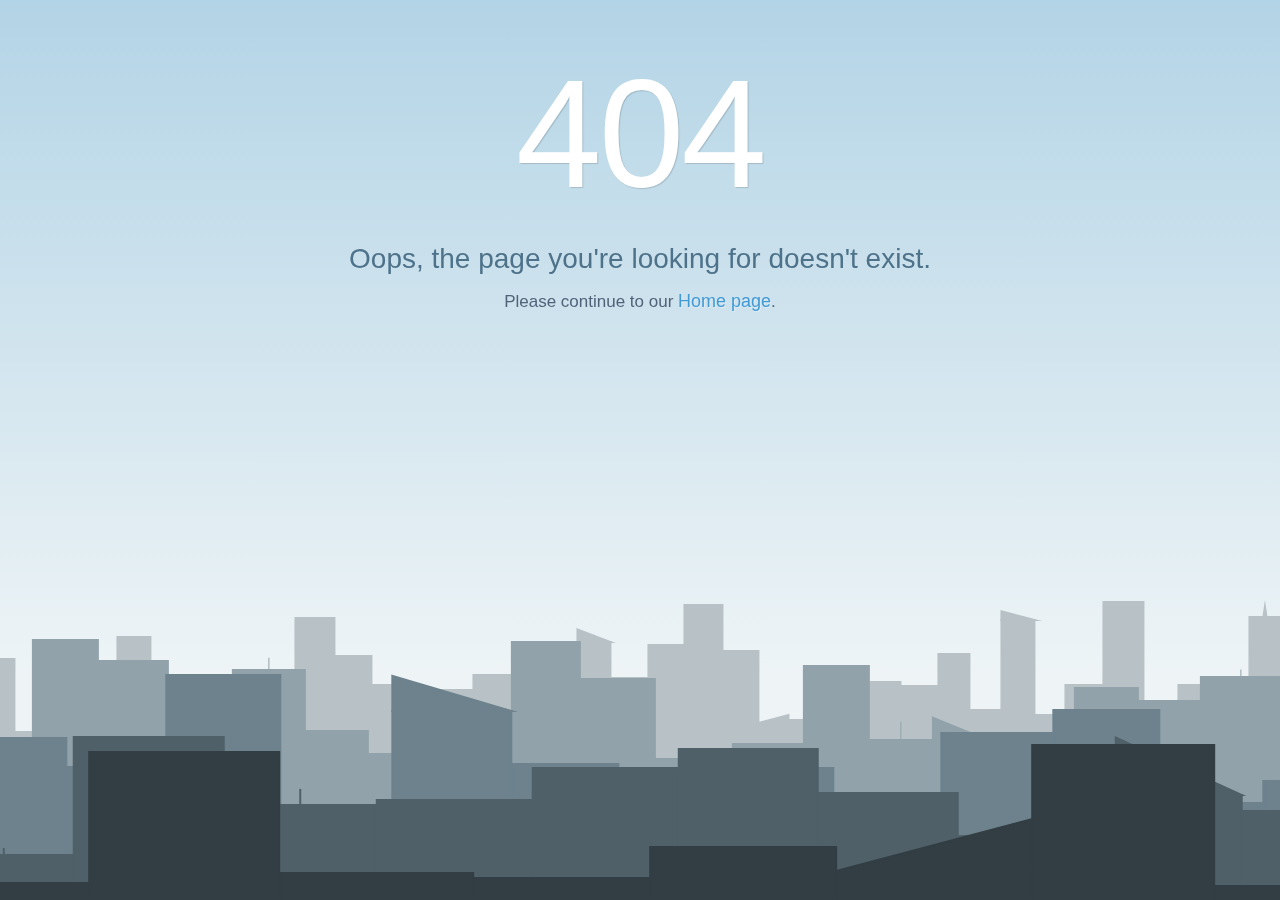
<file: 404-alt.html>
<!DOCTYPE html>
<html>
<head>
	<meta charset="UTF-8" />
	<meta http-equiv="X-UA-Compatible" content="IE=edge" />	
	<title>React - Bootstrap Theme</title>
	<meta name="viewport" content="width=device-width, initial-scale=1.0" />

	<!-- stylesheets -->
	<link rel="stylesheet" type="text/css" href="css/compiled/theme.css">

	<!-- javascript -->
	<script src="http://ajax.googleapis.com/ajax/libs/jquery/1.10.2/jquery.min.js"></script>
	<script src="js/bootstrap/bootstrap.min.js"></script>
	<script src="js/vendor/sketch.min.js"></script>
	<script src="js/theme.js"></script>

	<!--[if lt IE 9]>
      <script src="http://html5shim.googlecode.com/svn/trunk/html5.js"></script>
    <![endif]-->    
</head>
<body id="not-found-alt">
  <div class="info">
    <h1>404</h1>
    <p>Oops, the page you're looking for doesn't exist.</p>

    <p class="go-back">
      Please continue to our <a href="index.html">Home page</a>.
    </p>
  </div>
	<div id="container"></div>

	<script type="text/javascript">
		var Building, Skyline, dt, sketch, skylines;

        sketch = Sketch.create();

        sketch.mouse.x = sketch.width / 10;

        sketch.mouse.y = sketch.height;

        skylines = [];

        dt = 1;

        Building = function(config) {
          return this.reset(config);
        };

        Building.prototype.reset = function(config) {
          this.layer = config.layer;
          this.x = config.x;
          this.y = config.y;
          this.width = config.width;
          this.height = config.height;
          this.color = config.color;
          this.slantedTop = floor(random(0, 10)) === 0;
          this.slantedTopHeight = this.width / random(2, 4);
          this.slantedTopDirection = round(random(0, 1)) === 0;
          this.spireTop = floor(random(0, 15)) === 0;
          this.spireTopWidth = random(this.width * .01, this.width * .07);
          this.spireTopHeight = random(10, 20);
          this.antennaTop = !this.spireTop && floor(random(0, 10)) === 0;
          this.antennaTopWidth = this.layer / 2;
          return this.antennaTopHeight = random(5, 20);
        };

        Building.prototype.render = function() {
          sketch.fillStyle = sketch.strokeStyle = this.color;
          sketch.lineWidth = 2;
          sketch.beginPath();
          sketch.rect(this.x, this.y, this.width, this.height);
          sketch.fill();
          sketch.stroke();
          if (this.slantedTop) {
            sketch.beginPath();
            sketch.moveTo(this.x, this.y);
            sketch.lineTo(this.x + this.width, this.y);
            if (this.slantedTopDirection) {
              sketch.lineTo(this.x + this.width, this.y - this.slantedTopHeight);
            } else {
              sketch.lineTo(this.x, this.y - this.slantedTopHeight);
            }
            sketch.closePath();
            sketch.fill();
            sketch.stroke();
          }
          if (this.spireTop) {
            sketch.beginPath();
            sketch.moveTo(this.x + (this.width / 2), this.y - this.spireTopHeight);
            sketch.lineTo(this.x + (this.width / 2) + this.spireTopWidth, this.y);
            sketch.lineTo(this.x + (this.width / 2) - this.spireTopWidth, this.y);
            sketch.closePath();
            sketch.fill();
            sketch.stroke();
          }
          if (this.antennaTop) {
            sketch.beginPath();
            sketch.moveTo(this.x + (this.width / 2), this.y - this.antennaTopHeight);
            sketch.lineTo(this.x + (this.width / 2), this.y);
            sketch.lineWidth = this.antennaTopWidth;
            return sketch.stroke();
          }
        };

        Skyline = function(config) {
          this.x = 0;
          this.buildings = [];
          this.layer = config.layer;
          this.width = {
            min: config.width.min,
            max: config.width.max
          };
          this.height = {
            min: config.height.min,
            max: config.height.max
          };
          this.speed = config.speed;
          this.color = config.color;
          this.populate();
          return this;
        };

        Skyline.prototype.populate = function() {
          var newHeight, newWidth, totalWidth, _results;
          totalWidth = 0;
          _results = [];
          while (totalWidth <= sketch.width + (this.width.max * 2)) {
            newWidth = round(random(this.width.min, this.width.max));
            newHeight = round(random(this.height.min, this.height.max));
            this.buildings.push(new Building({
              layer: this.layer,
              x: this.buildings.length === 0 ? 0 : this.buildings[this.buildings.length - 1].x + this.buildings[this.buildings.length - 1].width,
              y: sketch.height - newHeight,
              width: newWidth,
              height: newHeight,
              color: this.color
            }));
            _results.push(totalWidth += newWidth);
          }
          return _results;
        };

        Skyline.prototype.update = function() {
          var firstBuilding, lastBuilding, newHeight, newWidth;
          this.x -= (sketch.mouse.x * this.speed) * dt;
          firstBuilding = this.buildings[0];
          if (firstBuilding.width + firstBuilding.x + this.x < 0) {
            newWidth = round(random(this.width.min, this.width.max));
            newHeight = round(random(this.height.min, this.height.max));
            lastBuilding = this.buildings[this.buildings.length - 1];
            firstBuilding.reset({
              layer: this.layer,
              x: lastBuilding.x + lastBuilding.width,
              y: sketch.height - newHeight,
              width: newWidth,
              height: newHeight,
              color: this.color
            });
            return this.buildings.push(this.buildings.shift());
          }
        };

        Skyline.prototype.render = function() {
          var i;
          i = this.buildings.length;
          sketch.save();
          sketch.translate(this.x, (sketch.height - sketch.mouse.y) / 20 * this.layer);
          while (i--) {
            this.buildings[i].render(i);
          }
          return sketch.restore();
        };

        sketch.setup = function() {
          var i, _results;
          i = 5;
          _results = [];
          while (i--) {
            _results.push(skylines.push(new Skyline({
              layer: i + 1,
              width: {
                min: (i + 1) * 30,
                max: (i + 1) * 40
              },
              height: {
                min: 150 - (i * 35),
                max: 300 - (i * 35)
              },
              speed: (i + 1) * .003,
              color: 'hsl( 200, ' + (((i + 1) * 1) + 10) + '%, ' + (75 - (i * 13)) + '% )'
            })));
          }
          return _results;
        };

        sketch.clear = function() {
          return sketch.clearRect(0, 0, sketch.width, sketch.height);
        };

        sketch.update = function() {
          var i, _results;
          dt = sketch.dt < .1 ? .1 : sketch.dt / 16;
          dt = dt > 5 ? 5 : dt;
          i = skylines.length;
          _results = [];
          while (i--) {
            _results.push(skylines[i].update(i));
          }
          return _results;
        };

        sketch.draw = function() {
          var i, _results;
          i = skylines.length;
          _results = [];
          while (i--) {
            _results.push(skylines[i].render(i));
          }
          return _results;
        };

        $(window).on('mousemove', function(e) {
          // sketch.mouse.x = e.pageX;
          return sketch.mouse.y = e.pageY;
        });
	</script>
</body>
</html>
</file>
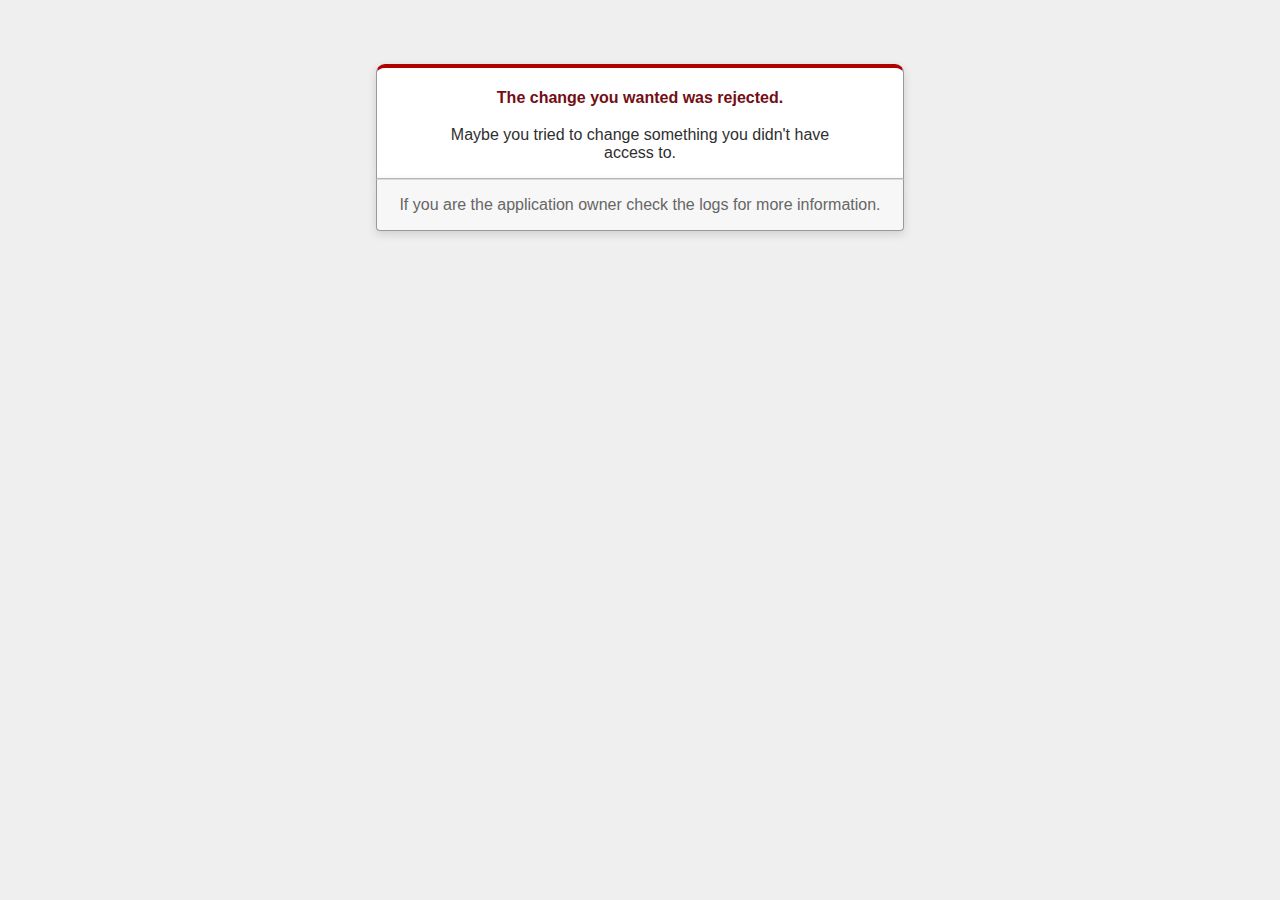
<file: 422.html>
<!DOCTYPE html>
<html>
<head>
  <title>The change you wanted was rejected (422)</title>
  <meta name="viewport" content="width=device-width,initial-scale=1">
  <style>
  body {
    background-color: #EFEFEF;
    color: #2E2F30;
    text-align: center;
    font-family: arial, sans-serif;
    margin: 0;
  }

  div.dialog {
    width: 95%;
    max-width: 33em;
    margin: 4em auto 0;
  }

  div.dialog > div {
    border: 1px solid #CCC;
    border-right-color: #999;
    border-left-color: #999;
    border-bottom-color: #BBB;
    border-top: #B00100 solid 4px;
    border-top-left-radius: 9px;
    border-top-right-radius: 9px;
    background-color: white;
    padding: 7px 12% 0;
    box-shadow: 0 3px 8px rgba(50, 50, 50, 0.17);
  }

  h1 {
    font-size: 100%;
    color: #730E15;
    line-height: 1.5em;
  }

  div.dialog > p {
    margin: 0 0 1em;
    padding: 1em;
    background-color: #F7F7F7;
    border: 1px solid #CCC;
    border-right-color: #999;
    border-left-color: #999;
    border-bottom-color: #999;
    border-bottom-left-radius: 4px;
    border-bottom-right-radius: 4px;
    border-top-color: #DADADA;
    color: #666;
    box-shadow: 0 3px 8px rgba(50, 50, 50, 0.17);
  }
  </style>
</head>

<body>
  <!-- This file lives in public/422.html -->
  <div class="dialog">
    <div>
      <h1>The change you wanted was rejected.</h1>
      <p>Maybe you tried to change something you didn't have access to.</p>
    </div>
    <p>If you are the application owner check the logs for more information.</p>
  </div>
</body>
</html>
</file>
<file: css/compiled/theme.css>
/* modules */
/* this mixin makes possible to add transition to a specific vendor, example: */
/* -webkit-transition: -webkit-transform 0.5s linear; */
@import url(../bootstrap/bootstrap.min.css);
@import url(http://fonts.googleapis.com/css?family=Roboto:400,100,100italic,300italic,300,400italic,500,500italic,700,700italic,900,900italic);
@import url(http://fonts.googleapis.com/css?family=Source+Sans+Pro:200,300,400,600,700,900,200italic,300italic,400italic,600italic,700italic,900italic);
@import url(http://fonts.googleapis.com/css?family=Lato:100,300,400,700,900,100italic,300italic,400italic,700italic,900italic);
@import url(http://fonts.googleapis.com/css?family=Merriweather:400,300italic,300,400italic,700,700italic);
*:focus {
  outline: 0; }

.button {
  -webkit-font-smoothing: antialiased;
  display: inline-block;
  vertical-align: middle;
  zoom: 1;
  padding: 13px 32px;
  font-weight: 400;
  font-size: 17px;
  color: #fff !important;
  text-shadow: rgba(0, 0, 0, 0.2) 0 -1px 0;
  border: 0px;
  border-radius: 5px;
  box-shadow: rgba(0, 0, 0, 0.3) 0 1px 2px, inset rgba(255, 255, 255, 0.88) 0px 1px 3px -1px;
  background-color: #4589E3;
  background: -webkit-gradient(linear, 50% 0%, 50% 100%, color-stop(0%, #5DA4FF), color-stop(100%, #417BFF));
  background: -webkit-linear-gradient(#5DA4FF, #417BFF);
  background: -moz-linear-gradient(#5DA4FF, #417BFF);
  background: -o-linear-gradient(#5DA4FF, #417BFF);
  background: linear-gradient(#5DA4FF, #417BFF);
  -webkit-transition: all 0.2s linear;
  -moz-transition: all 0.2s linear;
  -ms-transition: all 0.2s linear;
  -o-transition: all 0.2s linear;
  transition: all 0.2s linear; }
  .button:hover {
    color: #fff;
    text-decoration: none; }
  .button:active {
    box-shadow: inset 0px 3px 3px rgba(0, 0, 0, 0.29); }
  .button.button-small {
    padding: 10px 33px;
    border: 1px solid #68A2EE;
    font-size: 14px;
    font-weight: 500; }

.button-outline {
  -webkit-font-smoothing: antialiased;
  display: inline-block;
  vertical-align: middle;
  zoom: 1;
  color: #fff;
  padding: 12px 31px;
  border: 2px solid #fff;
  border-radius: 4px;
  font-size: 16px;
  font-weight: 400;
  background: rgba(0, 0, 0, 0.15);
  text-shadow: 1px 1px 1px rgba(0, 0, 0, 0.1);
  -webkit-transition: all 0.2s linear;
  -moz-transition: all 0.2s linear;
  -ms-transition: all 0.2s linear;
  -o-transition: all 0.2s linear;
  transition: all 0.2s linear; }
  .button-outline:hover {
    text-decoration: none;
    color: #ddd;
    border-color: #ddd; }

.button-clear {
  -webkit-font-smoothing: antialiased;
  border: 0;
  outline: none;
  padding: 1px;
  display: inline-block;
  text-decoration: none;
  -webkit-border-radius: 5px;
  -moz-border-radius: 5px;
  -ms-border-radius: 5px;
  -o-border-radius: 5px;
  border-radius: 5px;
  -webkit-box-shadow: 0 1px 0 rgba(0, 0, 0, 0.075);
  -moz-box-shadow: 0 1px 0 rgba(0, 0, 0, 0.075);
  -ms-box-shadow: 0 1px 0 rgba(0, 0, 0, 0.075);
  -o-box-shadow: 0 1px 0 rgba(0, 0, 0, 0.075);
  box-shadow: 0 1px 0 rgba(0, 0, 0, 0.075);
  background: #adb2bb;
  background: -webkit-linear-gradient(#ccd0d6, #adb2bb);
  background: -moz-linear-gradient(#ccd0d6, #adb2bb);
  background: -ms-linear-gradient(#ccd0d6, #adb2bb);
  background: -o-linear-gradient(#ccd0d6, #adb2bb);
  background: linear-gradient(#ccd0d6, #adb2bb); }
  .button-clear span {
    display: block;
    font-size: 14px;
    padding-left: 23px;
    padding-right: 23px;
    height: 36px;
    line-height: 33px;
    border-radius: 4px;
    font-weight: bold;
    color: #444;
    text-shadow: 0 1px 0 white;
    background: #eff1f4;
    background: -webkit-linear-gradient(#f7f8fa, #eff1f4);
    background: -moz-linear-gradient(#f7f8fa, #eff1f4);
    background: -ms-linear-gradient(#f7f8fa, #eff1f4);
    background: -o-linear-gradient(#f7f8fa, #eff1f4);
    background: linear-gradient(#f7f8fa, #eff1f4);
    -webkit-box-shadow: inset 0 1px 0 white;
    -moz-box-shadow: inset 0 1px 0 white;
    -ms-box-shadow: inset 0 1px 0 white;
    -o-box-shadow: inset 0 1px 0 white;
    box-shadow: inset 0 1px 0 white; }
  .button-clear:hover {
    text-decoration: none; }
  .button-clear:active, .button-clear.active {
    background: #b5bac2;
    background: -webkit-linear-gradient(#b5bac2, #b5bac2);
    background: -moz-linear-gradient(#b5bac2, #b5bac2);
    background: -ms-linear-gradient(#b5bac2, #b5bac2);
    background: -o-linear-gradient(#b5bac2, #b5bac2);
    background: linear-gradient(#b5bac2, #b5bac2); }
    .button-clear:active span, .button-clear.active span {
      color: #444;
      background: #eff1f4;
      background: -webkit-linear-gradient(#e6e8eb, #eff1f4);
      background: -moz-linear-gradient(#e6e8eb, #eff1f4);
      background: -ms-linear-gradient(#e6e8eb, #eff1f4);
      background: -o-linear-gradient(#e6e8eb, #eff1f4);
      background: linear-gradient(#e6e8eb, #eff1f4);
      -webkit-box-shadow: inset 0 1px 0 rgba(0, 0, 0, 0.1);
      -moz-box-shadow: inset 0 1px 0 rgba(0, 0, 0, 0.1);
      -ms-box-shadow: inset 0 1px 0 rgba(0, 0, 0, 0.1);
      -o-box-shadow: inset 0 1px 0 rgba(0, 0, 0, 0.1);
      box-shadow: inset 0 1px 0 rgba(0, 0, 0, 0.1); }

/* form controls */
input[type="text"].form-control,
input[type="email"].form-control,
input[type="password"].form-control {
  box-shadow: inset 0 1px 1px rgba(0, 0, 0, 0.2);
  -webkit-box-shadow: inset 0 1px 1px rgba(0, 0, 0, 0.2);
  -moz-box-shadow: inset 0 1px 1px rgba(0, 0, 0, 0.2);
  height: 39px; }
  input[type="text"].form-control::-webkit-input-placeholder,
  input[type="email"].form-control::-webkit-input-placeholder,
  input[type="password"].form-control::-webkit-input-placeholder {
    color: #B1B1B1;
    font-weight: 400;
    font-size: 14px; }
  input[type="text"].form-control:-moz-placeholder,
  input[type="email"].form-control:-moz-placeholder,
  input[type="password"].form-control:-moz-placeholder {
    color: #B1B1B1;
    font-weight: 400;
    font-size: 14px; }
  input[type="text"].form-control::-moz-placeholder,
  input[type="email"].form-control::-moz-placeholder,
  input[type="password"].form-control::-moz-placeholder {
    color: #B1B1B1;
    font-weight: 400;
    font-size: 14px; }
  input[type="text"].form-control:-ms-input-placeholder,
  input[type="email"].form-control:-ms-input-placeholder,
  input[type="password"].form-control:-ms-input-placeholder {
    color: #B1B1B1;
    font-weight: 400;
    font-size: 14px; }
  input[type="text"].form-control:focus,
  input[type="email"].form-control:focus,
  input[type="password"].form-control:focus {
    border-color: #98D2FF;
    outline: 0;
    box-shadow: inset 0 1px 1px rgba(0, 0, 0, 0.075), 0 0 6px rgba(166, 205, 236, 0.6); }

textarea.form-control {
  box-shadow: inset 0 1px 1px rgba(0, 0, 0, 0.2);
  -webkit-box-shadow: inset 0 1px 1px rgba(0, 0, 0, 0.2);
  -moz-box-shadow: inset 0 1px 1px rgba(0, 0, 0, 0.2); }
  textarea.form-control::-webkit-input-placeholder {
    color: #B1B1B1;
    font-weight: 400;
    font-size: 14px; }
  textarea.form-control:-moz-placeholder {
    color: #B1B1B1;
    font-weight: 400;
    font-size: 14px; }
  textarea.form-control::-moz-placeholder {
    color: #B1B1B1;
    font-weight: 400;
    font-size: 14px; }
  textarea.form-control:-ms-input-placeholder {
    color: #B1B1B1;
    font-weight: 400;
    font-size: 14px; }
  textarea.form-control:focus {
    border-color: #98D2FF;
    outline: 0;
    box-shadow: inset 0 1px 1px rgba(0, 0, 0, 0.075), 0 0 6px rgba(166, 205, 236, 0.6); }

/* vendor */
@media (min-width: 1200px) {
  .container {
    width: 970px; } }
a {
  color: #459CE7; }

.pagination > .active > a,
.pagination > .active > span,
.pagination > .active > a:hover,
.pagination > .active > span:hover,
.pagination > .active > a:focus,
.pagination > .active > span:focus {
  background-color: #5585B3;
  border-color: #4477A3; }

.pagination > li > a,
.pagination > li > span {
  -webkit-transition: all 0.25s linear;
  -moz-transition: all 0.25s linear;
  -ms-transition: all 0.25s linear;
  -o-transition: all 0.25s linear;
  transition: all 0.25s linear; }

/* config variables */
/* roboto font */
/* source sans pro */
/* lato */
/* merriweather */
/* layout */
a:focus, button:focus {
  outline: none; }

.navbar.normal {
  min-height: 70px;
  background: #223741;
  border-radius: 0px;
  box-shadow: 0px 1px 3px 1px rgba(46, 46, 46, 0.3), inset rgba(255, 255, 255, 0.2) 0 1px 1px;
  border: none;
  z-index: 9999;
  -webkit-font-smoothing: antialiased; }
  .navbar.normal .navbar-header .navbar-brand {
    color: #fff;
    padding: 25px 15px;
    font-weight: 500;
    font-size: 23px; }
  .navbar.normal .navbar-header .navbar-toggle {
    margin-top: 17px; }
  @media (min-width: 768px) {
    .navbar.normal .navbar-collapse {
      text-align: center; } }
  @media (min-width: 768px) {
    .navbar.normal .navbar-collapse .navbar-nav {
      float: none;
      display: inline-block; } }
  .navbar.normal .navbar-collapse .navbar-nav > li {
    float: none;
    display: inline-block; }
    @media (max-width: 767px) {
      .navbar.normal .navbar-collapse .navbar-nav > li {
        display: block; } }
    .navbar.normal .navbar-collapse .navbar-nav > li.active > a {
      background: none;
      color: #fff; }
    .navbar.normal .navbar-collapse .navbar-nav > li > a {
      padding: 25px 20px;
      color: #d5d5d5;
      font-weight: 500;
      z-index: 1001;
      -webkit-transition: color 0.2s linear;
      -moz-transition: color 0.2s linear;
      -ms-transition: color 0.2s linear;
      -o-transition: color 0.2s linear;
      transition: color 0.2s linear; }
      @media (max-width: 767px) {
        .navbar.normal .navbar-collapse .navbar-nav > li > a {
          padding: 18px 20px; } }
      .navbar.normal .navbar-collapse .navbar-nav > li > a:hover {
        color: #fff; }
    @media (max-width: 767px) {
      .navbar.normal .navbar-collapse .navbar-nav > li.open ul.dropdown-menu a {
        color: #fff;
        padding: 12px 18px 12px 30px; } }
    .navbar.normal .navbar-collapse .navbar-nav > li ul.dropdown-menu {
      text-align: left;
      padding: 9px 0; }
      .navbar.normal .navbar-collapse .navbar-nav > li ul.dropdown-menu li a {
        padding: 8px 18px; }
  .navbar.normal .navbar-collapse .navbar-nav .button {
    padding: 8px 18px;
    font-size: 13px;
    position: relative;
    top: 17px; }
    @media (max-width: 767px) {
      .navbar.normal .navbar-collapse .navbar-nav .button {
        box-shadow: none;
        background: none;
        top: 0;
        margin-bottom: 20px;
        color: #d5d5d5 !important;
        font-size: 15px; } }
.navbar.hero {
  margin: 0px;
  border-radius: 0px;
  border: 0px;
  z-index: 999;
  -webkit-font-smoothing: antialiased; }
  @media (min-width: 768px) {
    .navbar.hero {
      background: transparent;
      padding-top: 10px; }
      .navbar.hero .navbar-nav > .active > a {
        background: transparent;
        color: #fff; } }
  .navbar.hero .navbar-brand {
    color: #fff;
    font-weight: 500;
    font-size: 26px;
    font-family: "Lato", "Helvetica Neue", Arial; }
  .navbar.hero .navbar-nav > li.dropdown > a .caret {
    border-top-color: #EBEBEB; }
  .navbar.hero .navbar-nav > li > a {
    color: #fff;
    font-size: 15px;
    padding: 15px 20px;
    font-weight: 500;
    -webkit-transition: color 0.2s linear;
    -moz-transition: color 0.2s linear;
    -ms-transition: color 0.2s linear;
    -o-transition: color 0.2s linear;
    transition: color 0.2s linear; }
    .navbar.hero .navbar-nav > li > a:hover {
      color: #fff; }
  .navbar.hero .navbar-nav > li.open > a {
    color: #fff !important;
    background-color: rgba(0, 0, 0, 0.8);
    border-radius: 4px 4px 0 0; }
  @media (max-width: 767px) {
    .navbar.hero .navbar-nav > li.open ul.dropdown-menu a {
      color: #fff;
      padding: 12px 18px 12px 30px; } }
  .navbar.hero .navbar-nav > li ul.dropdown-menu {
    text-align: left;
    background: rgba(0, 0, 0, 0.8);
    box-shadow: none;
    padding: 5px 0 8px 0;
    border-radius: 4px 0 4px 4px;
    border: 0px; }
    .navbar.hero .navbar-nav > li ul.dropdown-menu li a {
      color: #fff;
      padding: 10px 18px;
      font-size: 15px; }
      .navbar.hero .navbar-nav > li ul.dropdown-menu li a:hover {
        color: #e9e9e9;
        background: none; }
.navbar.white {
  min-height: 70px;
  margin-bottom: 0;
  border-radius: 0;
  border: 0;
  z-index: 999;
  -webkit-font-smoothing: antialiased; }
  @media (min-width: 768px) {
    .navbar.white {
      background: #fff;
      box-shadow: 0px 1px 5px rgba(0, 0, 0, 0.75); } }
  @media (min-width: 1200px) {
    .navbar.white .container {
      width: 1000px; } }
  .navbar.white .navbar-header .navbar-brand {
    color: #333;
    font-weight: bold;
    font-size: 30px;
    font-family: "Lato", "Helvetica Neue", Arial;
    padding-top: 24px; }
    @media (max-width: 767px) {
      .navbar.white .navbar-header .navbar-brand {
        color: #fff;
        font-size: 20px; } }
  .navbar.white .navbar-header .navbar-toggle {
    margin-top: 17px; }
  @media (min-width: 768px) {
    .navbar.white .navbar-collapse {
      text-align: center; } }
  @media (min-width: 768px) {
    .navbar.white .navbar-collapse .navbar-nav {
      float: none;
      display: inline-block; } }
  .navbar.white .navbar-collapse .navbar-nav > li {
    float: none;
    display: inline-block; }
    @media (max-width: 767px) {
      .navbar.white .navbar-collapse .navbar-nav > li {
        display: block; } }
    .navbar.white .navbar-collapse .navbar-nav > li.active > a {
      background: none;
      color: #333; }
    .navbar.white .navbar-collapse .navbar-nav > li > a {
      padding: 25px 20px;
      color: #555;
      z-index: 1001;
      -webkit-transition: color 0.2s linear;
      -moz-transition: color 0.2s linear;
      -ms-transition: color 0.2s linear;
      -o-transition: color 0.2s linear;
      transition: color 0.2s linear; }
      .navbar.white .navbar-collapse .navbar-nav > li > a.signup {
        border: 1px solid #CED7DF;
        border-radius: 5px;
        padding: 8px 11px;
        font-size: 13px;
        color: #333;
        margin-left: 20px; }
      @media (max-width: 767px) {
        .navbar.white .navbar-collapse .navbar-nav > li > a {
          padding: 18px 20px;
          color: #fff; } }
      .navbar.white .navbar-collapse .navbar-nav > li > a .fa-chevron-down {
        color: #777;
        font-size: 8px;
        margin-left: 2px;
        position: relative;
        top: -1px; }
      .navbar.white .navbar-collapse .navbar-nav > li > a:hover {
        color: #333; }
        @media (max-width: 767px) {
          .navbar.white .navbar-collapse .navbar-nav > li > a:hover {
            color: #fff; } }
    @media (min-width: 768px) {
      .navbar.white .navbar-collapse .navbar-nav > li.open > a {
        background: #fff;
        color: #333; } }
    .navbar.white .navbar-collapse .navbar-nav > li.open > a .caret {
      border-top-color: #999;
      border-bottom-color: #999; }
    @media (max-width: 767px) {
      .navbar.white .navbar-collapse .navbar-nav > li.open ul.dropdown-menu a {
        color: #fff;
        padding: 12px 18px 12px 30px; } }
    .navbar.white .navbar-collapse .navbar-nav > li ul.dropdown-menu {
      text-align: left;
      border: 0;
      padding: 0 0 10px;
      box-shadow: 0 8px 12px rgba(0, 0, 0, 0.175); }
      .navbar.white .navbar-collapse .navbar-nav > li ul.dropdown-menu li a {
        padding: 8px 18px; }

#footer {
  background: #414B5B;
  margin-top: 120px;
  padding-top: 47px;
  padding-bottom: 35px;
  -webkit-font-smoothing: antialiased; }
  #footer .copyright {
    color: #B5C5CF;
    font-size: 14px;
    font-weight: 500; }
    @media (max-width: 991px) {
      #footer .copyright {
        margin-bottom: 20px; } }
    @media (max-width: 767px) {
      #footer .copyright {
        text-align: center; } }
  @media (max-width: 767px) {
    #footer .menu {
      text-align: center;
      margin-top: 40px; } }
  #footer .menu ul {
    list-style-type: none;
    padding: 0; }
    #footer .menu ul li {
      display: inline-block; }
      #footer .menu ul li.active a {
        color: #fff; }
      #footer .menu ul li a {
        color: #ccc;
        padding: 15px 17px;
        font-weight: 500;
        -webkit-transition: color 0.2s linear;
        -moz-transition: color 0.2s linear;
        -ms-transition: color 0.2s linear;
        -o-transition: color 0.2s linear;
        transition: color 0.2s linear; }
        #footer .menu ul li a:hover {
          color: #fff;
          text-decoration: none; }
        @media (max-width: 991px) {
          #footer .menu ul li a {
            padding: 15px 17px 15px 0px; } }
  #footer .social {
    text-align: right; }
    @media (max-width: 767px) {
      #footer .social {
        text-align: center;
        margin-top: 40px; } }
    #footer .social a {
      border: 0;
      text-decoration: none;
      opacity: 1;
      filter: alpha(opacity=100);
      margin-left: 15px;
      position: relative;
      top: -10px;
      -webkit-transition: all .3s ease;
      -moz-transition: all .3s ease;
      -o-transition: all .3s ease;
      -ms-transition: all .3s ease;
      transition: all .3s ease; }
      #footer .social a:hover {
        opacity: 0.7;
        filter: alpha(opacity=70); }

#footer-white {
  background: #fff;
  padding-top: 70px;
  padding-bottom: 30px;
  -webkit-font-smoothing: antialiased; }
  @media (max-width: 991px) {
    #footer-white {
      padding-top: 30px; } }
  @media (max-width: 767px) {
    #footer-white .menu {
      text-align: center;
      margin-top: 40px; } }
  #footer-white .menu h3 {
    margin-top: 0;
    color: #888;
    text-transform: uppercase;
    letter-spacing: 4px;
    font-size: 14px;
    font-weight: 600; }
  #footer-white .menu ul {
    list-style-type: none;
    padding: 0;
    margin-top: 30px; }
    #footer-white .menu ul li {
      display: block;
      margin-bottom: 9px; }
      #footer-white .menu ul li a {
        color: #89A1C0;
        display: inline-block;
        font-weight: 500;
        font-size: 13px;
        -webkit-transition: all 0.2s linear;
        -moz-transition: all 0.2s linear;
        -ms-transition: all 0.2s linear;
        -o-transition: all 0.2s linear;
        transition: all 0.2s linear; }
        #footer-white .menu ul li a:hover {
          color: #000;
          text-decoration: none; }
        @media (max-width: 991px) {
          #footer-white .menu ul li a {
            padding: 0; } }
      #footer-white .menu ul li .hiring {
        font-family: "Lato", "Helvetica Neue", Arial;
        font-weight: 700;
        letter-spacing: .3px;
        text-transform: uppercase;
        word-spacing: 1.5px;
        font-size: 11px;
        margin-left: 4px;
        padding: 3px 8px;
        border-radius: 4px;
        color: #fff;
        background: #49B7E2; }
        #footer-white .menu ul li .hiring:hover {
          color: #fff;
          background: #0E82AF; }
  #footer-white .newsletter {
    text-align: right; }
    @media (max-width: 767px) {
      #footer-white .newsletter {
        text-align: center;
        margin-top: 40px; } }
    #footer-white .newsletter .signup {
      margin-bottom: 40px; }
      #footer-white .newsletter .signup p {
        font-size: 13px;
        color: #666;
        width: 90%;
        float: right;
        text-align: left;
        line-height: 20px; }
        @media (max-width: 767px) {
          #footer-white .newsletter .signup p {
            float: none;
            text-align: center;
            width: 100%; } }
      #footer-white .newsletter .signup form {
        float: right;
        width: 90%;
        position: relative; }
        @media (max-width: 767px) {
          #footer-white .newsletter .signup form {
            float: none;
            width: 100%; } }
        #footer-white .newsletter .signup form input[type="text"] {
          font-size: 13px; }
          #footer-white .newsletter .signup form input[type="text"]::-webkit-input-placeholder {
            font-size: 13px;
            line-height: 17px; }
          #footer-white .newsletter .signup form input[type="text"]:-moz-placeholder {
            font-size: 13px;
            line-height: 17px; }
          #footer-white .newsletter .signup form input[type="text"]::-moz-placeholder {
            font-size: 13px;
            line-height: 17px; }
          #footer-white .newsletter .signup form input[type="text"]:-ms-input-placeholder {
            font-size: 13px;
            line-height: 17px; }
        #footer-white .newsletter .signup form input[type="submit"] {
          border: 0;
          background: #84B0E2;
          color: #FFF;
          border-radius: 3px;
          padding: 6px 10px;
          position: absolute;
          top: 5px;
          text-shadow: 1px 1px rgba(0, 0, 0, 0.28);
          right: 5px;
          font-size: 13px;
          -webkit-transition: all 0.2s linear;
          -moz-transition: all 0.2s linear;
          -ms-transition: all 0.2s linear;
          -o-transition: all 0.2s linear;
          transition: all 0.2s linear; }
          #footer-white .newsletter .signup form input[type="submit"]:hover {
            background: #6284AC; }
    #footer-white .newsletter a {
      border: 0;
      text-decoration: none;
      opacity: 1;
      filter: alpha(opacity=100);
      margin-left: 15px;
      position: relative;
      top: -10px;
      -webkit-transition: all .3s ease;
      -moz-transition: all .3s ease;
      -o-transition: all .3s ease;
      -ms-transition: all .3s ease;
      transition: all .3s ease; }
      #footer-white .newsletter a:hover {
        opacity: 0.7;
        filter: alpha(opacity=70); }
  #footer-white .credits {
    margin-top: 30px; }
    #footer-white .credits .col-md-12 {
      padding-top: 20px;
      font-size: 13px;
      text-align: center;
      color: #A1AAB6; }

/* pages */
#home #hero {
  overflow: hidden;
  background: #4B4848;
  background-size: cover;
  background-image: url("http://farm9.staticflickr.com/8222/8254861601_1fbf969a14_b.jpg");
  /* These are some ready-to-use backgrounds you can test out by uncommenting them */
  /*background-image: url("../../images/bg2.png");*/
  /*background-image: url("../../images/bg3.png");*/
  /*background-image: url("http://25.media.tumblr.com/665f306a0a5a5eae6e0c91f33ce74695/tumblr_mzzqv2P7MY1st5lhmo1_1280.jpg");*/
  /*background: -webkit-radial-gradient(closest-corner, rgba(16, 47, 70, 0) 60%, rgba(16, 47, 70, 0.26)), -webkit-linear-gradient(108deg, #5E8199, #153752 90%);*/
  background-position: center 16%;
  height: 580px;
  position: relative;
  top: -60px;
  padding-top: 150px;
  box-shadow: 0px 2px 2px rgba(0, 0, 0, 0.4); }
  @media (max-width: 991px) {
    #home #hero {
      padding-top: 100px; } }
  @media (max-width: 767px) {
    #home #hero {
      height: 550px; } }
  #home #hero:before {
    position: absolute;
    content: '';
    left: 0;
    bottom: 0;
    width: 100%;
    height: 100%;
    background: -webkit-linear-gradient(right, rgba(255, 255, 255, 0) 0%, transparent 1%, rgba(0, 0, 0, 0.1) 26%, rgba(0, 0, 0, 0.35) 71%, rgba(0, 0, 0, 0.5) 100%);
    background: -moz-linear-gradient(right, rgba(255, 255, 255, 0) 0%, transparent 1%, rgba(0, 0, 0, 0.1) 26%, rgba(0, 0, 0, 0.35) 71%, rgba(0, 0, 0, 0.5) 100%);
    background: -o-linear-gradient(right, rgba(255, 255, 255, 0) 0%, transparent 1%, rgba(0, 0, 0, 0.1) 26%, rgba(0, 0, 0, 0.35) 71%, rgba(0, 0, 0, 0.5) 100%);
    background: linear-gradient(right, rgba(255, 255, 255, 0) 0%, transparent 1%, rgba(0, 0, 0, 0.1) 26%, rgba(0, 0, 0, 0.35) 71%, rgba(0, 0, 0, 0.5) 100%); }
  #home #hero:after {
    position: absolute;
    content: '';
    left: 0;
    top: 0;
    width: 100%;
    height: 100%;
    /*background: rgba(6, 13, 32, 0.15);*/
    /*background: rgba(13, 37, 102, 0.24);*/
    background: rgba(32, 54, 114, 0.29); }
  #home #hero .container {
    position: relative;
    z-index: 33; }
  #home #hero h1.hero-text {
    font-family: "Lato", "Helvetica Neue", Arial;
    line-height: 52px;
    text-align: left;
    font-size: 37px;
    text-transform: uppercase;
    font-weight: 300;
    letter-spacing: .3px;
    color: #FFF;
    text-shadow: 1px 1px 1px rgba(0, 0, 0, 0.5);
    -webkit-animation-duration: 1s; }
    @media (max-width: 767px) {
      #home #hero h1.hero-text {
        font-size: 25px;
        line-height: 38px;
        margin-top: 0;
        text-align: center; } }
  #home #hero .sub-text {
    -webkit-font-smoothing: antialiased;
    width: 50%;
    margin-top: 25px;
    font-family: "Lato", "Helvetica Neue", Arial;
    color: #fff;
    font-weight: 400;
    font-size: 18px;
    line-height: 28px;
    text-shadow: 1px 1px 1px rgba(0, 0, 0, 0.3);
    -webkit-animation-duration: 1s; }
    @media (max-width: 991px) {
      #home #hero .sub-text {
        width: 70%; } }
    @media (max-width: 767px) {
      #home #hero .sub-text {
        font-size: 15px;
        width: 100%;
        text-align: center; } }
  #home #hero .cta {
    -webkit-animation-delay: 0.6s;
    -moz-animation-delay: 0.6s;
    -o-animation-delay: 0.6s;
    -ms-animation-delay: 0.6s;
    animation-delay: 0.6s;
    margin-top: 60px; }
    @media (max-width: 767px) {
      #home #hero .cta {
        text-align: center; } }
    #home #hero .cta a {
      margin-right: 20px;
      padding: 15px 31px; }
      @media (max-width: 767px) {
        #home #hero .cta a {
          font-size: 14px;
          padding: 12px 25px;
          margin: 0px 15px 15px 0px; } }
  #home #hero .img {
    position: absolute;
    top: 15px;
    left: 625px;
    width: 570px;
    height: 333px;
    background-image: url("../../images/static-hero.png");
    background-repeat: no-repeat; }
    @media (max-width: 991px) {
      #home #hero .img {
        display: none; } }
#home #features {
  /* mixin found in partials/snippets */
  margin-top: 100px;
  margin-top: 20px; }
  @media (max-width: 991px) {
    #home #features {
      margin-top: 50px; } }
  #home #features .header {
    text-align: center; }
    #home #features .header h2 {
      color: #555;
      font-weight: 300;
      font-size: 28px; }
      @media (max-width: 767px) {
        #home #features .header h2 {
          font-size: 25px; } }
    #home #features .header p {
      font-weight: 300;
      font-size: 17px;
      color: #757575; }
  #home #features .feature {
    margin-top: 55px;
    -webkit-font-smoothing: antialiased; }
    @media (min-width: 992px) {
      #home #features .feature.backwards .info {
        float: right; }
      #home #features .feature.backwards .image {
        float: left; }
        #home #features .feature.backwards .image img {
          margin: 0 auto; } }
    @media (max-width: 991px) {
      #home #features .feature {
        margin-top: 10px; } }
    #home #features .feature .info h4 {
      color: #3B88B6;
      font-weight: normal;
      font-size: 19px;
      line-height: 25px;
      margin-top: 35px; }
      @media (max-width: 991px) {
        #home #features .feature .info h4 {
          text-align: center; } }
    #home #features .feature .info p {
      color: #6C7279;
      font-size: 14px;
      margin-top: 20px;
      line-height: 24px;
      width: 83%;
      font-weight: normal; }
      @media (max-width: 991px) {
        #home #features .feature .info p {
          text-align: center;
          width: 100%;
          font-size: 14px; } }
    @media (max-width: 991px) {
      #home #features .feature .image img {
        margin: 0 auto !important;
        margin-top: 20px; } }
  #home #features .divider {
    height: 1px;
    width: 100%;
    background-color: #ddd;
    position: relative;
    margin: 70px 0 60px; }
    #home #features .divider:before {
      content: '';
      position: absolute;
      top: 0;
      left: 0;
      width: 100%;
      height: 2px;
      background-image: -webkit-gradient(linear, left top, right top, color-stop(0, rgba(255, 255, 255, 0.75)), color-stop(0.5, rgba(250, 250, 250, 0)), color-stop(1, rgba(255, 255, 255, 0.75)));
      background-image: -webkit-linear-gradient(left, rgba(255, 255, 255, 0.75) 0%, rgba(250, 250, 250, 0) 50%, rgba(255, 255, 255, 0.75) 100%);
      background-image: -moz-linear-gradient(left, rgba(255, 255, 255, 0.75) 0%, rgba(250, 250, 250, 0) 50%, rgba(255, 255, 255, 0.75) 100%);
      background-image: -o-linear-gradient(left, rgba(255, 255, 255, 0.75) 0%, rgba(250, 250, 250, 0) 50%, rgba(255, 255, 255, 0.75) 100%);
      background-image: -ms-linear-gradient(left, rgba(255, 255, 255, 0.75) 0%, rgba(250, 250, 250, 0) 50%, rgba(255, 255, 255, 0.75) 100%);
      background-image: linear-gradient(left, rgba(255, 255, 255, 0.75) 0%, rgba(250, 250, 250, 0) 50%, rgba(255, 255, 255, 0.75) 100%); }
    @media (max-width: 991px) {
      #home #features .divider {
        margin: 55px 0 35px; } }
  @media (max-width: 767px) {
    #home #features {
      margin-top: 0; } }
#home #pricing {
  -webkit-font-smoothing: antialiased;
  border-top: 1px solid #EAEAEA;
  border-bottom: 1px solid #EAEAEA;
  background: #5E7A9B;
  background: -webkit-linear-gradient(top, #355069 0, #5E7A9B 100%);
  background: -moz-linear-gradient(top, #355069 0, #5E7A9B 100%);
  background: -o-linear-gradient(top, #355069 0, #5E7A9B 100%);
  background: linear-gradient(top, #355069 0, #5E7A9B 100%);
  margin-top: 110px;
  padding-top: 45px;
  padding-bottom: 70px; }
  #home #pricing .header {
    text-align: center;
    font-family: "Lato", "Helvetica Neue", Arial; }
    @media (max-width: 991px) {
      #home #pricing .header {
        margin-bottom: 25px; } }
    #home #pricing .header h3 {
      font-size: 29px;
      color: #fff;
      line-height: 25px;
      font-weight: 400;
      text-shadow: 0 1px 2px rgba(0, 0, 0, 0.2); }
      @media (max-width: 767px) {
        #home #pricing .header h3 {
          font-size: 24px;
          line-height: 29px; } }
    #home #pricing .header p {
      font-size: 16px;
      margin-top: 15px;
      color: #F0F0F0;
      font-weight: 400;
      line-height: 25px;
      text-shadow: 0 1px 2px rgba(0, 0, 0, 0.2); }
  #home #pricing .charts {
    margin-top: 35px; }
    @media (max-width: 991px) {
      #home #pricing .charts {
        margin-top: 10px; } }
    #home #pricing .charts .chart {
      background-color: #fff;
      border: 1px solid #E6E6E6;
      border-radius: 5px;
      box-shadow: 0px 0px 2px 0px rgba(181, 181, 181, 0.3);
      padding: 20px 40px;
      position: relative;
      text-align: center;
      width: 97%;
      min-height: 315px;
      position: relative;
      top: 37px; }
      @media (max-width: 991px) {
        #home #pricing .charts .chart {
          float: none !important;
          left: 0px !important;
          top: 0px !important;
          margin: 0 auto;
          width: 55%;
          margin-bottom: 25px !important; }
          #home #pricing .charts .chart.last {
            margin-bottom: 0px !important; } }
      @media (max-width: 600px) {
        #home #pricing .charts .chart {
          width: 90% !important; } }
      #home #pricing .charts .chart.first {
        float: right;
        left: 12px; }
      #home #pricing .charts .chart.last {
        left: -12px; }
      #home #pricing .charts .chart.featured {
        min-height: 350px;
        top: 0px;
        margin: 0 auto; }
        #home #pricing .charts .chart.featured .popular {
          text-align: center;
          text-transform: uppercase;
          font-size: 16px;
          letter-spacing: 1px;
          color: #B1B1B1;
          font-weight: 400; }
        #home #pricing .charts .chart.featured .quantity {
          margin-top: 15px; }
      #home #pricing .charts .chart .quantity {
        text-align: center; }
        #home #pricing .charts .chart .quantity .dollar {
          font-size: 19px;
          position: relative;
          top: -18px; }
        #home #pricing .charts .chart .quantity .price {
          font-size: 49px; }
        #home #pricing .charts .chart .quantity .period {
          font-size: 17px;
          position: relative;
          top: -8px;
          margin-left: 4px; }
      #home #pricing .charts .chart .plan-name {
        text-align: center;
        font-size: 20px;
        font-weight: 400;
        color: #777;
        border-bottom: 1px solid #d5d5d5;
        padding-bottom: 15px;
        width: 90%;
        margin: 0 auto;
        margin-top: 8px; }
      #home #pricing .charts .chart .specs {
        margin-top: 20px; }
        #home #pricing .charts .chart .specs .spec {
          font-size: 15px;
          color: #474747;
          text-align: center;
          font-weight: 300;
          margin-bottom: 13px; }
          #home #pricing .charts .chart .specs .spec .variable {
            color: #1FBEE7;
            font-weight: 400; }
      #home #pricing .charts .chart .btn-signup {
        margin-top: 20px;
        height: 38px; }
#home #slider {
  margin-top: 70px; }
  @media (max-width: 991px) {
    #home #slider {
      margin-top: 30px; } }
  #home #slider .header {
    text-align: center;
    -webkit-font-smoothing: antialiased; }
    #home #slider .header h3 {
      font-family: "Lato", "Helvetica Neue", Arial;
      font-size: 25px;
      color: #555;
      line-height: 25px;
      margin-bottom: 15px; }
  #home #slider .slide-wrapper {
    border-bottom: 1px solid #E4E4E4; }
    #home #slider .slide-wrapper .slideshow {
      background: url("../../images/slider-bg.png") 0 0 no-repeat;
      margin: 0 auto;
      margin-top: 35px;
      width: 844px;
      height: 418px;
      position: relative;
      overflow: hidden; }
      @media (max-width: 991px) {
        #home #slider .slide-wrapper .slideshow {
          background: none;
          width: inherit;
          height: 340px; } }
      @media (max-width: 620px) {
        #home #slider .slide-wrapper .slideshow {
          height: 290px; } }
      @media (max-width: 530px) {
        #home #slider .slide-wrapper .slideshow {
          height: 240px; } }
      @media (max-width: 450px) {
        #home #slider .slide-wrapper .slideshow {
          height: 205px; } }
      #home #slider .slide-wrapper .slideshow .btn-nav {
        width: 48px;
        height: 51px;
        position: absolute;
        top: 55%;
        z-index: 999;
        cursor: pointer;
        opacity: 0;
        filter: alpha(opacity=0);
        -webkit-transition: all .3s ease;
        -moz-transition: all .3s ease;
        -o-transition: all .3s ease;
        -ms-transition: all .3s ease;
        transition: all .3s ease; }
        #home #slider .slide-wrapper .slideshow .btn-nav.active {
          opacity: 1;
          filter: alpha(opacity=100);
          -moz-transform: translateX(0px) !important;
          -o-transform: translateX(0px) !important;
          -ms-transform: translateX(0px) !important;
          -webkit-transform: translateX(0px) !important;
          transform: translateX(0px) !important; }
        #home #slider .slide-wrapper .slideshow .btn-nav.prev {
          background: url("../../images/slider/slide-left.png") 0 0 no-repeat;
          left: 91px;
          -moz-transform: translateX(-48px);
          -o-transform: translateX(-48px);
          -ms-transform: translateX(-48px);
          -webkit-transform: translateX(-48px);
          transform: translateX(-48px); }
          @media (max-width: 991px) {
            #home #slider .slide-wrapper .slideshow .btn-nav.prev {
              left: 30px; } }
        #home #slider .slide-wrapper .slideshow .btn-nav.next {
          background: url("../../images/slider/slide-right.png") 0 0 no-repeat;
          right: 91px;
          -moz-transform: translateX(48px);
          -o-transform: translateX(48px);
          -ms-transform: translateX(48px);
          -webkit-transform: translateX(48px);
          transform: translateX(48px); }
          @media (max-width: 991px) {
            #home #slider .slide-wrapper .slideshow .btn-nav.next {
              right: 29px; } }
      #home #slider .slide-wrapper .slideshow .slide {
        width: 100%;
        height: 100%;
        position: absolute; }
        #home #slider .slide-wrapper .slideshow .slide.active img {
          opacity: 1;
          filter: alpha(opacity=100);
          -moz-transform: translateY(0px);
          -o-transform: translateY(0px);
          -ms-transform: translateY(0px);
          -webkit-transform: translateY(0px);
          transform: translateY(0px); }
        #home #slider .slide-wrapper .slideshow .slide img {
          position: absolute;
          bottom: 0;
          left: 0;
          right: 0;
          margin: auto;
          -moz-transform: translateY(300px);
          -o-transform: translateY(300px);
          -ms-transform: translateY(300px);
          -webkit-transform: translateY(300px);
          transform: translateY(300px);
          opacity: 0;
          -ms-filter: progid:DXImageTransform.Microsoft.Alpha(Opacity=0);
          filter: alpha(opacity=0);
          -webkit-transition: all .6s ease;
          -moz-transition: all .6s ease;
          -o-transition: all .6s ease;
          -ms-transition: all .6s ease;
          transition: all .6s ease; }
          @media (max-width: 767px) {
            #home #slider .slide-wrapper .slideshow .slide img {
              width: 100%; } }
#home #testimonials {
  margin-top: 90px;
  -webkit-font-smoothing: antialiased; }
  #home #testimonials .header {
    text-align: center; }
    #home #testimonials .header h3 {
      font-family: "Lato", "Helvetica Neue", Arial;
      font-size: 23px;
      color: #656565;
      line-height: 25px;
      margin-bottom: 45px; }
  #home #testimonials .testimonial {
    width: 90%; }
    @media (max-width: 767px) {
      #home #testimonials .testimonial {
        float: none !important;
        margin: 0 auto;
        margin-bottom: 45px; } }
    #home #testimonials .testimonial .quote {
      font-size: 13px;
      color: #3D3D3D;
      line-height: 24px;
      border: 1px solid #E2E2E2;
      padding: 12px 22px;
      border-radius: 6px;
      width: 90%;
      position: relative; }
      @media (max-width: 767px) {
        #home #testimonials .testimonial .quote {
          margin: 0 auto; } }
      #home #testimonials .testimonial .quote .arrow-down {
        position: absolute;
        bottom: 3px;
        left: 30px; }
        #home #testimonials .testimonial .quote .arrow-down .arrow, #home #testimonials .testimonial .quote .arrow-down .arrow-border {
          border-color: #fff transparent transparent;
          border-style: solid;
          border-width: 11px;
          cursor: pointer;
          position: absolute;
          top: 3px;
          z-index: 1002; }
        #home #testimonials .testimonial .quote .arrow-down .arrow-border {
          border-color: #E2E2E2 transparent transparent;
          border-width: 12px;
          top: 3px;
          z-index: 1001;
          left: -1px; }
    #home #testimonials .testimonial .author {
      margin-top: 40px;
      margin-left: 10px; }
      @media (max-width: 767px) {
        #home #testimonials .testimonial .author {
          margin-left: 6%; } }
      #home #testimonials .testimonial .author .pic {
        width: 71px;
        height: 71px;
        border-radius: 50px;
        float: left;
        position: relative;
        top: -12px;
        margin-right: 18px;
        border: 1px solid #ccc; }
      #home #testimonials .testimonial .author .name {
        color: #3C92C5;
        line-height: 23px;
        font-weight: 500; }
      #home #testimonials .testimonial .author .company {
        font-size: 14px;
        color: #909090;
        line-height: 23px;
        font-weight: 400; }
#home #cta {
  text-align: center;
  margin-top: 120px; }
  #home #cta p {
    font-family: "Lato", "Helvetica Neue", Arial;
    font-size: 17px;
    color: #7A7D81;
    letter-spacing: 0.1px; }
  #home #cta a {
    display: inline-block;
    margin-top: 25px;
    background: #6CAAE4;
    color: #FFF;
    padding: 23px 40px;
    font-size: 17px;
    letter-spacing: 0.7px;
    font-weight: 300;
    font-family: Lato;
    text-transform: uppercase;
    border-radius: 5px;
    -webkit-transition: all 0.2s linear;
    -moz-transition: all 0.2s linear;
    -ms-transition: all 0.2s linear;
    -o-transition: all 0.2s linear;
    transition: all 0.2s linear; }
    #home #cta a:hover {
      text-decoration: none;
      background: #3FD8DF; }
#home #clients {
  background: #5E7A9B;
  background: radial-gradient(#36414E, #253241);
  margin-top: 120px;
  padding: 65px 0 80px;
  text-align: center; }
  #home #clients h3 {
    color: #FFF;
    margin-top: 0;
    font-family: "Lato", "Helvetica Neue", Arial;
    font-weight: 300;
    font-size: 35px;
    letter-spacing: .3px;
    text-shadow: 0 1px 2px rgba(0, 0, 0, 0.2); }
  #home #clients p {
    font-size: 16px;
    color: #f8f8f8;
    font-family: "Lato", "Helvetica Neue", Arial;
    margin-top: 17px;
    font-weight: 300;
    line-height: 25px;
    text-shadow: 0 1px 2px rgba(0, 0, 0, 0.2); }
  #home #clients .logos {
    margin-top: 35px; }
    #home #clients .logos img {
      margin: 0 16px; }
      @media (max-width: 767px) {
        #home #clients .logos img {
          margin: 0 auto;
          display: block;
          margin-bottom: 15px; } }

@-webkit-keyframes $name {
  0% {
    left: 0; }
  100% {
    left: -15px; } }
@-moz-keyframes $name {
  0% {
    left: 0; }
  100% {
    left: -15px; } }
@-o-keyframes $name {
  0% {
    left: 0; }
  100% {
    left: -15px; } }
@keyframes $name {
  0% {
    left: 0; }
  100% {
    left: -15px; } }
#home2 #hero {
  background: #4B4848;
  height: 585px;
  position: relative;
  /* prev & next arrows */
  /* navigation dots */
  /* slides */
  /* video modal */ }
  @media (max-width: 991px) {
    #home2 #hero {
      padding-top: 100px; } }
  @media (max-width: 767px) {
    #home2 #hero {
      height: 550px; } }
  #home2 #hero .slide-nav {
    position: absolute;
    top: 0;
    bottom: 0;
    width: 140px;
    z-index: 200;
    text-indent: 100%;
    overflow: hidden;
    opacity: 0.5;
    filter: alpha(opacity=50);
    -webkit-transition: opacity 0.2s linear;
    -moz-transition: opacity 0.2s linear;
    -ms-transition: opacity 0.2s linear;
    -o-transition: opacity 0.2s linear;
    transition: opacity 0.2s linear; }
    #home2 #hero .slide-nav:hover {
      opacity: 1;
      filter: alpha(opacity=100); }
    #home2 #hero .slide-nav.prev:after {
      content: "";
      display: block;
      position: absolute;
      top: 0;
      bottom: 0;
      margin: auto 0;
      width: 19px;
      height: 58px;
      background: url("../../images/slide-arrow.png") no-repeat;
      left: 30px;
      -moz-transform: rotate(180deg);
      -o-transform: rotate(180deg);
      -ms-transform: rotate(180deg);
      -webkit-transform: rotate(180deg);
      transform: rotate(180deg); }
    #home2 #hero .slide-nav.next {
      right: 0; }
      #home2 #hero .slide-nav.next:after {
        content: "";
        display: block;
        position: absolute;
        top: 0;
        bottom: 0;
        margin: auto 0;
        width: 19px;
        height: 58px;
        background: url("../../images/slide-arrow.png") no-repeat;
        right: 30px; }
  #home2 #hero nav {
    z-index: 999;
    position: absolute;
    bottom: 20px;
    width: 100%;
    text-align: center; }
    #home2 #hero nav a {
      display: inline-block;
      width: 10px;
      height: 10px;
      background: #a2a2a2;
      border-radius: 50%;
      margin: 0 3px; }
      #home2 #hero nav a.active {
        background: #fff; }
  #home2 #hero .slides {
    overflow: hidden;
    position: absolute;
    top: 0px;
    width: 100%;
    height: 100%;
    /* each slide */ }
    #home2 #hero .slides .slide {
      display: none;
      z-index: 80;
      height: 100%;
      position: absolute;
      top: 0;
      left: 0;
      height: 100%;
      width: 100%;
      padding-top: 90px; }
      #home2 #hero .slides .slide.active {
        opacity: 1;
        filter: alpha(opacity=100);
        display: block;
        z-index: 100; }
      #home2 #hero .slides .slide.next {
        z-index: 90; }
        @media (min-width: 768px) {
          #home2 #hero .slides .slide.next .bg {
            -webkit-animation: slideLeft 700ms linear;
            -moz-animation: slideLeft 700ms linear;
            -o-animation: slideLeft 700ms linear;
            -ms-animation: slideLeft 700ms linear;
            animation: slideLeft 700ms linear; } }
      #home2 #hero .slides .slide .container {
        position: relative;
        z-index: 3;
        height: 100%; }
      #home2 #hero .slides .slide .bg {
        position: absolute;
        top: 0;
        left: -15px;
        width: 102%;
        height: 100%;
        background-position: center center;
        background-size: cover; }
        @media (max-width: 767px) {
          #home2 #hero .slides .slide .bg {
            left: 0px; } }
        #home2 #hero .slides .slide .bg:before {
          position: absolute;
          top: 10%;
          bottom: 0;
          left: 0;
          right: 0;
          content: '';
          background: -webkit-gradient(linear, 50% 0%, 50% 100%, color-stop(0%, transparent), color-stop(100%, rgba(0, 0, 0, 0.25)));
          background: -webkit-linear-gradient(top, rgba(255, 255, 255, 0) 0%, rgba(0, 0, 0, 0.25) 100%);
          background: -moz-linear-gradient(top, transparent, rgba(0, 0, 0, 0.25));
          background: -o-linear-gradient(top, transparent, rgba(0, 0, 0, 0.25));
          background: linear-gradient(top, transparent, rgba(0, 0, 0, 0.25)); }
        #home2 #hero .slides .slide .bg:after {
          content: '';
          position: absolute;
          display: block;
          height: 100%;
          left: 0;
          width: 100%;
          top: 0; }
      @media (max-width: 767px) {
        #home2 #hero .slides .slide.first {
          padding-top: 50px; } }
      #home2 #hero .slides .slide.first .bg {
        background-image: url("http://farm9.staticflickr.com/8482/8203794182_8004f8f636_b.jpg");
        background-position: center 18%; }
        #home2 #hero .slides .slide.first .bg:after {
          background: rgba(52, 52, 58, 0.6); }
      #home2 #hero .slides .slide.first .info h1.hero-text {
        margin-top: 65px;
        font-family: "Lato", "Helvetica Neue", Arial;
        font-size: 44px;
        line-height: 42px;
        letter-spacing: 0.7px;
        font-weight: 300;
        color: #fff;
        text-shadow: 1px 1px 1px rgba(0, 0, 0, 0.8); }
        @media (max-width: 767px) {
          #home2 #hero .slides .slide.first .info h1.hero-text {
            font-size: 28px;
            text-align: center; } }
      #home2 #hero .slides .slide.first .info p {
        color: rgba(255, 255, 255, 0.94);
        font-family: "Lato", "Helvetica Neue", Arial;
        letter-spacing: 0.4px;
        margin-top: 15px;
        font-size: 18px;
        font-weight: 300;
        line-height: 32px; }
      #home2 #hero .slides .slide.first .info .cta {
        -webkit-animation-delay: 0.6s;
        -moz-animation-delay: 0.6s;
        -o-animation-delay: 0.6s;
        -ms-animation-delay: 0.6s;
        animation-delay: 0.6s;
        margin-top: 40px; }
        @media (max-width: 767px) {
          #home2 #hero .slides .slide.first .info .cta {
            text-align: center; } }
        #home2 #hero .slides .slide.first .info .cta a {
          position: relative;
          margin: 0px 30px 0 0;
          padding: 16px 25px;
          letter-spacing: 0.3px;
          font-family: "Lato", "Helvetica Neue", Arial;
          text-transform: uppercase;
          border: 2px solid rgba(255, 255, 255, 0.8);
          background: rgba(0, 0, 0, 0.4); }
          #home2 #hero .slides .slide.first .info .cta a:hover {
            color: #252525;
            background: #fff;
            padding-right: 45px; }
            #home2 #hero .slides .slide.first .info .cta a:hover .fa {
              opacity: 1; }
          #home2 #hero .slides .slide.first .info .cta a .fa {
            opacity: 0;
            font-size: 13px;
            position: absolute;
            color: #252525;
            top: 21px;
            right: 20px;
            -webkit-transition: all 0.15s linear;
            -moz-transition: all 0.15s linear;
            -ms-transition: all 0.15s linear;
            -o-transition: all 0.15s linear;
            transition: all 0.15s linear; }
          @media (max-width: 767px) {
            #home2 #hero .slides .slide.first .info .cta a {
              font-size: 14px;
              padding: 12px 25px;
              margin: 0px 15px 15px 0px; } }
      #home2 #hero .slides .slide.first .mobiles img {
        display: block;
        margin: 0 auto;
        width: 360px;
        -webkit-animation-duration: 1.2s;
        -moz-animation-duration: 1.2s;
        -o-animation-duration: 1.2s;
        animation-duration: 1.2s; }
      @media (max-width: 767px) {
        #home2 #hero .slides .slide.second {
          padding-top: 40px; } }
      #home2 #hero .slides .slide.second .bg {
        /*background-image: url('http://24.media.tumblr.com/899355a7363be380170ecfcbdc9744d7/tumblr_myp93odkni1st5lhmo1_1280.jpg');*/
        background-image: url("http://farm4.staticflickr.com/3758/9011116378_32e56983e3_b.jpg");
        background-position: center 29%; }
        #home2 #hero .slides .slide.second .bg:after {
          background: rgba(5, 11, 29, 0.55); }
      #home2 #hero .slides .slide.second h1.hero-text {
        text-align: center;
        font-family: "Lato", "Helvetica Neue", Arial;
        font-size: 37px;
        font-weight: 300;
        color: #fff;
        text-shadow: 1px 1px 1px rgba(0, 0, 0, 0.65); }
        @media (max-width: 767px) {
          #home2 #hero .slides .slide.second h1.hero-text {
            font-size: 25px; } }
      #home2 #hero .slides .slide.second .sub-text {
        -webkit-font-smoothing: antialiased;
        -webkit-animation-delay: 0.6s;
        -moz-animation-delay: 0.6s;
        -o-animation-delay: 0.6s;
        -ms-animation-delay: 0.6s;
        animation-delay: 0.6s;
        margin: 0 auto;
        font-family: "Lato", "Helvetica Neue", Arial;
        line-height: 29px;
        margin-top: 25px;
        text-align: center;
        color: #fff;
        font-weight: 400;
        font-size: 17px;
        text-shadow: 1px 1px 1px rgba(0, 0, 0, 0.2);
        width: 50%; }
        @media (max-width: 991px) {
          #home2 #hero .slides .slide.second .sub-text {
            width: 70%; } }
        @media (max-width: 767px) {
          #home2 #hero .slides .slide.second .sub-text {
            font-size: 15px; } }
      #home2 #hero .slides .slide.second .video-wrapper {
        text-align: center;
        margin-top: 50px; }
        @media (max-width: 767px) {
          #home2 #hero .slides .slide.second .video-wrapper {
            margin-top: 25px; } }
        #home2 #hero .slides .slide.second .video-wrapper .video {
          display: inline-block;
          padding: 6px;
          background: rgba(255, 255, 255, 0.5);
          border-radius: 5px;
          -webkit-animation-duration: 1.2s;
          -moz-animation-duration: 1.2s;
          -o-animation-duration: 1.2s;
          animation-duration: 1.2s; }
          #home2 #hero .slides .slide.second .video-wrapper .video img {
            max-width: 280px;
            cursor: pointer; }
            @media (max-width: 767px) {
              #home2 #hero .slides .slide.second .video-wrapper .video img {
                max-width: 200px; } }
      #home2 #hero .slides .slide.third {
        padding-top: 115px; }
        @media (max-width: 767px) {
          #home2 #hero .slides .slide.third {
            padding-top: 50px; } }
        #home2 #hero .slides .slide.third .bg {
          background-image: url("http://farm6.staticflickr.com/5267/5783999789_9d06e5d7df_b.jpg");
          background-position: center 15%; }
          #home2 #hero .slides .slide.third .bg:after {
            background: rgba(3, 9, 27, 0.5); }
        #home2 #hero .slides .slide.third h1, #home2 #hero .slides .slide.third .sub-text {
          -webkit-animation-duration: 1s;
          -moz-animation-duration: 1s;
          -o-animation-duration: 1s;
          animation-duration: 1s; }
        #home2 #hero .slides .slide.third h1.hero-text {
          text-align: center;
          font-family: "Roboto";
          font-size: 38px;
          font-weight: 300;
          color: #fff;
          text-shadow: 1px 1px 1px rgba(0, 0, 0, 0.8); }
          @media (max-width: 767px) {
            #home2 #hero .slides .slide.third h1.hero-text {
              font-size: 28px; } }
        #home2 #hero .slides .slide.third .sub-text {
          -webkit-font-smoothing: antialiased;
          margin: 0 auto;
          margin-top: 25px;
          text-align: center;
          color: #f7f7f7;
          font-weight: 400;
          font-size: 17px;
          text-shadow: 1px 1px 1px rgba(0, 0, 0, 0.2);
          width: 50%; }
          @media (max-width: 991px) {
            #home2 #hero .slides .slide.third .sub-text {
              width: 70%; } }
          @media (max-width: 767px) {
            #home2 #hero .slides .slide.third .sub-text {
              font-size: 15px; } }
        #home2 #hero .slides .slide.third .cta {
          -webkit-animation-delay: 0.6s;
          -moz-animation-delay: 0.6s;
          -o-animation-delay: 0.6s;
          -ms-animation-delay: 0.6s;
          animation-delay: 0.6s;
          text-align: center;
          margin-top: 60px; }
          #home2 #hero .slides .slide.third .cta a {
            margin: 0px 20px; }
            @media (max-width: 767px) {
              #home2 #hero .slides .slide.third .cta a {
                font-size: 14px;
                padding: 12px 25px;
                margin: 0px 15px 15px 0px; } }
  #home2 #hero .video-modal {
    position: fixed;
    top: 0;
    left: 0;
    width: 100%;
    height: 100%;
    z-index: 999;
    opacity: 0;
    filter: alpha(opacity=0);
    visibility: hidden;
    -webkit-transition: all 0.25s linear;
    -moz-transition: all 0.25s linear;
    -ms-transition: all 0.25s linear;
    -o-transition: all 0.25s linear;
    transition: all 0.25s linear; }
    #home2 #hero .video-modal.active {
      opacity: 1;
      filter: alpha(opacity=100);
      visibility: visible;
      background: rgba(229, 230, 231, 0.5); }
      #home2 #hero .video-modal.active .wrap {
        -moz-transform: scale3d(1, 1, 1);
        -o-transform: scale3d(1, 1, 1);
        -ms-transform: scale3d(1, 1, 1);
        -webkit-transform: scale3d(1, 1, 1);
        transform: scale3d(1, 1, 1);
        opacity: 1;
        filter: alpha(opacity=100); }
    #home2 #hero .video-modal .wrap {
      position: absolute;
      left: 0;
      top: 0;
      right: 0;
      bottom: 0;
      margin: auto;
      padding: 5px;
      background: rgba(255, 255, 255, 0.65);
      border-radius: 5px;
      width: 630px;
      height: 360px;
      -moz-transform: scale3d(0.3, 0.3, 0.3);
      -o-transform: scale3d(0.3, 0.3, 0.3);
      -ms-transform: scale3d(0.3, 0.3, 0.3);
      -webkit-transform: scale3d(0.3, 0.3, 0.3);
      transform: scale3d(0.3, 0.3, 0.3);
      opacity: 0;
      filter: alpha(opacity=0);
      -webkit-transition: all 0.4s ease-out;
      -moz-transition: all 0.4s ease-out;
      -ms-transition: all 0.4s ease-out;
      -o-transition: all 0.4s ease-out;
      transition: all 0.4s ease-out; }
#home2 #features {
  /* mixin found in partials/snippets */
  margin-top: 100px;
  margin-top: 65px; }
  @media (max-width: 991px) {
    #home2 #features {
      margin-top: 50px; } }
  #home2 #features .header {
    text-align: center; }
    #home2 #features .header h2 {
      color: #555;
      font-weight: 300;
      font-size: 28px; }
      @media (max-width: 767px) {
        #home2 #features .header h2 {
          font-size: 25px; } }
    #home2 #features .header p {
      font-weight: 300;
      font-size: 17px;
      color: #757575; }
  #home2 #features .feature {
    margin-top: 55px;
    -webkit-font-smoothing: antialiased; }
    @media (min-width: 992px) {
      #home2 #features .feature.backwards .info {
        float: right; }
      #home2 #features .feature.backwards .image {
        float: left; }
        #home2 #features .feature.backwards .image img {
          margin: 0 auto; } }
    @media (max-width: 991px) {
      #home2 #features .feature {
        margin-top: 10px; } }
    #home2 #features .feature .info h4 {
      color: #3B88B6;
      font-weight: normal;
      font-size: 19px;
      line-height: 25px;
      margin-top: 35px; }
      @media (max-width: 991px) {
        #home2 #features .feature .info h4 {
          text-align: center; } }
    #home2 #features .feature .info p {
      color: #6C7279;
      font-size: 14px;
      margin-top: 20px;
      line-height: 24px;
      width: 83%;
      font-weight: normal; }
      @media (max-width: 991px) {
        #home2 #features .feature .info p {
          text-align: center;
          width: 100%;
          font-size: 14px; } }
    @media (max-width: 991px) {
      #home2 #features .feature .image img {
        margin: 0 auto !important;
        margin-top: 20px; } }
  #home2 #features .divider {
    height: 1px;
    width: 100%;
    background-color: #ddd;
    position: relative;
    margin: 70px 0 60px; }
    #home2 #features .divider:before {
      content: '';
      position: absolute;
      top: 0;
      left: 0;
      width: 100%;
      height: 2px;
      background-image: -webkit-gradient(linear, left top, right top, color-stop(0, rgba(255, 255, 255, 0.75)), color-stop(0.5, rgba(250, 250, 250, 0)), color-stop(1, rgba(255, 255, 255, 0.75)));
      background-image: -webkit-linear-gradient(left, rgba(255, 255, 255, 0.75) 0%, rgba(250, 250, 250, 0) 50%, rgba(255, 255, 255, 0.75) 100%);
      background-image: -moz-linear-gradient(left, rgba(255, 255, 255, 0.75) 0%, rgba(250, 250, 250, 0) 50%, rgba(255, 255, 255, 0.75) 100%);
      background-image: -o-linear-gradient(left, rgba(255, 255, 255, 0.75) 0%, rgba(250, 250, 250, 0) 50%, rgba(255, 255, 255, 0.75) 100%);
      background-image: -ms-linear-gradient(left, rgba(255, 255, 255, 0.75) 0%, rgba(250, 250, 250, 0) 50%, rgba(255, 255, 255, 0.75) 100%);
      background-image: linear-gradient(left, rgba(255, 255, 255, 0.75) 0%, rgba(250, 250, 250, 0) 50%, rgba(255, 255, 255, 0.75) 100%); }
    @media (max-width: 991px) {
      #home2 #features .divider {
        margin: 55px 0 35px; } }
#home2 #pricing {
  -webkit-font-smoothing: antialiased;
  border-top: 1px solid #EAEAEA;
  border-bottom: 1px solid #EAEAEA;
  background: #516883;
  background: -webkit-linear-gradient(top, #395168 0, #516883 100%);
  background: -moz-linear-gradient(top, #395168 0, #516883 100%);
  background: -o-linear-gradient(top, #395168 0, #516883 100%);
  background: linear-gradient(top, #395168 0, #516883 100%);
  margin-top: 110px;
  padding-top: 45px;
  padding-bottom: 70px; }
  #home2 #pricing .header {
    text-align: center;
    font-family: "Lato", "Helvetica Neue", Arial; }
    @media (max-width: 991px) {
      #home2 #pricing .header {
        margin-bottom: 25px; } }
    #home2 #pricing .header h3 {
      font-size: 29px;
      color: #fff;
      line-height: 25px;
      font-weight: 400;
      text-shadow: 0 1px 2px rgba(0, 0, 0, 0.2); }
    #home2 #pricing .header p {
      font-size: 16px;
      color: #f7f7f7;
      font-weight: 400;
      line-height: 25px;
      text-shadow: 0 1px 2px rgba(0, 0, 0, 0.2); }
  #home2 #pricing .charts {
    margin-top: 45px; }
    @media (max-width: 991px) {
      #home2 #pricing .charts {
        margin-top: 10px; } }
    #home2 #pricing .charts .chart {
      background-color: #fff;
      border: 1px solid #E6E6E6;
      border-radius: 5px;
      box-shadow: 0px 0px 2px 0px rgba(181, 181, 181, 0.3);
      padding: 20px 40px;
      position: relative;
      text-align: center;
      width: 97%;
      min-height: 315px;
      position: relative;
      top: 37px; }
      @media (max-width: 991px) {
        #home2 #pricing .charts .chart {
          float: none !important;
          left: 0px !important;
          top: 0px !important;
          margin: 0 auto;
          width: 55%;
          margin-bottom: 25px !important; }
          #home2 #pricing .charts .chart.last {
            margin-bottom: 0px !important; } }
      @media (max-width: 600px) {
        #home2 #pricing .charts .chart {
          width: 90% !important; } }
      #home2 #pricing .charts .chart.first {
        float: right;
        left: 12px; }
      #home2 #pricing .charts .chart.last {
        left: -12px; }
      #home2 #pricing .charts .chart.featured {
        min-height: 350px;
        top: 0px;
        margin: 0 auto; }
        #home2 #pricing .charts .chart.featured .popular {
          text-align: center;
          text-transform: uppercase;
          font-size: 16px;
          letter-spacing: 1px;
          color: #B1B1B1;
          font-weight: 400; }
        #home2 #pricing .charts .chart.featured .quantity {
          margin-top: 15px; }
      #home2 #pricing .charts .chart .quantity {
        text-align: center; }
        #home2 #pricing .charts .chart .quantity .dollar {
          font-size: 19px;
          position: relative;
          top: -18px; }
        #home2 #pricing .charts .chart .quantity .price {
          font-size: 49px; }
        #home2 #pricing .charts .chart .quantity .period {
          font-size: 17px;
          position: relative;
          top: -8px;
          margin-left: 4px; }
      #home2 #pricing .charts .chart .plan-name {
        text-align: center;
        font-size: 20px;
        font-weight: 400;
        color: #777;
        border-bottom: 1px solid #d5d5d5;
        padding-bottom: 15px;
        width: 90%;
        margin: 0 auto;
        margin-top: 8px; }
      #home2 #pricing .charts .chart .specs {
        margin-top: 20px; }
        #home2 #pricing .charts .chart .specs .spec {
          font-size: 15px;
          color: #474747;
          text-align: center;
          font-weight: 300;
          margin-bottom: 13px; }
          #home2 #pricing .charts .chart .specs .spec .variable {
            color: #1FBEE7;
            font-weight: 400; }
      #home2 #pricing .charts .chart .btn-signup {
        margin-top: 20px;
        height: 38px; }
#home2 #features-hover {
  margin-top: 120px;
  -webkit-font-smoothing: antialiased; }
  @media (max-width: 991px) {
    #home2 #features-hover {
      margin-top: 60px; } }
  #home2 #features-hover .images {
    height: 355px; }
    @media (max-width: 767px) {
      #home2 #features-hover .images {
        height: 300px; } }
    #home2 #features-hover .images img {
      margin: 0 auto;
      position: absolute;
      left: 0;
      right: 0;
      display: none; }
      #home2 #features-hover .images img.active {
        display: block; }
  #home2 #features-hover .features {
    margin-top: 50px; }
    @media (max-width: 991px) {
      #home2 #features-hover .features {
        margin-top: 0px; } }
    #home2 #features-hover .features .feature {
      cursor: pointer; }
      @media (min-width: 992px) {
        #home2 #features-hover .features .feature {
          width: 85%;
          margin: 0 auto; } }
      #home2 #features-hover .features .feature.active strong, #home2 #features-hover .features .feature:hover strong {
        color: #58B0D5; }
      #home2 #features-hover .features .feature.active p, #home2 #features-hover .features .feature:hover p {
        color: #555; }
      #home2 #features-hover .features .feature strong {
        color: #b6b6b6;
        font-size: 16px;
        -webkit-transition: color 0.2s linear;
        -moz-transition: color 0.2s linear;
        -ms-transition: color 0.2s linear;
        -o-transition: color 0.2s linear;
        transition: color 0.2s linear; }
      #home2 #features-hover .features .feature p {
        margin-top: 15px;
        line-height: 25px;
        color: #b6b6b6;
        -webkit-transition: color 0.2s linear;
        -moz-transition: color 0.2s linear;
        -ms-transition: color 0.2s linear;
        -o-transition: color 0.2s linear;
        transition: color 0.2s linear; }
#home2 #testimonials {
  margin-top: 80px;
  -webkit-font-smoothing: antialiased; }
  #home2 #testimonials .header {
    text-align: center; }
    #home2 #testimonials .header h3 {
      font-size: 22px;
      color: #555;
      line-height: 25px;
      font-weight: 400;
      margin-bottom: 40px; }
  #home2 #testimonials .testimonial {
    width: 90%; }
    @media (max-width: 767px) {
      #home2 #testimonials .testimonial {
        float: none !important;
        margin: 0 auto;
        margin-bottom: 45px; } }
    #home2 #testimonials .testimonial .quote {
      font-size: 13px;
      color: #3D3D3D;
      line-height: 24px;
      border: 1px solid #E2E2E2;
      padding: 12px 22px;
      border-radius: 6px;
      width: 90%;
      position: relative; }
      @media (max-width: 767px) {
        #home2 #testimonials .testimonial .quote {
          margin: 0 auto; } }
      #home2 #testimonials .testimonial .quote .arrow-down {
        position: absolute;
        bottom: 3px;
        left: 30px; }
        #home2 #testimonials .testimonial .quote .arrow-down .arrow, #home2 #testimonials .testimonial .quote .arrow-down .arrow-border {
          border-color: #fff transparent transparent;
          border-style: solid;
          border-width: 11px;
          cursor: pointer;
          position: absolute;
          top: 3px;
          z-index: 1002; }
        #home2 #testimonials .testimonial .quote .arrow-down .arrow-border {
          border-color: #E2E2E2 transparent transparent;
          border-width: 12px;
          top: 3px;
          z-index: 1001;
          left: -1px; }
    #home2 #testimonials .testimonial .author {
      margin-top: 40px;
      margin-left: 10px; }
      @media (max-width: 767px) {
        #home2 #testimonials .testimonial .author {
          margin-left: 6%; } }
      #home2 #testimonials .testimonial .author .pic {
        width: 71px;
        height: 71px;
        border-radius: 50px;
        float: left;
        position: relative;
        top: -12px;
        margin-right: 18px;
        border: 1px solid #ccc; }
      #home2 #testimonials .testimonial .author .name {
        color: #3C92C5;
        line-height: 23px;
        font-weight: 500; }
      #home2 #testimonials .testimonial .author .company {
        font-size: 14px;
        color: #909090;
        line-height: 23px;
        font-weight: 400; }
#home2 #cta {
  text-align: center;
  margin-top: 120px; }
  #home2 #cta p {
    font-family: "Lato", "Helvetica Neue", Arial;
    font-size: 17px;
    color: #7A7D81;
    letter-spacing: 0.1px; }
  #home2 #cta a {
    display: inline-block;
    margin-top: 25px;
    background: #6CAAE4;
    color: #FFF;
    padding: 23px 40px;
    font-size: 17px;
    letter-spacing: 0.7px;
    font-weight: 300;
    font-family: Lato;
    text-transform: uppercase;
    border-radius: 5px;
    -webkit-transition: all 0.2s linear;
    -moz-transition: all 0.2s linear;
    -ms-transition: all 0.2s linear;
    -o-transition: all 0.2s linear;
    transition: all 0.2s linear; }
    #home2 #cta a:hover {
      text-decoration: none;
      background: #3FD8DF; }
#home2 #clients {
  background: #5E7A9B;
  background: radial-gradient(#36414E, #253241);
  margin-top: 120px;
  padding: 65px 0 80px;
  text-align: center; }
  #home2 #clients h3 {
    color: #FFF;
    margin-top: 0;
    font-family: "Lato", "Helvetica Neue", Arial;
    font-weight: 300;
    font-size: 35px;
    letter-spacing: .3px;
    text-shadow: 0 1px 2px rgba(0, 0, 0, 0.2); }
  #home2 #clients p {
    font-size: 16px;
    color: #f8f8f8;
    font-family: "Lato", "Helvetica Neue", Arial;
    margin-top: 17px;
    font-weight: 300;
    line-height: 25px;
    text-shadow: 0 1px 2px rgba(0, 0, 0, 0.2); }
  #home2 #clients .logos {
    margin-top: 35px; }
    #home2 #clients .logos img {
      margin: 0 16px; }
      @media (max-width: 767px) {
        #home2 #clients .logos img {
          margin: 0 auto;
          display: block;
          margin-bottom: 15px; } }

#home3 .st-container {
  position: relative;
  overflow: hidden; }
  #home3 .st-container.nav-effect .nav-menu {
    -moz-transform: translate3d(0, 0, 0);
    -o-transform: translate3d(0, 0, 0);
    -ms-transform: translate3d(0, 0, 0);
    -webkit-transform: translate3d(0, 0, 0);
    transform: translate3d(0, 0, 0); }
    #home3 .st-container.nav-effect .nav-menu a {
      -moz-transform: translate3d(0, 0, 0);
      -o-transform: translate3d(0, 0, 0);
      -ms-transform: translate3d(0, 0, 0);
      -webkit-transform: translate3d(0, 0, 0);
      transform: translate3d(0, 0, 0); }
  #home3 .st-container.nav-effect .st-pusher {
    -moz-transform: translate3d(-320px, 0, 0);
    -o-transform: translate3d(-320px, 0, 0);
    -ms-transform: translate3d(-320px, 0, 0);
    -webkit-transform: translate3d(-320px, 0, 0);
    transform: translate3d(-320px, 0, 0);
    box-shadow: 5px 0px 20px 0px rgba(0, 0, 0, 0.5); }
    @media (max-width: 767px) {
      #home3 .st-container.nav-effect .st-pusher {
        -moz-transform: translate3d(-220px, 0, 0);
        -o-transform: translate3d(-220px, 0, 0);
        -ms-transform: translate3d(-220px, 0, 0);
        -webkit-transform: translate3d(-220px, 0, 0);
        transform: translate3d(-220px, 0, 0); } }
#home3 .st-pusher {
  position: relative;
  left: 0;
  z-index: 99;
  background: #fff;
  -webkit-transition: -webkit-transform 0.35s ease-out;
  -moz-transition: -moz-transform 0.35s ease-out;
  -ms-transition: -ms-transform 0.35s ease-out;
  -o-transition: -o-transform 0.35s ease-out;
  transition: transform 0.35s ease-out; }
#home3 .nav-menu {
  position: fixed;
  top: 0;
  right: 0;
  z-index: 1;
  width: 320px;
  height: 100%;
  background: #2a313a;
  padding-top: 30px;
  -webkit-font-smoothing: antialiased;
  -webkit-transition: -webkit-transform 0.35s ease-out;
  -moz-transition: -moz-transform 0.35s ease-out;
  -ms-transition: -ms-transform 0.35s ease-out;
  -o-transition: -o-transform 0.35s ease-out;
  transition: transform 0.35s ease-out;
  -moz-transform: translate3d(50%, 0, 0);
  -o-transform: translate3d(50%, 0, 0);
  -ms-transform: translate3d(50%, 0, 0);
  -webkit-transform: translate3d(50%, 0, 0);
  transform: translate3d(50%, 0, 0); }
  @media (max-width: 767px) {
    #home3 .nav-menu {
      width: 220px;
      position: absolute; } }
  #home3 .nav-menu h3 {
    color: #fff;
    font-size: 26px;
    margin-left: 50px;
    margin-bottom: 30px; }
    @media (max-width: 767px) {
      #home3 .nav-menu h3 {
        margin-left: 30px;
        font-size: 23px; } }
  #home3 .nav-menu a {
    display: block;
    padding: 5px 30px 5px 50px;
    margin-bottom: 10px;
    text-decoration: none;
    color: #fff;
    font-size: 17px;
    font-weight: 300;
    -webkit-transition: all 0.15s linear;
    -moz-transition: all 0.15s linear;
    -ms-transition: all 0.15s linear;
    -o-transition: all 0.15s linear;
    transition: all 0.15s linear; }
    @media (max-width: 767px) {
      #home3 .nav-menu a {
        padding-left: 30px;
        font-size: 16px; } }
    #home3 .nav-menu a:hover {
      color: #82C4F8; }
  #home3 .nav-menu .social {
    margin-left: 45px;
    margin-top: 50px; }
    @media (max-width: 767px) {
      #home3 .nav-menu .social {
        margin-left: 30px; } }
    #home3 .nav-menu .social a {
      padding: 0px;
      display: inline-block;
      margin-right: 22px; }
      #home3 .nav-menu .social a:hover i {
        color: #7EBDE7; }
      #home3 .nav-menu .social a i {
        font-size: 22px;
        color: #fff;
        -webkit-transition: all 0.15s linear;
        -moz-transition: all 0.15s linear;
        -ms-transition: all 0.15s linear;
        -o-transition: all 0.15s linear;
        transition: all 0.15s linear; }
#home3 .navbar {
  background: transparent !important; }
  #home3 .navbar .navbar-header {
    float: left; }
  #home3 .navbar .sidebar-toggle {
    width: 30px;
    float: right;
    margin-top: 15px;
    cursor: pointer; }
    #home3 .navbar .sidebar-toggle .line {
      background: #fff;
      width: 100%;
      height: 3px;
      margin-bottom: 6px;
      border-radius: 1px; }
#home3 #hero {
  background: #3D4046;
  height: 630px;
  position: relative;
  overflow: hidden;
  box-shadow: 0px 1px 5px -1px rgba(0, 0, 0, 0.35);
  top: -60px;
  padding-top: 115px; }
  @media (max-width: 991px) {
    #home3 #hero {
      padding-top: 100px;
      height: 550px; } }
  #home3 #hero #cover-image {
    position: absolute;
    top: 0;
    left: 0;
    height: 100%;
    width: 100%;
    padding-top: 105px;
    background-position: center center;
    background-size: cover;
    -webkit-animation-delay: 0.15s;
    -moz-animation-delay: 0.15s;
    -o-animation-delay: 0.15s;
    -ms-animation-delay: 0.15s;
    animation-delay: 0.15s;
    background-image: url("../../images/bg4.png"); }
    @media (max-width: 991px) {
      #home3 #hero #cover-image {
        padding-top: 65px; } }
    #home3 #hero #cover-image:after {
      content: '';
      position: absolute;
      display: block;
      height: 100%;
      left: 0;
      width: 100%;
      top: 0;
      background: rgba(24, 22, 19, 0.4); }
    #home3 #hero #cover-image:before {
      position: absolute;
      top: 10%;
      bottom: 0;
      left: 0;
      right: 0;
      content: '';
      background: -webkit-gradient(linear, 50% 0%, 50% 100%, color-stop(0%, transparent), color-stop(100%, rgba(0, 0, 0, 0.25)));
      background: -webkit-linear-gradient(top, rgba(255, 255, 255, 0) 0%, rgba(0, 0, 0, 0.25) 100%);
      background: -moz-linear-gradient(top, transparent, rgba(0, 0, 0, 0.25));
      background: -o-linear-gradient(top, transparent, rgba(0, 0, 0, 0.25));
      background: linear-gradient(top, transparent, rgba(0, 0, 0, 0.25)); }
  #home3 #hero .container {
    position: relative;
    z-index: 3;
    height: 100%; }
  #home3 #hero h1.hero-text {
    text-align: center;
    font-family: "Roboto";
    font-size: 35px;
    font-weight: 300;
    color: #fff;
    margin-top: 40px;
    text-shadow: 1px 1px 1px rgba(0, 0, 0, 0.55);
    -webkit-animation-delay: 0.6s;
    -moz-animation-delay: 0.6s;
    -o-animation-delay: 0.6s;
    -ms-animation-delay: 0.6s;
    animation-delay: 0.6s; }
    @media (max-width: 991px) {
      #home3 #hero h1.hero-text {
        font-size: 30px; } }
    @media (max-width: 767px) {
      #home3 #hero h1.hero-text {
        font-size: 27px; } }
  #home3 #hero .cta {
    text-align: center;
    margin-top: 40px;
    -webkit-animation-delay: 0.6s;
    -moz-animation-delay: 0.6s;
    -o-animation-delay: 0.6s;
    -ms-animation-delay: 0.6s;
    animation-delay: 0.6s; }
    #home3 #hero .cta a {
      margin: 0px 20px; }
      @media (max-width: 400px) {
        #home3 #hero .cta a {
          display: block; } }
      #home3 #hero .cta a.button {
        border-radius: 50px;
        padding: 12px 36px;
        font-size: 18px;
        -webkit-transition: all 0.3s linear;
        -moz-transition: all 0.3s linear;
        -ms-transition: all 0.3s linear;
        -o-transition: all 0.3s linear;
        transition: all 0.3s linear; }
        @media (max-width: 767px) {
          #home3 #hero .cta a.button {
            font-size: 16px; } }
        @media (max-width: 400px) {
          #home3 #hero .cta a.button {
            width: 65%;
            margin: 0 auto;
            margin-bottom: 25px; } }
        #home3 #hero .cta a.button:hover {
          box-shadow: rgba(0, 0, 0, 0.3) 0 1px 2px, inset rgba(255, 255, 255, 0.88) 0px 1px 3px -1px, rgba(0, 0, 0, 0.3) 0 1px 2px, #69B1F3 0 1px 30px; }
      #home3 #hero .cta a.demo {
        color: #fff;
        -webkit-font-smoothing: antialiased;
        font-size: 17px;
        text-shadow: 1px 1px 1px rgba(0, 0, 0, 0.3); }
        @media (max-width: 767px) {
          #home3 #hero .cta a.demo {
            font-size: 16px; } }
  #home3 #hero .screenshot {
    position: absolute;
    bottom: 0;
    left: 0;
    right: 0; }
    #home3 #hero .screenshot img {
      margin: 0 auto; }
#home3 #tabs {
  -webkit-font-smoothing: antialiased; }
  @media (max-width: 991px) {
    #home3 #tabs {
      margin-bottom: 20px; } }
  #home3 #tabs .header {
    text-align: center; }
    #home3 #tabs .header h3 {
      font-size: 26px;
      color: #444;
      line-height: 25px;
      font-weight: 300; }
    #home3 #tabs .header p {
      font-size: 16px;
      font-weight: 400;
      color: #888; }
  #home3 #tabs .tabs-wrapper {
    margin-top: 45px; }
    #home3 #tabs .tabs-wrapper .nav-tabs {
      text-align: center;
      border-bottom: 2px solid #EDEDED; }
      @media (max-width: 991px) {
        #home3 #tabs .tabs-wrapper .nav-tabs {
          display: none; } }
      #home3 #tabs .tabs-wrapper .nav-tabs li {
        float: none;
        display: inline-block; }
        #home3 #tabs .tabs-wrapper .nav-tabs li.active a {
          color: #2B69A2;
          font-weight: 400;
          border-bottom: 0px; }
          #home3 #tabs .tabs-wrapper .nav-tabs li.active a:after {
            content: '';
            position: absolute;
            width: 100%;
            height: auto;
            border-bottom: 2px solid #7BA3C9;
            left: 1px;
            bottom: -1px; }
        #home3 #tabs .tabs-wrapper .nav-tabs li a {
          color: #888;
          font-weight: 400;
          border: 0px;
          padding: 10px 20px;
          font-size: 15px;
          -webkit-transition: color 0.25s linear;
          -moz-transition: color 0.25s linear;
          -ms-transition: color 0.25s linear;
          -o-transition: color 0.25s linear;
          transition: color 0.25s linear; }
          #home3 #tabs .tabs-wrapper .nav-tabs li a:hover {
            color: #2B69A2;
            background: none; }
    #home3 #tabs .tabs-wrapper .tab-content {
      margin-top: 60px; }
      #home3 #tabs .tabs-wrapper .tab-content .tab-pane {
        height: 325px; }
        @media (max-width: 991px) {
          #home3 #tabs .tabs-wrapper .tab-content .tab-pane {
            display: block !important;
            opacity: 1;
            filter: alpha(opacity=100);
            height: auto;
            text-align: center;
            margin-bottom: 70px; } }
        @media (max-width: 991px) {
          #home3 #tabs .tabs-wrapper .tab-content .tab-pane .info {
            margin-bottom: 35px; } }
        #home3 #tabs .tabs-wrapper .tab-content .tab-pane .info h4 {
          color: #3B88B6;
          font-weight: normal;
          font-size: 19px;
          line-height: 25px;
          margin-top: 35px; }
        #home3 #tabs .tabs-wrapper .tab-content .tab-pane .info p {
          color: #6C7279;
          font-size: 15px;
          margin-top: 20px;
          line-height: 24px;
          width: 83%;
          font-weight: normal; }
          @media (max-width: 991px) {
            #home3 #tabs .tabs-wrapper .tab-content .tab-pane .info p {
              margin: 0 auto;
              width: 95%; } }
        #home3 #tabs .tabs-wrapper .tab-content .tab-pane .image img {
          display: inline-block;
          margin: 0 auto; }
#home3 #pricing {
  -webkit-font-smoothing: antialiased;
  border-top: 1px solid #EAEAEA;
  border-bottom: 1px solid #EAEAEA;
  background: #5E7A9B;
  background: -webkit-linear-gradient(top, #355069 0, #5E7A9B 100%);
  background: -moz-linear-gradient(top, #355069 0, #5E7A9B 100%);
  background: -o-linear-gradient(top, #355069 0, #5E7A9B 100%);
  background: linear-gradient(top, #355069 0, #5E7A9B 100%);
  margin-top: 130px;
  padding-top: 40px;
  padding-bottom: 55px; }
  @media (max-width: 991px) {
    #home3 #pricing {
      margin-top: 40px; } }
  #home3 #pricing .header {
    text-align: center; }
    @media (max-width: 991px) {
      #home3 #pricing .header {
        margin-bottom: 25px; } }
    #home3 #pricing .header h3 {
      font-size: 27px;
      color: #fff;
      line-height: 25px;
      font-weight: 300;
      text-shadow: 0 1px 2px rgba(0, 0, 0, 0.2); }
    #home3 #pricing .header p {
      font-size: 17px;
      color: #F0F0F0;
      font-weight: 400;
      line-height: 25px;
      text-shadow: 0 1px 2px rgba(0, 0, 0, 0.2); }
  #home3 #pricing .charts {
    margin-top: 35px; }
    @media (max-width: 991px) {
      #home3 #pricing .charts {
        margin-top: 10px; } }
    #home3 #pricing .charts .chart {
      background-color: #fff;
      border: 1px solid #E6E6E6;
      border-radius: 5px;
      box-shadow: 0px 0px 2px 0px rgba(181, 181, 181, 0.3);
      padding: 20px 40px;
      position: relative;
      text-align: center;
      width: 97%;
      min-height: 315px;
      position: relative;
      top: 37px; }
      @media (max-width: 991px) {
        #home3 #pricing .charts .chart {
          float: none !important;
          left: 0px !important;
          top: 0px !important;
          margin: 0 auto;
          width: 55%;
          margin-bottom: 25px !important; }
          #home3 #pricing .charts .chart.last {
            margin-bottom: 0px !important; } }
      @media (max-width: 600px) {
        #home3 #pricing .charts .chart {
          width: 90% !important; } }
      #home3 #pricing .charts .chart.first {
        float: right;
        left: 12px; }
      #home3 #pricing .charts .chart.last {
        left: -12px; }
      #home3 #pricing .charts .chart.featured {
        min-height: 350px;
        top: 0px;
        margin: 0 auto; }
        #home3 #pricing .charts .chart.featured .popular {
          text-align: center;
          text-transform: uppercase;
          font-size: 16px;
          letter-spacing: 1px;
          color: #B1B1B1;
          font-weight: 400; }
        #home3 #pricing .charts .chart.featured .quantity {
          margin-top: 15px; }
      #home3 #pricing .charts .chart .quantity {
        text-align: center; }
        #home3 #pricing .charts .chart .quantity .dollar {
          font-size: 19px;
          position: relative;
          top: -18px; }
        #home3 #pricing .charts .chart .quantity .price {
          font-size: 49px; }
        #home3 #pricing .charts .chart .quantity .period {
          font-size: 17px;
          position: relative;
          top: -8px;
          margin-left: 4px; }
      #home3 #pricing .charts .chart .plan-name {
        text-align: center;
        font-size: 20px;
        font-weight: 400;
        color: #777;
        border-bottom: 1px solid #d5d5d5;
        padding-bottom: 15px;
        width: 90%;
        margin: 0 auto;
        margin-top: 8px; }
      #home3 #pricing .charts .chart .specs {
        margin-top: 20px; }
        #home3 #pricing .charts .chart .specs .spec {
          font-size: 15px;
          color: #474747;
          text-align: center;
          font-weight: 300;
          margin-bottom: 13px; }
          #home3 #pricing .charts .chart .specs .spec .variable {
            color: #1FBEE7;
            font-weight: 400; }
      #home3 #pricing .charts .chart .btn-signup {
        margin-top: 20px;
        height: 38px; }
#home3 #second-option {
  margin-top: 85px; }
  @media (max-width: 991px) {
    #home3 #second-option {
      margin-top: 50px; } }
  @media (min-width: 992px) {
    #home3 #second-option .row {
      margin-bottom: 50px; } }
  #home3 #second-option .feature {
    -webkit-font-smoothing: antialiased; }
    @media (max-width: 991px) {
      #home3 #second-option .feature {
        text-align: center;
        margin-bottom: 35px; } }
    #home3 #second-option .feature img {
      max-width: 40px; }
    #home3 #second-option .feature .icon {
      font-size: 32px;
      color: #4187ba; }
    #home3 #second-option .feature strong {
      display: block;
      font-weight: 400;
      font-size: 17px;
      color: #354E75;
      margin-top: 15px; }
    #home3 #second-option .feature p {
      font-weight: normal;
      font-size: 14px;
      color: #797979;
      margin-top: 10px;
      line-height: 24px; }
#home3 #grid-first {
  margin-top: 70px;
  -webkit-font-smoothing: antialiased; }
  #home3 #grid-first .header {
    text-align: center; }
    #home3 #grid-first .header h3 {
      font-size: 26px;
      color: #555C68;
      line-height: 25px;
      font-weight: 300; }
    #home3 #grid-first .header p {
      font-size: 16px;
      font-weight: 400;
      color: #888; }
  #home3 #grid-first .sections {
    margin-top: 45px; }
    #home3 #grid-first .sections .section {
      text-align: center; }
      @media (max-width: 991px) {
        #home3 #grid-first .sections .section {
          margin-bottom: 40px; } }
      #home3 #grid-first .sections .section .pic {
        display: inline-block;
        padding: 15px;
        background: #f5f5f5;
        box-shadow: 0px 1px 4px 0px rgba(0, 0, 0, 0.45), inset 0px 0px 1px 1px #fff; }
      #home3 #grid-first .sections .section .info {
        margin-top: 25px;
        text-align: center; }
        @media (min-width: 992px) {
          #home3 #grid-first .sections .section .info {
            margin-left: 45px;
            width: 80%;
            text-align: left; } }
        #home3 #grid-first .sections .section .info strong {
          font-weight: 500;
          font-size: 18px;
          color: #555; }
        #home3 #grid-first .sections .section .info p {
          color: #666;
          margin-top: 15px;
          line-height: 22px; }
#home3 #mobile {
  -webkit-font-smoothing: antialiased;
  background: #F7F8FB;
  border: 1px solid #EAEDF7;
  box-shadow: inset rgba(100, 100, 100, 0.25) 0 1px 1px;
  margin-top: 70px; }
  @media (min-width: 992px) {
    #home3 #mobile .container {
      width: 870px; } }
  #home3 #mobile .device {
    margin: -30px 0px 0px 0px;
    position: relative;
    top: 2px; }
  #home3 #mobile .info {
    margin-top: 50px; }
    @media (max-width: 767px) {
      #home3 #mobile .info {
        margin: 35px;
        text-align: center; } }
    #home3 #mobile .info h3 {
      font-weight: 300;
      color: #616974;
      font-size: 28px; }
    #home3 #mobile .info p {
      margin-top: 20px;
      color: #777;
      line-height: 21px; }
    #home3 #mobile .info .app-store {
      margin-top: 18px;
      border: none;
      display: inline-block; }
      #home3 #mobile .info .app-store img {
        max-width: 135px; }
#home3 #cta {
  margin-top: 100px;
  -webkit-font-smoothing: antialiased; }
  @media (max-width: 991px) {
    #home3 #cta {
      margin-top: 65px; } }
  #home3 #cta .form-wrapper {
    background: #F7F8FB;
    border: 1px solid #EAEDF7;
    border-radius: 8px;
    box-shadow: inset rgba(100, 100, 100, 0.25) 0 1px 1px;
    padding: 20px 30px 30px 30px;
    margin: 0 auto; }
  #home3 #cta h4 {
    font-size: 21px;
    color: #5F6E7C;
    font-weight: 400;
    text-shadow: 1px 1px 1px rgba(255, 255, 255, 0.5); }
  #home3 #cta form {
    margin-top: 30px; }
    #home3 #cta form .form-group {
      margin-right: 25px; }
      @media (max-width: 991px) {
        #home3 #cta form .form-group {
          margin-right: 20px; } }
      #home3 #cta form .form-group .form-control {
        width: 195px; }
        @media (max-width: 767px) {
          #home3 #cta form .form-group .form-control {
            width: 100%; } }
    #home3 #cta form .button {
      margin-left: 25px; }
      @media (max-width: 991px) {
        #home3 #cta form .button {
          margin-top: 25px;
          margin-left: 0px; } }
#home3 #demo .modal-dialog {
  padding-top: 100px;
  width: 650px; }
#home3 #demo .modal-body {
  padding: 0px; }

#home4 #hero {
  background: #4B4848;
  background-size: cover;
  height: 583px;
  position: relative;
  top: -60px;
  overflow: hidden;
  background-image: url("../../images/bg.png");
  box-shadow: 0px 1px 5px -1px rgba(0, 0, 0, 0.35); }
  @media (max-width: 991px) {
    #home4 #hero {
      padding-top: 100px;
      height: 550px; } }
  @media (min-width: 992px) {
    #home4 #hero {
      padding-top: 105px; } }
  #home4 #hero h1.hero-text {
    text-align: center;
    font-family: "Roboto";
    font-size: 36px;
    font-weight: 300;
    color: #fff;
    text-shadow: 1px 1px 1px rgba(0, 0, 0, 0.8); }
    @media (max-width: 991px) {
      #home4 #hero h1.hero-text {
        font-size: 30px; } }
    @media (max-width: 767px) {
      #home4 #hero h1.hero-text {
        font-size: 27px; } }
  #home4 #hero .cta {
    text-align: center;
    margin-top: 40px; }
    #home4 #hero .cta a {
      margin: 0px 20px; }
      @media (max-width: 400px) {
        #home4 #hero .cta a {
          display: block; } }
      #home4 #hero .cta a.button {
        border-radius: 50px;
        padding: 12px 36px;
        -webkit-transition: all 0.3s linear;
        -moz-transition: all 0.3s linear;
        -ms-transition: all 0.3s linear;
        -o-transition: all 0.3s linear;
        transition: all 0.3s linear; }
        @media (max-width: 767px) {
          #home4 #hero .cta a.button {
            font-size: 16px; } }
        @media (max-width: 400px) {
          #home4 #hero .cta a.button {
            width: 65%;
            margin: 0 auto;
            margin-bottom: 25px; } }
        #home4 #hero .cta a.button:hover {
          box-shadow: rgba(0, 0, 0, 0.3) 0 1px 2px, inset rgba(255, 255, 255, 0.88) 0px 1px 3px -1px, rgba(0, 0, 0, 0.3) 0 1px 2px, #69B1F3 0 1px 30px; }
      #home4 #hero .cta a.demo {
        color: #fff;
        -webkit-font-smoothing: antialiased;
        font-size: 16px; }
        @media (max-width: 767px) {
          #home4 #hero .cta a.demo {
            font-size: 16px; } }
  #home4 #hero .screenshot {
    position: absolute;
    bottom: 0;
    left: 0;
    right: 0; }
    #home4 #hero .screenshot img {
      margin: 0 auto; }
#home4 #tabs {
  -webkit-font-smoothing: antialiased; }
  @media (max-width: 991px) {
    #home4 #tabs {
      margin-bottom: 20px; } }
  #home4 #tabs .header {
    text-align: center; }
    #home4 #tabs .header h3 {
      font-size: 26px;
      color: #444;
      line-height: 25px;
      font-weight: 300; }
    #home4 #tabs .header p {
      font-size: 16px;
      font-weight: 400;
      color: #888; }
  #home4 #tabs .tabs-wrapper {
    margin-top: 45px; }
    #home4 #tabs .tabs-wrapper .nav-tabs {
      text-align: center;
      border-bottom: 2px solid #EDEDED; }
      @media (max-width: 991px) {
        #home4 #tabs .tabs-wrapper .nav-tabs {
          display: none; } }
      #home4 #tabs .tabs-wrapper .nav-tabs li {
        float: none;
        display: inline-block; }
        #home4 #tabs .tabs-wrapper .nav-tabs li.active a {
          color: #2B69A2;
          font-weight: 400;
          border-bottom: 0px; }
          #home4 #tabs .tabs-wrapper .nav-tabs li.active a:after {
            content: '';
            position: absolute;
            width: 100%;
            height: auto;
            border-bottom: 2px solid #7BA3C9;
            left: 1px;
            bottom: -1px; }
        #home4 #tabs .tabs-wrapper .nav-tabs li a {
          color: #888;
          font-weight: 400;
          border: 0px;
          padding: 10px 20px;
          font-size: 15px;
          -webkit-transition: color 0.25s linear;
          -moz-transition: color 0.25s linear;
          -ms-transition: color 0.25s linear;
          -o-transition: color 0.25s linear;
          transition: color 0.25s linear; }
          #home4 #tabs .tabs-wrapper .nav-tabs li a:hover {
            color: #2B69A2;
            background: none; }
    #home4 #tabs .tabs-wrapper .tab-content {
      margin-top: 60px; }
      #home4 #tabs .tabs-wrapper .tab-content .tab-pane {
        height: 325px; }
        @media (max-width: 991px) {
          #home4 #tabs .tabs-wrapper .tab-content .tab-pane {
            display: block !important;
            opacity: 1;
            filter: alpha(opacity=100);
            height: auto;
            text-align: center;
            margin-bottom: 70px; } }
        @media (max-width: 991px) {
          #home4 #tabs .tabs-wrapper .tab-content .tab-pane .info {
            margin-bottom: 35px; } }
        #home4 #tabs .tabs-wrapper .tab-content .tab-pane .info h4 {
          color: #3B88B6;
          font-weight: normal;
          font-size: 19px;
          line-height: 25px;
          margin-top: 35px; }
        #home4 #tabs .tabs-wrapper .tab-content .tab-pane .info p {
          color: #6C7279;
          font-size: 15px;
          margin-top: 20px;
          line-height: 24px;
          width: 83%;
          font-weight: normal; }
          @media (max-width: 991px) {
            #home4 #tabs .tabs-wrapper .tab-content .tab-pane .info p {
              margin: 0 auto;
              width: 95%; } }
        #home4 #tabs .tabs-wrapper .tab-content .tab-pane .image img {
          display: inline-block;
          margin: 0 auto; }
#home4 #pricing {
  -webkit-font-smoothing: antialiased;
  border-top: 1px solid #EAEAEA;
  border-bottom: 1px solid #EAEAEA;
  background: #5E7A9B;
  background: -webkit-linear-gradient(top, #355069 0, #5E7A9B 100%);
  background: -moz-linear-gradient(top, #355069 0, #5E7A9B 100%);
  background: -o-linear-gradient(top, #355069 0, #5E7A9B 100%);
  background: linear-gradient(top, #355069 0, #5E7A9B 100%);
  margin-top: 130px;
  padding-top: 40px;
  padding-bottom: 55px; }
  @media (max-width: 991px) {
    #home4 #pricing {
      margin-top: 40px; } }
  #home4 #pricing .header {
    text-align: center; }
    @media (max-width: 991px) {
      #home4 #pricing .header {
        margin-bottom: 25px; } }
    #home4 #pricing .header h3 {
      font-size: 27px;
      color: #fff;
      line-height: 25px;
      font-weight: 300;
      text-shadow: 0 1px 2px rgba(0, 0, 0, 0.2); }
    #home4 #pricing .header p {
      font-size: 17px;
      color: #F0F0F0;
      font-weight: 400;
      line-height: 25px;
      text-shadow: 0 1px 2px rgba(0, 0, 0, 0.2); }
  #home4 #pricing .charts {
    margin-top: 35px; }
    @media (max-width: 991px) {
      #home4 #pricing .charts {
        margin-top: 10px; } }
    #home4 #pricing .charts .chart {
      background-color: #fff;
      border: 1px solid #E6E6E6;
      border-radius: 5px;
      box-shadow: 0px 0px 2px 0px rgba(181, 181, 181, 0.3);
      padding: 20px 40px;
      position: relative;
      text-align: center;
      width: 97%;
      min-height: 315px;
      position: relative;
      top: 37px; }
      @media (max-width: 991px) {
        #home4 #pricing .charts .chart {
          float: none !important;
          left: 0px !important;
          top: 0px !important;
          margin: 0 auto;
          width: 55%;
          margin-bottom: 25px !important; }
          #home4 #pricing .charts .chart.last {
            margin-bottom: 0px !important; } }
      @media (max-width: 600px) {
        #home4 #pricing .charts .chart {
          width: 90% !important; } }
      #home4 #pricing .charts .chart.first {
        float: right;
        left: 12px; }
      #home4 #pricing .charts .chart.last {
        left: -12px; }
      #home4 #pricing .charts .chart.featured {
        min-height: 350px;
        top: 0px;
        margin: 0 auto; }
        #home4 #pricing .charts .chart.featured .popular {
          text-align: center;
          text-transform: uppercase;
          font-size: 16px;
          letter-spacing: 1px;
          color: #B1B1B1;
          font-weight: 400; }
        #home4 #pricing .charts .chart.featured .quantity {
          margin-top: 15px; }
      #home4 #pricing .charts .chart .quantity {
        text-align: center; }
        #home4 #pricing .charts .chart .quantity .dollar {
          font-size: 19px;
          position: relative;
          top: -18px; }
        #home4 #pricing .charts .chart .quantity .price {
          font-size: 49px; }
        #home4 #pricing .charts .chart .quantity .period {
          font-size: 17px;
          position: relative;
          top: -8px;
          margin-left: 4px; }
      #home4 #pricing .charts .chart .plan-name {
        text-align: center;
        font-size: 20px;
        font-weight: 400;
        color: #777;
        border-bottom: 1px solid #d5d5d5;
        padding-bottom: 15px;
        width: 90%;
        margin: 0 auto;
        margin-top: 8px; }
      #home4 #pricing .charts .chart .specs {
        margin-top: 20px; }
        #home4 #pricing .charts .chart .specs .spec {
          font-size: 15px;
          color: #474747;
          text-align: center;
          font-weight: 300;
          margin-bottom: 13px; }
          #home4 #pricing .charts .chart .specs .spec .variable {
            color: #1FBEE7;
            font-weight: 400; }
      #home4 #pricing .charts .chart .btn-signup {
        margin-top: 20px;
        height: 38px; }
#home4 #second-option {
  margin-top: 85px; }
  @media (max-width: 991px) {
    #home4 #second-option {
      margin-top: 50px; } }
  @media (min-width: 992px) {
    #home4 #second-option .row {
      margin-bottom: 50px; } }
  #home4 #second-option .feature {
    -webkit-font-smoothing: antialiased; }
    @media (max-width: 991px) {
      #home4 #second-option .feature {
        text-align: center;
        margin-bottom: 35px; } }
    #home4 #second-option .feature img {
      max-width: 40px; }
    #home4 #second-option .feature .icon {
      font-size: 32px;
      color: #4187ba; }
    #home4 #second-option .feature strong {
      display: block;
      font-weight: 400;
      font-size: 17px;
      color: #354E75;
      margin-top: 15px; }
    #home4 #second-option .feature p {
      font-weight: normal;
      font-size: 14px;
      color: #797979;
      margin-top: 10px;
      line-height: 24px; }
#home4 #grid-first {
  margin-top: 70px;
  -webkit-font-smoothing: antialiased; }
  #home4 #grid-first .header {
    text-align: center; }
    #home4 #grid-first .header h3 {
      font-size: 26px;
      color: #555C68;
      line-height: 25px;
      font-weight: 300; }
    #home4 #grid-first .header p {
      font-size: 16px;
      font-weight: 400;
      color: #888; }
  #home4 #grid-first .sections {
    margin-top: 45px; }
    #home4 #grid-first .sections .section {
      text-align: center; }
      @media (max-width: 991px) {
        #home4 #grid-first .sections .section {
          margin-bottom: 40px; } }
      #home4 #grid-first .sections .section .pic {
        display: inline-block;
        padding: 15px;
        background: #f5f5f5;
        box-shadow: 0px 1px 4px 0px rgba(0, 0, 0, 0.45), inset 0px 0px 1px 1px #fff; }
      #home4 #grid-first .sections .section .info {
        margin-top: 25px;
        text-align: center; }
        @media (min-width: 992px) {
          #home4 #grid-first .sections .section .info {
            margin-left: 45px;
            width: 80%;
            text-align: left; } }
        #home4 #grid-first .sections .section .info strong {
          font-weight: 500;
          font-size: 18px;
          color: #555; }
        #home4 #grid-first .sections .section .info p {
          color: #666;
          margin-top: 15px;
          line-height: 22px; }
#home4 #mobile {
  -webkit-font-smoothing: antialiased;
  background: #F7F8FB;
  border: 1px solid #EAEDF7;
  box-shadow: inset rgba(100, 100, 100, 0.25) 0 1px 1px;
  margin-top: 60px; }
  @media (min-width: 992px) {
    #home4 #mobile .container {
      width: 870px; } }
  #home4 #mobile .device {
    margin: -30px 0px 0px 0px;
    position: relative;
    top: 2px; }
  #home4 #mobile .info {
    margin-top: 50px; }
    @media (max-width: 767px) {
      #home4 #mobile .info {
        margin: 35px;
        text-align: center; } }
    #home4 #mobile .info h3 {
      font-weight: 400;
      color: #444; }
    #home4 #mobile .info p {
      margin-top: 20px;
      color: #666;
      line-height: 21px; }
    #home4 #mobile .info .button {
      margin-top: 10px;
      padding: 8px 26px;
      border-radius: 50px; }
#home4 #cta {
  margin-top: 100px;
  -webkit-font-smoothing: antialiased; }
  @media (max-width: 991px) {
    #home4 #cta {
      margin-top: 65px; } }
  #home4 #cta .form-wrapper {
    background: #F7F8FB;
    border: 1px solid #EAEDF7;
    border-radius: 8px;
    box-shadow: inset rgba(100, 100, 100, 0.25) 0 1px 1px;
    padding: 20px 30px 30px 30px;
    margin: 0 auto; }
  #home4 #cta h4 {
    font-size: 21px;
    color: #5F6E7C;
    font-weight: 400;
    text-shadow: 1px 1px 1px rgba(255, 255, 255, 0.5); }
  #home4 #cta form {
    margin-top: 30px; }
    #home4 #cta form .form-group {
      margin-right: 25px; }
      @media (max-width: 991px) {
        #home4 #cta form .form-group {
          margin-right: 20px; } }
      #home4 #cta form .form-group .form-control {
        width: 195px; }
        @media (max-width: 767px) {
          #home4 #cta form .form-group .form-control {
            width: 100%; } }
    #home4 #cta form .button {
      margin-left: 25px; }
      @media (max-width: 991px) {
        #home4 #cta form .button {
          margin-top: 25px;
          margin-left: 0px; } }
#home4 #demo .modal-dialog {
  padding-top: 100px;
  width: 650px; }
#home4 #demo .modal-body {
  padding: 0px; }

#features #tabs {
  margin-top: 40px;
  margin-bottom: 130px;
  -webkit-font-smoothing: antialiased; }
  @media (max-width: 991px) {
    #features #tabs {
      margin-bottom: 20px; } }
  #features #tabs .header {
    text-align: center; }
    #features #tabs .header h3 {
      font-size: 22px;
      color: #444;
      line-height: 25px;
      font-weight: 500;
      margin-bottom: 7px; }
    #features #tabs .header p {
      font-size: 16px;
      font-weight: 400;
      color: #888; }
  #features #tabs .tabs-wrapper {
    margin-top: 45px; }
    #features #tabs .tabs-wrapper .nav-tabs {
      text-align: center;
      border-bottom: 2px solid #EDEDED; }
      @media (max-width: 991px) {
        #features #tabs .tabs-wrapper .nav-tabs {
          display: none; } }
      #features #tabs .tabs-wrapper .nav-tabs li {
        float: none;
        display: inline-block; }
        #features #tabs .tabs-wrapper .nav-tabs li.active a {
          color: #2B69A2;
          font-weight: 400;
          border-bottom: 0px; }
          #features #tabs .tabs-wrapper .nav-tabs li.active a:after {
            content: '';
            position: absolute;
            width: 100%;
            height: auto;
            border-bottom: 2px solid #7BA3C9;
            left: 1px;
            bottom: -1px; }
        #features #tabs .tabs-wrapper .nav-tabs li a {
          color: #888;
          font-weight: 400;
          border: 0px;
          padding: 10px 20px;
          font-size: 15px;
          -webkit-transition: color 0.25s linear;
          -moz-transition: color 0.25s linear;
          -ms-transition: color 0.25s linear;
          -o-transition: color 0.25s linear;
          transition: color 0.25s linear; }
          #features #tabs .tabs-wrapper .nav-tabs li a:hover {
            color: #2B69A2;
            background: none; }
    #features #tabs .tabs-wrapper .tab-content {
      margin-top: 60px; }
      #features #tabs .tabs-wrapper .tab-content .tab-pane {
        height: 325px; }
        @media (max-width: 991px) {
          #features #tabs .tabs-wrapper .tab-content .tab-pane {
            display: block !important;
            opacity: 1;
            filter: alpha(opacity=100);
            height: auto;
            text-align: center;
            margin-bottom: 70px; } }
        @media (max-width: 991px) {
          #features #tabs .tabs-wrapper .tab-content .tab-pane .info {
            margin-bottom: 35px; } }
        #features #tabs .tabs-wrapper .tab-content .tab-pane .info h4 {
          color: #3B88B6;
          font-weight: normal;
          font-size: 19px;
          line-height: 25px;
          margin-top: 35px; }
        #features #tabs .tabs-wrapper .tab-content .tab-pane .info p {
          color: #6C7279;
          font-size: 15px;
          margin-top: 20px;
          line-height: 24px;
          width: 83%;
          font-weight: normal; }
          @media (max-width: 991px) {
            #features #tabs .tabs-wrapper .tab-content .tab-pane .info p {
              margin: 0 auto;
              width: 95%; } }
        #features #tabs .tabs-wrapper .tab-content .tab-pane .image img {
          display: inline-block;
          margin: 0 auto; }
#features #first-option {
  /* mixin found in partials/snippets */
  margin-top: 100px; }
  @media (max-width: 991px) {
    #features #first-option {
      margin-top: 50px; } }
  #features #first-option .header {
    text-align: center; }
    #features #first-option .header h2 {
      color: #555;
      font-weight: 300;
      font-size: 28px; }
      @media (max-width: 767px) {
        #features #first-option .header h2 {
          font-size: 25px; } }
    #features #first-option .header p {
      font-weight: 300;
      font-size: 17px;
      color: #757575; }
  #features #first-option .feature {
    margin-top: 55px;
    -webkit-font-smoothing: antialiased; }
    @media (min-width: 992px) {
      #features #first-option .feature.backwards .info {
        float: right; }
      #features #first-option .feature.backwards .image {
        float: left; }
        #features #first-option .feature.backwards .image img {
          margin: 0 auto; } }
    @media (max-width: 991px) {
      #features #first-option .feature {
        margin-top: 10px; } }
    #features #first-option .feature .info h4 {
      color: #3B88B6;
      font-weight: normal;
      font-size: 19px;
      line-height: 25px;
      margin-top: 35px; }
      @media (max-width: 991px) {
        #features #first-option .feature .info h4 {
          text-align: center; } }
    #features #first-option .feature .info p {
      color: #6C7279;
      font-size: 14px;
      margin-top: 20px;
      line-height: 24px;
      width: 83%;
      font-weight: normal; }
      @media (max-width: 991px) {
        #features #first-option .feature .info p {
          text-align: center;
          width: 100%;
          font-size: 14px; } }
    @media (max-width: 991px) {
      #features #first-option .feature .image img {
        margin: 0 auto !important;
        margin-top: 20px; } }
  #features #first-option .divider {
    height: 1px;
    width: 100%;
    background-color: #ddd;
    position: relative;
    margin: 70px 0 60px; }
    #features #first-option .divider:before {
      content: '';
      position: absolute;
      top: 0;
      left: 0;
      width: 100%;
      height: 2px;
      background-image: -webkit-gradient(linear, left top, right top, color-stop(0, rgba(255, 255, 255, 0.75)), color-stop(0.5, rgba(250, 250, 250, 0)), color-stop(1, rgba(255, 255, 255, 0.75)));
      background-image: -webkit-linear-gradient(left, rgba(255, 255, 255, 0.75) 0%, rgba(250, 250, 250, 0) 50%, rgba(255, 255, 255, 0.75) 100%);
      background-image: -moz-linear-gradient(left, rgba(255, 255, 255, 0.75) 0%, rgba(250, 250, 250, 0) 50%, rgba(255, 255, 255, 0.75) 100%);
      background-image: -o-linear-gradient(left, rgba(255, 255, 255, 0.75) 0%, rgba(250, 250, 250, 0) 50%, rgba(255, 255, 255, 0.75) 100%);
      background-image: -ms-linear-gradient(left, rgba(255, 255, 255, 0.75) 0%, rgba(250, 250, 250, 0) 50%, rgba(255, 255, 255, 0.75) 100%);
      background-image: linear-gradient(left, rgba(255, 255, 255, 0.75) 0%, rgba(250, 250, 250, 0) 50%, rgba(255, 255, 255, 0.75) 100%); }
    @media (max-width: 991px) {
      #features #first-option .divider {
        margin: 55px 0 35px; } }
  @media (max-width: 991px) {
    #features #first-option {
      margin-top: 15px; } }
  #features #first-option .feature {
    margin-bottom: 130px; }
    @media (max-width: 991px) {
      #features #first-option .feature {
        margin-bottom: 50px; } }
    #features #first-option .feature.last .image img {
      margin-left: 70px; }
#features #second-option .row {
  margin-bottom: 50px; }
#features #second-option .feature {
  -webkit-font-smoothing: antialiased; }
  @media (max-width: 991px) {
    #features #second-option .feature {
      margin-bottom: 25px; } }
  #features #second-option .feature img {
    max-width: 40px; }
    @media (max-width: 991px) {
      #features #second-option .feature img {
        display: block;
        margin: 0 auto; } }
  #features #second-option .feature .icon {
    font-size: 32px;
    color: #4187ba; }
  #features #second-option .feature strong {
    display: block;
    font-weight: 400;
    font-size: 17px;
    color: #354E75;
    margin-top: 15px; }
    @media (max-width: 991px) {
      #features #second-option .feature strong {
        text-align: center; } }
  #features #second-option .feature p {
    font-weight: normal;
    font-size: 14px;
    color: #797979;
    margin-top: 10px;
    line-height: 24px; }
#features #slider {
  margin-top: 70px; }
  @media (max-width: 991px) {
    #features #slider {
      margin-top: 30px; } }
  #features #slider .header {
    text-align: center;
    -webkit-font-smoothing: antialiased; }
    #features #slider .header h3 {
      font-family: "Lato", "Helvetica Neue", Arial;
      font-size: 25px;
      color: #555;
      line-height: 25px;
      margin-bottom: 15px; }
  #features #slider .slide-wrapper {
    border-bottom: 1px solid #E4E4E4; }
    #features #slider .slide-wrapper .slideshow {
      background: url("../../images/slider-bg.png") 0 0 no-repeat;
      margin: 0 auto;
      margin-top: 35px;
      width: 844px;
      height: 418px;
      position: relative;
      overflow: hidden; }
      @media (max-width: 991px) {
        #features #slider .slide-wrapper .slideshow {
          background: none;
          width: inherit;
          height: 340px; } }
      @media (max-width: 620px) {
        #features #slider .slide-wrapper .slideshow {
          height: 290px; } }
      @media (max-width: 530px) {
        #features #slider .slide-wrapper .slideshow {
          height: 240px; } }
      @media (max-width: 450px) {
        #features #slider .slide-wrapper .slideshow {
          height: 205px; } }
      #features #slider .slide-wrapper .slideshow .btn-nav {
        width: 48px;
        height: 51px;
        position: absolute;
        top: 55%;
        z-index: 999;
        cursor: pointer;
        opacity: 0;
        filter: alpha(opacity=0);
        -webkit-transition: all .3s ease;
        -moz-transition: all .3s ease;
        -o-transition: all .3s ease;
        -ms-transition: all .3s ease;
        transition: all .3s ease; }
        #features #slider .slide-wrapper .slideshow .btn-nav.active {
          opacity: 1;
          filter: alpha(opacity=100);
          -moz-transform: translateX(0px) !important;
          -o-transform: translateX(0px) !important;
          -ms-transform: translateX(0px) !important;
          -webkit-transform: translateX(0px) !important;
          transform: translateX(0px) !important; }
        #features #slider .slide-wrapper .slideshow .btn-nav.prev {
          background: url("../../images/slider/slide-left.png") 0 0 no-repeat;
          left: 91px;
          -moz-transform: translateX(-48px);
          -o-transform: translateX(-48px);
          -ms-transform: translateX(-48px);
          -webkit-transform: translateX(-48px);
          transform: translateX(-48px); }
          @media (max-width: 991px) {
            #features #slider .slide-wrapper .slideshow .btn-nav.prev {
              left: 30px; } }
        #features #slider .slide-wrapper .slideshow .btn-nav.next {
          background: url("../../images/slider/slide-right.png") 0 0 no-repeat;
          right: 91px;
          -moz-transform: translateX(48px);
          -o-transform: translateX(48px);
          -ms-transform: translateX(48px);
          -webkit-transform: translateX(48px);
          transform: translateX(48px); }
          @media (max-width: 991px) {
            #features #slider .slide-wrapper .slideshow .btn-nav.next {
              right: 29px; } }
      #features #slider .slide-wrapper .slideshow .slide {
        width: 100%;
        height: 100%;
        position: absolute; }
        #features #slider .slide-wrapper .slideshow .slide.active img {
          opacity: 1;
          filter: alpha(opacity=100);
          -moz-transform: translateY(0px);
          -o-transform: translateY(0px);
          -ms-transform: translateY(0px);
          -webkit-transform: translateY(0px);
          transform: translateY(0px); }
        #features #slider .slide-wrapper .slideshow .slide img {
          position: absolute;
          bottom: 0;
          left: 0;
          right: 0;
          margin: auto;
          -moz-transform: translateY(300px);
          -o-transform: translateY(300px);
          -ms-transform: translateY(300px);
          -webkit-transform: translateY(300px);
          transform: translateY(300px);
          opacity: 0;
          -ms-filter: progid:DXImageTransform.Microsoft.Alpha(Opacity=0);
          filter: alpha(opacity=0);
          -webkit-transition: all .6s ease;
          -moz-transition: all .6s ease;
          -o-transition: all .6s ease;
          -ms-transition: all .6s ease;
          transition: all .6s ease; }
          @media (max-width: 767px) {
            #features #slider .slide-wrapper .slideshow .slide img {
              width: 100%; } }
#features #showcase {
  margin-top: 100px;
  margin-bottom: 150px;
  -webkit-font-smoothing: antialiased; }
  #features #showcase .header {
    text-align: center;
    margin-bottom: 45px; }
    #features #showcase .header h3 {
      font-size: 25px;
      color: #444;
      line-height: 25px;
      font-weight: 300; }
  #features #showcase .pics {
    text-align: center; }
    #features #showcase .pics .pic {
      position: relative;
      width: 250px;
      height: 258px;
      margin: 0 auto;
      margin-left: 10px;
      margin-right: 10px;
      display: inline-block;
      opacity: 1;
      filter: alpha(opacity=100);
      -webkit-transition: all 0.25s linear;
      -moz-transition: all 0.25s linear;
      -ms-transition: all 0.25s linear;
      -o-transition: all 0.25s linear;
      transition: all 0.25s linear; }
      @media (max-width: 991px) {
        #features #showcase .pics .pic {
          margin-bottom: 35px; } }
      #features #showcase .pics .pic:hover {
        opacity: 0.7;
        filter: alpha(opacity=70);
        text-decoration: none; }
      #features #showcase .pics .pic .bg {
        position: absolute;
        padding: 80px 20px 20px;
        bottom: 0;
        left: 0;
        right: 0;
        border-radius: 0px 5px 5px 0px;
        background-repeat: repeat-x;
        background-image: -webkit-linear-gradient(bottom, rgba(0, 0, 0, 0.12) 0, rgba(0, 0, 0, 0.3) 30%, transparent 100%);
        background-image: -moz-linear-gradient(bottom, rgba(0, 0, 0, 0.12) 0, rgba(0, 0, 0, 0.3) 30%, transparent 100%);
        background-image: -ms-linear-gradient(bottom, rgba(0, 0, 0, 0.12) 0, rgba(0, 0, 0, 0.3) 30%, transparent 100%);
        background-image: -o-linear-gradient(bottom, rgba(0, 0, 0, 0.12) 0, rgba(0, 0, 0, 0.3) 30%, transparent 100%);
        background-image: linear-gradient(to top, rgba(0, 0, 0, 0.12) 0, rgba(0, 0, 0, 0.3) 30%, transparent 100%); }
      #features #showcase .pics .pic img {
        display: block;
        margin: 0 auto;
        border-radius: 5px; }
      #features #showcase .pics .pic p {
        font-family: Myriad Pro, Lato, Helvetica Neue, Arial;
        text-align: left;
        color: #fff;
        font-size: 22px;
        position: absolute;
        line-height: 28px;
        bottom: 7px;
        left: 20px;
        width: 75%;
        text-shadow: 1px 1px 1px rgba(0, 0, 0, 0.4); }

#services {
  -webkit-font-smoothing: antialiased; }
  #services #hero {
    margin-top: 70px; }
    @media (min-width: 992px) {
      #services #hero .row {
        border-bottom: 1px solid #E6E6E8; } }
    @media (max-width: 991px) {
      #services #hero .image img {
        margin: 0 auto; } }
    @media (min-width: 992px) {
      #services #hero .info {
        padding-left: 60px; } }
    @media (max-width: 991px) {
      #services #hero .info {
        text-align: center; } }
    #services #hero .info h3 {
      font-family: Myriad Pro, Lato, Helvetica Neue, Arial;
      font-weight: 500;
      margin-top: 70px;
      font-size: 28px; }
    #services #hero .info p {
      color: #666;
      margin-top: 15px;
      line-height: 23px; }
      @media (min-width: 992px) {
        #services #hero .info p {
          width: 85%; } }
  #services #tabs {
    margin-top: 110px; }
    @media (max-width: 991px) {
      #services #tabs {
        margin-top: 70px; } }
    #services #tabs .hexagons {
      text-align: center; }
      #services #tabs .hexagons .hexagon {
        background: url("../../images/hexagon.png") 0 0 no-repeat;
        width: 100px;
        height: 113px;
        position: relative;
        display: inline-block;
        margin-right: 60px;
        cursor: pointer; }
        @media (max-width: 991px) {
          #services #tabs .hexagons .hexagon {
            margin: 0; } }
        #services #tabs .hexagons .hexagon:hover, #services #tabs .hexagons .hexagon.active {
          background-position: 0 -117px; }
          #services #tabs .hexagons .hexagon:hover .icon, #services #tabs .hexagons .hexagon.active .icon {
            color: #fff; }
        #services #tabs .hexagons .hexagon:last-child {
          margin-right: 0px; }
        #services #tabs .hexagons .hexagon .icon {
          font-size: 48px;
          color: #80939b;
          position: absolute;
          top: 32px;
          left: 0;
          right: 0;
          text-align: center; }
    #services #tabs .sections {
      margin-top: 35px;
      position: relative;
      height: 220px; }
      #services #tabs .sections .section {
        display: none;
        position: absolute; }
        #services #tabs .sections .section.active {
          display: block; }
        #services #tabs .sections .section h4 {
          margin-bottom: 18px; }
        #services #tabs .sections .section p {
          line-height: 25px; }
  #services #grid-first {
    margin-top: 30px; }
    #services #grid-first .header {
      border-top: 1px solid #E6E6E8;
      padding-top: 55px;
      text-align: center; }
      #services #grid-first .header h3 {
        font-size: 25px;
        color: #555C68;
        line-height: 25px;
        font-weight: 400;
        margin-bottom: 13px; }
      #services #grid-first .header p {
        font-size: 16px;
        font-weight: 400;
        color: #888; }
    #services #grid-first .sections {
      margin-top: 45px; }
      #services #grid-first .sections .section {
        text-align: center; }
        @media (max-width: 991px) {
          #services #grid-first .sections .section {
            margin-bottom: 40px; } }
        #services #grid-first .sections .section .pic {
          display: inline-block;
          padding: 15px;
          background: #f5f5f5;
          box-shadow: 0px 1px 4px 0px rgba(0, 0, 0, 0.45), inset 0px 0px 1px 1px #fff; }
        #services #grid-first .sections .section .info {
          margin-top: 25px;
          text-align: center; }
          @media (min-width: 992px) {
            #services #grid-first .sections .section .info {
              margin-left: 45px;
              width: 80%;
              text-align: left; } }
          #services #grid-first .sections .section .info strong {
            font-weight: 500;
            font-size: 18px;
            color: #555; }
          #services #grid-first .sections .section .info p {
            color: #666;
            margin-top: 15px;
            line-height: 22px; }
  #services #grid-second {
    margin-top: 80px; }
    @media (max-width: 991px) {
      #services #grid-second {
        margin-top: 50px; } }
    #services #grid-second .header {
      border-top: 1px solid #E6E6E8;
      padding-top: 55px;
      margin-bottom: 35px; }
      #services #grid-second .header h3 {
        font-size: 27px;
        font-family: Myriad Pro, Lato, Helvetica Neue, Arial;
        color: #444;
        line-height: 25px;
        font-weight: 500;
        margin-bottom: 7px; }
        @media (max-width: 991px) {
          #services #grid-second .header h3 {
            text-align: center; } }
      #services #grid-second .header p {
        font-size: 15px;
        font-weight: 400;
        color: #666;
        width: 50%;
        line-height: 24px;
        margin-top: 15px; }
        @media (max-width: 991px) {
          #services #grid-second .header p {
            margin: 0 auto;
            width: 90%;
            text-align: center; } }
    #services #grid-second .features {
      margin-bottom: 20px; }
      @media (max-width: 991px) {
        #services #grid-second .features .feature {
          text-align: center;
          margin-bottom: 30px; } }
      #services #grid-second .features .feature img {
        max-width: 40px;
        position: relative;
        top: 10px; }
        @media (min-width: 992px) {
          #services #grid-second .features .feature img {
            float: left; } }
      @media (min-width: 992px) {
        #services #grid-second .features .feature .info {
          float: left;
          width: 80%;
          margin-left: 20px; } }
      #services #grid-second .features .feature .info strong {
        display: block;
        font-weight: 500;
        font-size: 16px;
        color: #444;
        margin-top: 15px; }
      #services #grid-second .features .feature .info p {
        font-weight: normal;
        font-size: 14px;
        color: #797979;
        margin-top: 10px;
        line-height: 24px; }
  #services #features-hover {
    margin-top: 120px; }
    @media (max-width: 991px) {
      #services #features-hover {
        margin-top: 60px; } }
    #services #features-hover .images {
      height: 355px; }
      @media (max-width: 767px) {
        #services #features-hover .images {
          height: 300px; } }
      #services #features-hover .images img {
        margin: 0 auto;
        position: absolute;
        left: 0;
        right: 0;
        display: none; }
        #services #features-hover .images img.active {
          display: block; }
    #services #features-hover .features {
      margin-top: 50px; }
      @media (max-width: 991px) {
        #services #features-hover .features {
          margin-top: 0px; } }
      #services #features-hover .features .feature {
        cursor: pointer; }
        @media (min-width: 992px) {
          #services #features-hover .features .feature {
            width: 85%;
            margin: 0 auto; } }
        #services #features-hover .features .feature.active strong, #services #features-hover .features .feature:hover strong {
          color: #58B0D5; }
        #services #features-hover .features .feature.active p, #services #features-hover .features .feature:hover p {
          color: #555; }
        #services #features-hover .features .feature strong {
          color: #b6b6b6;
          font-size: 16px;
          -webkit-transition: color 0.2s linear;
          -moz-transition: color 0.2s linear;
          -ms-transition: color 0.2s linear;
          -o-transition: color 0.2s linear;
          transition: color 0.2s linear; }
        #services #features-hover .features .feature p {
          margin-top: 15px;
          line-height: 25px;
          color: #b6b6b6;
          -webkit-transition: color 0.2s linear;
          -moz-transition: color 0.2s linear;
          -ms-transition: color 0.2s linear;
          -o-transition: color 0.2s linear;
          transition: color 0.2s linear; }
  #services #cta {
    margin-top: 120px; }
    #services #cta .wrapper {
      background: #F7F8FB;
      border: 1px solid #EAEDF7;
      border-radius: 8px;
      padding: 30px 60px;
      box-shadow: inset rgba(100, 100, 100, 0.25) 0 1px 1px;
      margin: 0 auto; }
      @media (max-width: 991px) {
        #services #cta .wrapper {
          text-align: center; } }
    #services #cta h4 {
      font-size: 20px;
      color: #5F6E7C;
      font-weight: 400;
      float: left;
      text-shadow: 1px 1px 1px rgba(255, 255, 255, 0.8); }
      @media (max-width: 767px) {
        #services #cta h4 {
          font-size: 17px;
          line-height: 23px; } }
    #services #cta .button {
      float: right; }
      @media (max-width: 991px) {
        #services #cta .button {
          float: none;
          margin-top: 20px; } }

#signup {
  height: 100%;
  background-attachment: fixed !important;
  background: #5E7A9B;
  background: -webkit-linear-gradient(top, #355069 0, #5E7A9B 100%);
  background: -moz-linear-gradient(top, #355069 0, #5E7A9B 100%);
  background: -o-linear-gradient(top, #355069 0, #5E7A9B 100%);
  background: linear-gradient(top, #355069 0, #5E7A9B 100%);
  -webkit-font-smoothing: antialiased; }
  #signup .header .logo {
    margin-top: 40px;
    text-align: center; }
    #signup .header .logo a {
      color: #fff;
      font-size: 31px;
      font-family: "Lato", "Helvetica Neue", Arial;
      text-shadow: 1px 1px 1px rgba(0, 0, 0, 0.6);
      -webkit-transition: color 0.25s linear;
      -moz-transition: color 0.25s linear;
      -ms-transition: color 0.25s linear;
      -o-transition: color 0.25s linear;
      transition: color 0.25s linear; }
      #signup .header .logo a:hover {
        text-decoration: none;
        color: #bbb; }
  #signup .header h4 {
    color: #fff;
    text-align: center;
    font-size: 28px;
    font-weight: 400;
    font-family: Myriad Pro, Lato, Helvetica Neue, Arial;
    margin-top: 45px;
    margin-bottom: 5px; }
  #signup .header p {
    color: #fff;
    text-align: center; }
  #signup .wrapper {
    margin: 0 auto;
    width: 51%;
    margin-top: 25px;
    background: #fff;
    padding: 15px 50px 25px 50px;
    border-radius: 5px;
    border-top: 6px solid #6ED5E4; }
    @media (max-width: 991px) {
      #signup .wrapper {
        width: 67%; } }
    @media (max-width: 767px) {
      #signup .wrapper {
        width: 100%; } }
    #signup .wrapper .formy {
      margin-top: 22px; }
      #signup .wrapper .formy .form-group label {
        color: #46515F; }
      #signup .wrapper .formy .checkbox label {
        color: #666;
        font-size: 13px; }
      #signup .wrapper .formy .checkbox input {
        position: relative;
        top: -1px; }
      #signup .wrapper .formy .submit {
        text-align: center; }
        #signup .wrapper .formy .submit .button-clear {
          margin-top: 35px;
          display: inline-block; }
      #signup .wrapper .formy .info {
        float: right;
        width: 67%; }
        #signup .wrapper .formy .info .good-company strong {
          font-size: 15px;
          font-weight: 500; }
        #signup .wrapper .formy .info .good-company p {
          color: #858585;
          margin-top: 9px; }
        #signup .wrapper .formy .info .testimonial {
          margin-top: 40px; }
          #signup .wrapper .formy .info .testimonial .quote {
            font-style: italic;
            font-size: 13px;
            color: #555;
            line-height: 20px;
            -webkit-font-smoothing: auto; }
          #signup .wrapper .formy .info .testimonial .author {
            margin-top: 20px; }
            #signup .wrapper .formy .info .testimonial .author .pic {
              width: 55px;
              height: 55px;
              border-radius: 50px;
              float: left;
              position: relative;
              top: -6px;
              margin-right: 18px; }
            #signup .wrapper .formy .info .testimonial .author .name {
              color: #3C92C5;
              line-height: 23px;
              font-weight: 500; }
            #signup .wrapper .formy .info .testimonial .author .company {
              font-size: 14px;
              color: #909090;
              line-height: 23px;
              font-weight: 400; }
  #signup .already-account {
    text-align: center;
    color: #fff;
    margin-top: 25px;
    margin-bottom: 70px;
    font-size: 13px;
    font-weight: 500; }
    #signup .already-account a {
      color: #fff;
      text-decoration: underline; }
    #signup .already-account .popover-content {
      color: #000;
      font-size: 17px;
      font-weight: 400; }

#signup-rotate {
  height: 100%;
  background-attachment: fixed !important;
  background: #5E7A9B;
  background: -webkit-linear-gradient(top, #355069 0, #5E7A9B 100%);
  background: -moz-linear-gradient(top, #355069 0, #5E7A9B 100%);
  background: -o-linear-gradient(top, #355069 0, #5E7A9B 100%);
  background: linear-gradient(top, #355069 0, #5E7A9B 100%);
  -webkit-font-smoothing: antialiased; }
  #signup-rotate .header .logo {
    margin-top: 40px;
    text-align: center; }
    #signup-rotate .header .logo a {
      color: #fff;
      font-size: 31px;
      font-family: "Lato", "Helvetica Neue", Arial;
      text-shadow: 1px 1px 1px rgba(0, 0, 0, 0.6);
      -webkit-transition: color 0.25s linear;
      -moz-transition: color 0.25s linear;
      -ms-transition: color 0.25s linear;
      -o-transition: color 0.25s linear;
      transition: color 0.25s linear; }
      #signup-rotate .header .logo a:hover {
        text-decoration: none;
        color: #bbb; }
  #signup-rotate .header h4 {
    color: #fff;
    text-align: center;
    font-size: 28px;
    font-weight: 400;
    font-family: Myriad Pro, Lato, Helvetica Neue, Arial;
    margin-top: 45px;
    margin-bottom: 5px; }
  #signup-rotate .header p {
    color: #fff;
    text-align: center; }
  #signup-rotate .rotate-container {
    -webkit-perspective: 1000;
    -moz-perspective: 1000;
    -ms-perspective: 1000;
    -o-perspective: 1000;
    margin: 0 auto; }
  #signup-rotate .wrappers {
    min-height: 445px;
    -webkit-transition: -webkit-transform 1s;
    -moz-transition: -moz-transform 1s;
    -ms-transition: -ms-transform 1s;
    -o-transition: -o-transform 1s;
    transition: transform 1s;
    -webkit-transform-style: preserve-3d;
    -moz-transform-style: preserve-3d;
    -ms-transform-style: preserve-3d;
    -o-transform-style: preserve-3d;
    transform-style: preserve-3d; }
    #signup-rotate .wrappers.flipped {
      -moz-transform: rotateY(180deg);
      -o-transform: rotateY(180deg);
      -ms-transform: rotateY(180deg);
      -webkit-transform: rotateY(180deg);
      transform: rotateY(180deg); }
    #signup-rotate .wrappers.flipped-ended .front {
      z-index: 1; }
    #signup-rotate .wrappers.flipped-ended .back {
      z-index: 3; }
  #signup-rotate .wrapper {
    margin: 0 auto;
    width: 51%;
    margin-top: 25px;
    background: #fff;
    padding: 15px 50px 25px 50px;
    border-radius: 5px;
    border-top: 6px solid #6ED5E4;
    position: absolute;
    left: 0;
    right: 0;
    -webkit-backface-visibility: hidden;
    -moz-backface-visibility: hidden;
    -o-backface-visibility: hidden;
    /* These are commented out because they break the rotation on IE */
    /*-ms-backface-visibility: hidden;*/
    /*backface-visibility: hidden;*/
    -webkit-transform-style: preserve-3d;
    -moz-transform-style: preserve-3d;
    -ms-transform-style: preserve-3d;
    -o-transform-style: preserve-3d;
    transform-style: preserve-3d; }
    @media (max-width: 991px) {
      #signup-rotate .wrapper {
        width: 67%; } }
    @media (max-width: 767px) {
      #signup-rotate .wrapper {
        width: 100%; } }
    #signup-rotate .wrapper.front {
      z-index: 3; }
    #signup-rotate .wrapper.back {
      z-index: 1;
      -moz-transform: rotateY(180deg);
      -o-transform: rotateY(180deg);
      -ms-transform: rotateY(180deg);
      -webkit-transform: rotateY(180deg);
      transform: rotateY(180deg); }
      #signup-rotate .wrapper.back h3 {
        margin-top: -5px;
        margin-bottom: 45px;
        text-align: center;
        font-weight: 400; }
    #signup-rotate .wrapper .formy {
      margin-top: 22px; }
      #signup-rotate .wrapper .formy .form-group label {
        color: #46515F; }
      #signup-rotate .wrapper .formy .checkbox label {
        color: #666;
        font-size: 13px; }
      #signup-rotate .wrapper .formy .checkbox input {
        position: relative;
        top: -1px; }
      #signup-rotate .wrapper .formy .submit {
        text-align: center; }
        #signup-rotate .wrapper .formy .submit .button-clear {
          margin-top: 35px;
          display: inline-block; }
  #signup-rotate .change-view {
    text-align: center;
    color: #fff;
    margin-top: 25px;
    margin-bottom: 70px;
    font-size: 13px;
    font-weight: 500;
    display: none; }
    #signup-rotate .change-view.active {
      display: block; }
    #signup-rotate .change-view a {
      color: #fff;
      text-decoration: underline; }
    #signup-rotate .change-view .popover-content {
      color: #000;
      font-size: 17px;
      font-weight: 400; }

#blog {
  -webkit-font-smoothing: antialiased; }
  #blog #posts {
    margin-top: 55px; }
    #blog #posts .post {
      margin-bottom: 90px; }
      #blog #posts .post .pic {
        border: 0px; }
        #blog #posts .post .pic:hover img {
          opacity: 0.9;
          filter: alpha(opacity=90); }
        #blog #posts .post .pic img {
          opacity: 1;
          filter: alpha(opacity=100);
          -webkit-transition: all 0.25s linear;
          -moz-transition: all 0.25s linear;
          -ms-transition: all 0.25s linear;
          -o-transition: all 0.25s linear;
          transition: all 0.25s linear; }
          @media (max-width: 991px) {
            #blog #posts .post .pic img {
              margin: 0 auto; } }
      #blog #posts .post .video {
        /* make video fluid for responsiveness */ }
        @media (min-width: 992px) {
          #blog #posts .post .video {
            max-width: 635px; } }
        #blog #posts .post .video .iframe-wrapper {
          position: relative;
          padding-bottom: 56%;
          height: 0; }
          #blog #posts .post .video .iframe-wrapper iframe {
            position: absolute;
            top: 0;
            left: 0;
            width: 100%;
            height: 100%; }
      #blog #posts .post .title {
        font-family: Myriad Pro, Lato, Helvetica Neue, Arial;
        font-size: 28px;
        font-weight: 600;
        margin-top: 33px; }
        @media (max-width: 991px) {
          #blog #posts .post .title {
            text-align: center;
            margin-bottom: 20px; } }
        @media (max-width: 767px) {
          #blog #posts .post .title {
            font-size: 23px; } }
        #blog #posts .post .title a {
          color: #111;
          -webkit-transition: color 0.15s linear;
          -moz-transition: color 0.15s linear;
          -ms-transition: color 0.15s linear;
          -o-transition: color 0.15s linear;
          transition: color 0.15s linear; }
          #blog #posts .post .title a:hover {
            text-decoration: none;
            color: #428bca; }
      #blog #posts .post .author {
        color: #888;
        margin-top: 4px;
        position: relative; }
        #blog #posts .post .author .avatar {
          max-width: 60px;
          border-radius: 50px;
          position: absolute;
          left: -75px;
          top: -15px;
          border: 1px solid #e0e0e0; }
      #blog #posts .post .intro {
        font-family: Source Sans Pro, Helvetica Neue, Arial;
        margin-top: 18px;
        font-size: 16px;
        line-height: 27px;
        color: #4d4d4d; }
        @media (min-width: 992px) {
          #blog #posts .post .intro {
            width: 90%; } }
      #blog #posts .post .continue-reading {
        font-family: Source Sans Pro, Helvetica Neue, Arial;
        font-size: 15px;
        display: inline-block;
        margin-top: 8px;
        -webkit-transition: color 0.25s linear;
        -moz-transition: color 0.25s linear;
        -ms-transition: color 0.25s linear;
        -o-transition: color 0.25s linear;
        transition: color 0.25s linear; }
    @media (max-width: 991px) {
      #blog #posts .pages {
        text-align: center; } }
    @media (max-width: 991px) {
      #blog #posts .sidebar {
        margin-top: 70px;
        text-align: center; } }
    #blog #posts .sidebar .search {
      margin-bottom: 40px; }
      #blog #posts .sidebar .search form {
        position: relative;
        left: -20px; }
      #blog #posts .sidebar .search .icomoon-search {
        font-size: 16px;
        color: #B9B9B9;
        position: relative;
        left: 25px;
        top: 1px;
        -webkit-transition: all 0.25s linear;
        -moz-transition: all 0.25s linear;
        -ms-transition: all 0.25s linear;
        -o-transition: all 0.25s linear;
        transition: all 0.25s linear; }
        #blog #posts .sidebar .search .icomoon-search.active {
          color: #555; }
      #blog #posts .sidebar .search input {
        border: 0px;
        border-bottom: 1px solid #DFDFDF;
        padding-left: 30px;
        padding-bottom: 6px;
        -webkit-transition: all 0.25s linear;
        -moz-transition: all 0.25s linear;
        -ms-transition: all 0.25s linear;
        -o-transition: all 0.25s linear;
        transition: all 0.25s linear;
        color: #777;
        font-weight: 300; }
        @media (max-width: 991px) {
          #blog #posts .sidebar .search input {
            width: 95%; } }
        #blog #posts .sidebar .search input:focus {
          border-bottom-color: #888; }
        #blog #posts .sidebar .search input::-webkit-input-placeholder {
          color: #a5a5a5;
          font-weight: 300;
          font-size: 13px; }
        #blog #posts .sidebar .search input:-moz-placeholder {
          color: #a5a5a5;
          font-weight: 300;
          font-size: 13px; }
        #blog #posts .sidebar .search input::-moz-placeholder {
          color: #a5a5a5;
          font-weight: 300;
          font-size: 13px; }
        #blog #posts .sidebar .search input:-ms-input-placeholder {
          color: #a5a5a5;
          font-weight: 300;
          font-size: 13px; }
    #blog #posts .sidebar .updates {
      padding: 17px;
      box-shadow: 0px 0px 3px 0px rgba(0, 0, 0, 0.2);
      border-radius: 5px; }
      @media (min-width: 992px) {
        #blog #posts .sidebar .updates {
          width: 85%; } }
      #blog #posts .sidebar .updates strong {
        color: #444; }
      #blog #posts .sidebar .updates .fa-rss {
        color: #428bca;
        font-size: 16px;
        position: relative;
        margin-left: 5px; }
      #blog #posts .sidebar .updates p {
        font-size: 13px;
        margin-top: 9px;
        color: #777;
        margin-bottom: 5px; }
    #blog #posts .sidebar .follow-tw {
      margin-top: 20px; }
      #blog #posts .sidebar .follow-tw img {
        cursor: pointer; }
    #blog #posts .sidebar .best-hits {
      margin-top: 35px;
      padding-left: 5px; }
      @media (max-width: 991px) {
        #blog #posts .sidebar .best-hits {
          margin-top: 40px; } }
      #blog #posts .sidebar .best-hits strong {
        font-weight: 500;
        color: #444;
        margin-bottom: 15px;
        font-size: 15px;
        display: block; }
      #blog #posts .sidebar .best-hits a {
        font-size: 13px;
        display: inline-block;
        margin-bottom: 5px; }
        @media (max-width: 991px) {
          #blog #posts .sidebar .best-hits a {
            display: block;
            margin-bottom: 10px; } }

#blogpost {
  -webkit-font-smoothing: antialiased; }
  #blogpost #blogpost-wrapper {
    margin-top: 50px; }
    #blogpost #blogpost-wrapper .main-pic img {
      margin: 0 auto; }
    #blogpost #blogpost-wrapper .post {
      float: none;
      margin: 0 auto;
      margin-top: 35px;
      margin-bottom: 50px; }
      #blogpost #blogpost-wrapper .post .title {
        font-family: Myriad Pro, Lato, Helvetica Neue, Arial;
        font-size: 31px;
        font-weight: 600;
        margin-top: 40px;
        color: #252525; }
        @media (max-width: 767px) {
          #blogpost #blogpost-wrapper .post .title {
            font-size: 26px;
            line-height: 28px; } }
      #blogpost #blogpost-wrapper .post .author {
        color: #757575;
        font-weight: 300;
        margin-top: 4px;
        position: relative; }
        @media (max-width: 767px) {
          #blogpost #blogpost-wrapper .post .author {
            font-size: 12px;
            margin-top: 10px; } }
        #blogpost #blogpost-wrapper .post .author .avatar {
          max-width: 56px;
          border-radius: 50px;
          position: absolute;
          left: -77px;
          top: -18px;
          border: 1px solid #e0e0e0; }
      #blogpost #blogpost-wrapper .post .content {
        margin-top: 35px;
        font-family: "Merriweather", Georgia;
        font-size: 15px;
        line-height: 30px;
        color: #353535;
        margin-bottom: 25px; }
        #blogpost #blogpost-wrapper .post .content p {
          margin-top: 28px; }
        #blogpost #blogpost-wrapper .post .content blockquote {
          border-left: 2px solid #CE1836;
          color: rgba(51, 51, 51, 0.55);
          margin: 35px 0;
          padding: 5px 20px;
          padding-left: 23px; }
          #blogpost #blogpost-wrapper .post .content blockquote p {
            margin: 0;
            line-height: 30px;
            font-weight: normal; }
          #blogpost #blogpost-wrapper .post .content blockquote .quote-author {
            margin-top: 14px; }
        #blogpost #blogpost-wrapper .post .content img {
          margin: 0 auto;
          margin-top: 55px;
          margin-bottom: 55px; }
        #blogpost #blogpost-wrapper .post .content .divider {
          border-bottom: 1px solid #DEDEDC;
          width: 20%;
          margin: 0 auto;
          margin-top: 35px;
          margin-bottom: 35px; }
      #blogpost #blogpost-wrapper .post .share {
        margin-top: 50px; }
      #blogpost #blogpost-wrapper .post .other-posts {
        margin-top: 50px; }

#pricing #first-option {
  margin-top: 40px;
  margin-bottom: 130px;
  -webkit-font-smoothing: antialiased; }
  #pricing #first-option .header {
    text-align: center; }
    #pricing #first-option .header h3 {
      font-size: 23px;
      color: #444;
      line-height: 25px;
      font-weight: 500;
      margin-bottom: 7px; }
    #pricing #first-option .header p {
      font-size: 16px;
      font-weight: 400;
      color: #888; }
  #pricing #first-option .charts {
    margin-top: 45px; }
    #pricing #first-option .charts .chart {
      background-color: #fff;
      border: 1px solid #D8D8D8;
      border-radius: 5px;
      box-shadow: 0px 0px 2px 0px rgba(181, 181, 181, 0.3);
      padding: 20px 40px;
      position: relative;
      text-align: center;
      width: 97%;
      min-height: 315px;
      position: relative;
      top: 20px; }
      @media (min-width: 992px) {
        #pricing #first-option .charts .chart.first {
          float: right;
          left: 45px; }
        #pricing #first-option .charts .chart.last {
          left: -45px; } }
      @media (max-width: 991px) {
        #pricing #first-option .charts .chart {
          float: none !important;
          left: 0px !important;
          top: 0px !important;
          margin: 0 auto;
          width: 55%;
          margin-bottom: 25px !important; }
          #pricing #first-option .charts .chart.last {
            margin-bottom: 0px !important; } }
      @media (max-width: 600px) {
        #pricing #first-option .charts .chart {
          width: 90% !important; } }
      #pricing #first-option .charts .chart.featured {
        z-index: 999; }
        @media (min-width: 992px) {
          #pricing #first-option .charts .chart.featured {
            margin: 0 auto;
            top: 0px;
            min-height: 445px; }
            #pricing #first-option .charts .chart.featured .btn-signup {
              margin-top: 32px; } }
        #pricing #first-option .charts .chart.featured .popular {
          position: absolute;
          top: 0px;
          left: 0px; }
        #pricing #first-option .charts .chart.featured .quantity {
          margin-top: 15px;
          padding-bottom: 5px; }
      #pricing #first-option .charts .chart .plan-name {
        text-align: center;
        font-size: 20px;
        font-weight: 400;
        color: #444;
        width: 90%;
        margin: 0 auto;
        margin-top: 5px; }
      #pricing #first-option .charts .chart .quantity {
        text-align: center;
        border-bottom: 1px solid #d5d5d5;
        margin-top: 10px; }
        #pricing #first-option .charts .chart .quantity .dollar {
          font-size: 19px;
          position: relative;
          top: -18px; }
        #pricing #first-option .charts .chart .quantity .price {
          font-size: 49px; }
        #pricing #first-option .charts .chart .quantity .period {
          font-size: 17px;
          position: relative;
          top: -8px;
          margin-left: 4px; }
      #pricing #first-option .charts .chart .specs {
        margin-top: 20px; }
        #pricing #first-option .charts .chart .specs .spec {
          font-size: 15px;
          color: #474747;
          text-align: center;
          font-weight: 300;
          margin-bottom: 13px; }
          #pricing #first-option .charts .chart .specs .spec .variable {
            color: #1FBEE7;
            font-weight: 500; }
      #pricing #first-option .charts .chart .btn-signup {
        margin-top: 20px;
        height: 38px; }
  #pricing #first-option .message p {
    text-align: center;
    font-size: 13px;
    color: #656565;
    margin-top: 23px; }
  #pricing #first-option .faq {
    margin-top: 40px; }
    #pricing #first-option .faq .header h3 {
      font-size: 20px;
      color: #454545;
      text-align: left; }
    #pricing #first-option .faq .questions {
      margin-top: 25px; }
      #pricing #first-option .faq .questions .question {
        margin-bottom: 40px; }
        @media (min-width: 992px) {
          #pricing #first-option .faq .questions .question {
            width: 90%; } }
        #pricing #first-option .faq .questions .question strong {
          font-weight: 500;
          font-size: 16px;
          color: #454545; }
        #pricing #first-option .faq .questions .question p {
          color: #555;
          margin-top: 10px;
          font-size: 13px;
          line-height: 22px; }
  #pricing #first-option .contact {
    margin-top: 40px; }
    #pricing #first-option .contact .wrapper {
      background: #F7F8FB;
      border: 1px solid #EAEDF7;
      border-radius: 8px;
      padding: 25px 60px;
      box-shadow: inset rgba(100, 100, 100, 0.25) 0 1px 1px;
      margin: 0 auto; }
    #pricing #first-option .contact h4 {
      font-size: 15px;
      position: relative;
      color: #696E72;
      text-align: center;
      font-weight: 500;
      text-shadow: 1px 1px 1px rgba(255, 255, 255, 0.8); }
      @media (max-width: 991px) {
        #pricing #first-option .contact h4 {
          line-height: 26px; } }
      #pricing #first-option .contact h4 span {
        position: absolute;
        font-size: 23px;
        top: -5px;
        left: 72px;
        color: #626E7A; }
        @media (max-width: 991px) {
          #pricing #first-option .contact h4 span {
            position: relative;
            left: 0px;
            top: 5px; } }
#pricing #second-option {
  -webkit-font-smoothing: antialiased;
  border-top: 1px solid #EAEAEA;
  border-bottom: 1px solid #EAEAEA;
  background: #5E7A9B;
  background: -webkit-linear-gradient(top, #355069 0, #5E7A9B 100%);
  background: -moz-linear-gradient(top, #355069 0, #5E7A9B 100%);
  background: -o-linear-gradient(top, #355069 0, #5E7A9B 100%);
  background: linear-gradient(top, #355069 0, #5E7A9B 100%);
  margin-top: 110px;
  padding-top: 25px;
  padding-bottom: 50px; }
  #pricing #second-option .header {
    text-align: center; }
    @media (max-width: 991px) {
      #pricing #second-option .header {
        margin-bottom: 25px; } }
    #pricing #second-option .header h3 {
      font-size: 23px;
      color: #fff;
      line-height: 25px;
      font-weight: 400;
      text-shadow: 0 1px 2px rgba(0, 0, 0, 0.2); }
    #pricing #second-option .header p {
      font-size: 16px;
      color: #F0F0F0;
      font-weight: 400;
      line-height: 25px;
      text-shadow: 0 1px 2px rgba(0, 0, 0, 0.2); }
  #pricing #second-option .charts {
    margin-top: 30px; }
    @media (max-width: 991px) {
      #pricing #second-option .charts {
        margin-top: 10px; } }
    #pricing #second-option .charts .chart {
      background-color: #fff;
      border: 1px solid #E6E6E6;
      border-radius: 5px;
      box-shadow: 0px 0px 2px 0px rgba(181, 181, 181, 0.3);
      padding: 20px 40px;
      position: relative;
      text-align: center;
      width: 97%;
      min-height: 315px;
      position: relative;
      top: 37px; }
      @media (max-width: 991px) {
        #pricing #second-option .charts .chart {
          float: none !important;
          left: 0px !important;
          top: 0px !important;
          margin: 0 auto;
          width: 55%;
          margin-bottom: 25px !important; }
          #pricing #second-option .charts .chart.last {
            margin-bottom: 0px !important; } }
      @media (max-width: 600px) {
        #pricing #second-option .charts .chart {
          width: 90% !important; } }
      #pricing #second-option .charts .chart.first {
        float: right;
        left: 12px; }
      #pricing #second-option .charts .chart.last {
        left: -12px; }
      #pricing #second-option .charts .chart.featured {
        min-height: 350px;
        top: 0px;
        margin: 0 auto; }
        #pricing #second-option .charts .chart.featured .popular {
          text-align: center;
          text-transform: uppercase;
          font-size: 16px;
          letter-spacing: 1px;
          color: #B1B1B1;
          font-weight: 400; }
        #pricing #second-option .charts .chart.featured .quantity {
          margin-top: 15px; }
      #pricing #second-option .charts .chart .quantity {
        text-align: center; }
        #pricing #second-option .charts .chart .quantity .dollar {
          font-size: 19px;
          position: relative;
          top: -18px; }
        #pricing #second-option .charts .chart .quantity .price {
          font-size: 49px; }
        #pricing #second-option .charts .chart .quantity .period {
          font-size: 17px;
          position: relative;
          top: -8px;
          margin-left: 4px; }
      #pricing #second-option .charts .chart .plan-name {
        text-align: center;
        font-size: 20px;
        font-weight: 400;
        color: #777;
        border-bottom: 1px solid #d5d5d5;
        padding-bottom: 15px;
        width: 90%;
        margin: 0 auto;
        margin-top: 8px; }
      #pricing #second-option .charts .chart .specs {
        margin-top: 20px; }
        #pricing #second-option .charts .chart .specs .spec {
          font-size: 15px;
          color: #474747;
          text-align: center;
          font-weight: 300;
          margin-bottom: 13px; }
          #pricing #second-option .charts .chart .specs .spec .variable {
            color: #1FBEE7;
            font-weight: 400; }
      #pricing #second-option .charts .chart .btn-signup {
        margin-top: 20px;
        height: 38px; }
#pricing #third-option {
  margin-top: 55px;
  margin-bottom: 150px;
  -webkit-font-smoothing: antialiased; }
  #pricing #third-option .header {
    text-align: center; }
    #pricing #third-option .header h3 {
      font-size: 22px;
      color: #444;
      line-height: 25px;
      font-weight: 500;
      margin-bottom: 7px; }
    #pricing #third-option .header p {
      font-size: 16px;
      font-weight: 400;
      color: #888; }
  @media (min-width: 992px) {
    #pricing #third-option .container {
      width: 1060px; } }
  #pricing #third-option .charts {
    margin-top: 50px; }
    #pricing #third-option .charts .basic-plan {
      background-color: #fff;
      border: 1px solid #E6E6E6;
      border-radius: 5px;
      box-shadow: 0px 0px 2px 0px rgba(181, 181, 181, 0.3);
      padding: 20px 30px 10px 30px;
      text-align: center;
      width: 220px;
      position: absolute;
      right: 0px;
      top: 20px; }
      @media (max-width: 991px) {
        #pricing #third-option .charts .basic-plan {
          float: none !important;
          left: 0px !important;
          top: 0px !important;
          margin: 0 auto;
          width: 55%;
          margin-bottom: 25px !important;
          position: relative;
          margin-top: 30px; }
          #pricing #third-option .charts .basic-plan.last {
            margin-bottom: 0px !important; } }
      @media (max-width: 600px) {
        #pricing #third-option .charts .basic-plan {
          width: 90% !important; } }
      #pricing #third-option .charts .basic-plan .plan-name {
        text-align: center;
        font-size: 17px;
        font-weight: 400;
        color: #444;
        width: 90%;
        margin: 0 auto;
        margin-top: 5px; }
      #pricing #third-option .charts .basic-plan .quantity {
        text-align: center;
        border-bottom: 1px solid #d5d5d5;
        margin-top: 5px; }
        #pricing #third-option .charts .basic-plan .quantity .dollar {
          font-size: 19px;
          position: relative;
          top: -18px; }
        #pricing #third-option .charts .basic-plan .quantity .price {
          font-size: 42px; }
        #pricing #third-option .charts .basic-plan .quantity .period {
          font-size: 17px;
          position: relative;
          top: -8px;
          margin-left: 4px; }
      #pricing #third-option .charts .basic-plan .description {
        margin-top: 15px;
        font-size: 13px;
        color: #444;
        line-height: 20px; }
        #pricing #third-option .charts .basic-plan .description a {
          display: block;
          margin-top: 15px;
          font-size: 14px; }
    #pricing #third-option .charts .chart {
      background-color: #fff;
      border: 1px solid #E6E6E6;
      border-radius: 5px;
      box-shadow: 0px 0px 2px 0px rgba(181, 181, 181, 0.3);
      padding: 20px 40px;
      position: relative;
      text-align: center;
      width: 280px;
      float: left;
      min-height: 315px;
      position: relative;
      top: 20px; }
      @media (min-width: 992px) {
        #pricing #third-option .charts .chart.featured {
          left: -25px; }
        #pricing #third-option .charts .chart.last {
          left: -45px; } }
      @media (max-width: 991px) {
        #pricing #third-option .charts .chart {
          float: none !important;
          left: 0px !important;
          top: 0px !important;
          margin: 0 auto;
          width: 55%;
          margin-bottom: 25px !important; }
          #pricing #third-option .charts .chart.last {
            margin-bottom: 0px !important; } }
      @media (max-width: 600px) {
        #pricing #third-option .charts .chart {
          width: 90% !important; } }
      #pricing #third-option .charts .chart.featured {
        z-index: 999; }
        @media (min-width: 992px) {
          #pricing #third-option .charts .chart.featured {
            margin: 0 auto;
            top: 0px;
            min-height: 445px; }
            #pricing #third-option .charts .chart.featured .btn-signup {
              margin-top: 32px; } }
        #pricing #third-option .charts .chart.featured .popular {
          position: absolute;
          top: 0px;
          left: 0px; }
        #pricing #third-option .charts .chart.featured .quantity {
          margin-top: 15px;
          padding-bottom: 5px; }
      #pricing #third-option .charts .chart .plan-name {
        text-align: center;
        font-size: 20px;
        font-weight: 400;
        color: #444;
        width: 90%;
        margin: 0 auto;
        margin-top: 5px; }
      #pricing #third-option .charts .chart .quantity {
        text-align: center;
        border-bottom: 1px solid #d5d5d5;
        margin-top: 10px; }
        #pricing #third-option .charts .chart .quantity .dollar {
          font-size: 19px;
          position: relative;
          top: -18px; }
        #pricing #third-option .charts .chart .quantity .price {
          font-size: 49px; }
        #pricing #third-option .charts .chart .quantity .period {
          font-size: 17px;
          position: relative;
          top: -8px;
          margin-left: 4px; }
      #pricing #third-option .charts .chart .specs {
        margin-top: 20px; }
        #pricing #third-option .charts .chart .specs .spec {
          font-size: 15px;
          color: #474747;
          text-align: center;
          font-weight: 300;
          margin-bottom: 13px; }
          #pricing #third-option .charts .chart .specs .spec .variable {
            color: #1FBEE7;
            font-weight: 400; }
      #pricing #third-option .charts .chart .btn-signup {
        margin-top: 20px;
        height: 38px; }

#charts #tabs-option {
  margin-top: 35px;
  -webkit-font-smoothing: antialiased; }
  #charts #tabs-option .header {
    text-align: center; }
    #charts #tabs-option .header h3 {
      font-size: 22px;
      color: #444;
      line-height: 25px;
      font-weight: 500;
      margin-bottom: 7px; }
    #charts #tabs-option .header p {
      font-size: 16px;
      font-weight: 400;
      color: #888; }
  #charts #tabs-option .tabs {
    background: #F8F8F8;
    text-align: center;
    border-radius: 3px;
    margin-top: 40px; }
    #charts #tabs-option .tabs .tab {
      background-color: #F8F8F8;
      font-weight: 500;
      font-size: 15px;
      color: #555;
      display: inline-block;
      padding: 18px 25px;
      margin-top: 10px;
      cursor: pointer;
      -webkit-transition: background-color 0.2s linear;
      -moz-transition: background-color 0.2s linear;
      -ms-transition: background-color 0.2s linear;
      -o-transition: background-color 0.2s linear;
      transition: background-color 0.2s linear; }
      #charts #tabs-option .tabs .tab.anually {
        padding: 18px 18px 18px 23px; }
      #charts #tabs-option .tabs .tab.active {
        background-color: #fff;
        border: 1px solid #E8E8E8;
        border-radius: 5px 5px 0px 0px;
        border-bottom: 0px; }
      #charts #tabs-option .tabs .tab span {
        position: relative;
        top: -2px; }
      #charts #tabs-option .tabs .tab small {
        color: #32ACDA;
        margin-left: 3px; }
  #charts #tabs-option .plans {
    margin-top: 30px;
    border: 1px solid #E3E3E3;
    border-radius: 5px; }
    #charts #tabs-option .plans .plan {
      border-right: 0px;
      min-height: 220px; }
      #charts #tabs-option .plans .plan.middle {
        border-right: 1px solid #E3E3E3;
        border-left: 1px solid #E3E3E3; }
      #charts #tabs-option .plans .plan .header {
        text-align: left;
        padding: 18px 25px;
        border-bottom: 1px solid #E3E3E3;
        margin: 0px -15px;
        font-weight: 500;
        font-size: 15px; }
        #charts #tabs-option .plans .plan .header .icon {
          color: #B7C5D8;
          font-size: 18px;
          position: relative;
          top: 2px;
          left: -4px; }
        #charts #tabs-option .plans .plan .header .price {
          float: right;
          color: #3CA2E5; }
      #charts #tabs-option .plans .plan .specs {
        margin-top: 25px;
        padding: 0px 10px 17px 10px; }
        #charts #tabs-option .plans .plan .specs .spec {
          font-size: 15px;
          color: #666;
          margin-bottom: 13px; }
          #charts #tabs-option .plans .plan .specs .spec .variable {
            color: #1FBEE7;
            font-weight: 400; }
  #charts #tabs-option .signup {
    margin-top: 40px;
    text-align: center; }
    #charts #tabs-option .signup .button {
      background: -webkit-gradient(linear, 50% 0%, 50% 100%, color-stop(0%, #4ABCF3), color-stop(100%, #1a80d9));
      background: -webkit-linear-gradient(#4ABCF3, #1a80d9);
      background: -moz-linear-gradient(#4ABCF3, #1a80d9);
      background: -o-linear-gradient(#4ABCF3, #1a80d9);
      background: linear-gradient(#4ABCF3, #1a80d9);
      padding: 15px 38px;
      font-size: 15px; }
    #charts #tabs-option .signup .message {
      text-align: center;
      margin-top: 20px;
      font-size: 12px;
      color: #888; }
#charts #chart-option {
  margin-top: 35px;
  -webkit-font-smoothing: antialiased; }
  #charts #chart-option .divider {
    height: 1px;
    width: 100%;
    background-color: #ddd;
    position: relative;
    margin: 80px 0 40px; }
    #charts #chart-option .divider:before {
      content: '';
      position: absolute;
      top: 0;
      left: 0;
      width: 100%;
      height: 2px;
      background-image: -webkit-gradient(linear, left top, right top, color-stop(0, rgba(255, 255, 255, 0.75)), color-stop(0.5, rgba(250, 250, 250, 0)), color-stop(1, rgba(255, 255, 255, 0.75)));
      background-image: -webkit-linear-gradient(left, rgba(255, 255, 255, 0.75) 0%, rgba(250, 250, 250, 0) 50%, rgba(255, 255, 255, 0.75) 100%);
      background-image: -moz-linear-gradient(left, rgba(255, 255, 255, 0.75) 0%, rgba(250, 250, 250, 0) 50%, rgba(255, 255, 255, 0.75) 100%);
      background-image: -o-linear-gradient(left, rgba(255, 255, 255, 0.75) 0%, rgba(250, 250, 250, 0) 50%, rgba(255, 255, 255, 0.75) 100%);
      background-image: -ms-linear-gradient(left, rgba(255, 255, 255, 0.75) 0%, rgba(250, 250, 250, 0) 50%, rgba(255, 255, 255, 0.75) 100%);
      background-image: linear-gradient(left, rgba(255, 255, 255, 0.75) 0%, rgba(250, 250, 250, 0) 50%, rgba(255, 255, 255, 0.75) 100%); }
  #charts #chart-option .header {
    text-align: center; }
    #charts #chart-option .header h3 {
      font-size: 22px;
      color: #444;
      line-height: 25px;
      font-weight: 500;
      margin-bottom: 7px; }
    #charts #chart-option .header p {
      font-size: 16px;
      font-weight: 400;
      color: #888; }
  #charts #chart-option .chart {
    margin-top: 40px;
    border: 1px solid #dfdfdf;
    border-radius: 5px;
    box-shadow: 0px 2px 3px 1px rgba(0, 0, 0, 0.1); }
    #charts #chart-option .chart .header {
      text-align: center;
      background: #fbfbfb;
      margin: 0px -15px;
      padding: 20px 35px;
      font-weight: 500;
      font-size: 17px;
      color: #444;
      border-bottom: 1px solid #dfdfdf;
      height: 73px; }
      @media (max-width: 991px) {
        #charts #chart-option .chart .header {
          font-size: 15px; } }
      @media (max-width: 767px) {
        #charts #chart-option .chart .header {
          font-size: 13px; } }
      #charts #chart-option .chart .header .price {
        color: #1a80d9;
        position: relative;
        top: 3px;
        font-size: 14px; }
        @media (max-width: 767px) {
          #charts #chart-option .chart .header .price {
            font-size: 13px; } }
    #charts #chart-option .chart .features-col .header {
      text-align: left;
      border-radius: 5px 0px 0px 0px;
      margin-bottom: 30px;
      padding: 23px 30px;
      font-size: 18px; }
      @media (max-width: 991px) {
        #charts #chart-option .chart .features-col .header {
          font-size: 16px; } }
    #charts #chart-option .chart .features-col .spec {
      margin-bottom: 32px;
      padding-left: 40px;
      position: relative; }
      #charts #chart-option .chart .features-col .spec .icon {
        position: absolute;
        font-size: 27px;
        color: #849FC4;
        left: 0px;
        top: -4px; }
    #charts #chart-option .chart .plan-col {
      border-left: 1px solid #dfdfdf; }
      #charts #chart-option .chart .plan-col.last .header {
        border-radius: 0px 5px 0px 0px; }
      #charts #chart-option .chart .plan-col .header {
        padding: 13px 0px; }
      #charts #chart-option .chart .plan-col .spec {
        margin-bottom: 34px;
        margin-top: 25px; }
        #charts #chart-option .chart .plan-col .spec .check {
          margin: 0 auto;
          display: block;
          max-width: 20px; }
      #charts #chart-option .chart .plan-col .button {
        margin-top: 20px;
        margin-bottom: 15px;
        font-size: 13px;
        padding: 11px 24px;
        background: -webkit-gradient(linear, 50% 0%, 50% 100%, color-stop(0%, #4ABCF3), color-stop(100%, #1a80d9));
        background: -webkit-linear-gradient(#4ABCF3, #1a80d9);
        background: -moz-linear-gradient(#4ABCF3, #1a80d9);
        background: -o-linear-gradient(#4ABCF3, #1a80d9);
        background: linear-gradient(#4ABCF3, #1a80d9); }
        @media (max-width: 991px) {
          #charts #chart-option .chart .plan-col .button {
            padding: 6px 10px;
            text-align: center; } }
  #charts #chart-option .message p {
    text-align: center;
    font-size: 13px;
    color: #656565;
    margin-top: 30px; }
  #charts #chart-option .faq {
    margin-top: 50px; }
    #charts #chart-option .faq .header h3 {
      font-size: 20px;
      color: #454545;
      text-align: left; }
    #charts #chart-option .faq .questions {
      margin-top: 25px; }
      #charts #chart-option .faq .questions .question {
        margin-bottom: 40px; }
        @media (min-width: 992px) {
          #charts #chart-option .faq .questions .question {
            width: 90%; } }
        #charts #chart-option .faq .questions .question strong {
          font-weight: 500;
          font-size: 16px;
          color: #454545; }
        #charts #chart-option .faq .questions .question p {
          color: #555;
          margin-top: 10px;
          font-size: 13px;
          line-height: 22px; }

#about-us #slider {
  margin-top: 45px;
  -webkit-font-smoothing: antialiased; }
  #about-us #slider .header {
    text-align: left; }
    #about-us #slider .header h3 {
      font-size: 26px;
      font-family: Myriad Pro, Lato, Helvetica Neue, Arial;
      color: #444;
      line-height: 25px;
      font-weight: 600;
      margin-bottom: 7px; }
    #about-us #slider .header p {
      font-size: 15px;
      font-weight: 400;
      color: #666;
      margin-top: 14px;
      line-height: 24px; }
      @media (min-width: 992px) {
        #about-us #slider .header p {
          width: 48%; } }
  #about-us #slider .flexslider {
    margin-top: 30px;
    box-shadow: none;
    border-radius: 0px; }
    #about-us #slider .flexslider .slides img {
      max-height: 400px; }
    #about-us #slider .flexslider .flex-control-paging {
      bottom: -35px; }
      #about-us #slider .flexslider .flex-control-paging li {
        margin: 0 7px; }
        #about-us #slider .flexslider .flex-control-paging li a {
          background: #e6e6e6;
          box-shadow: inset 0 0 2px rgba(0, 0, 0, 0.3);
          -webkit-transition: all 0.2s linear;
          -moz-transition: all 0.2s linear;
          -ms-transition: all 0.2s linear;
          -o-transition: all 0.2s linear;
          transition: all 0.2s linear; }
          #about-us #slider .flexslider .flex-control-paging li a.flex-active {
            background: #3785b9; }
#about-us #info {
  -webkit-font-smoothing: antialiased; }
  #about-us #info h1 {
    font-size: 24px;
    font-family: Myriad Pro, Lato, Helvetica Neue, Arial;
    color: #444;
    line-height: 25px;
    font-weight: 500;
    margin-bottom: 25px; }
  #about-us #info p {
    color: #666;
    line-height: 23px;
    margin-bottom: 15px; }
    @media (min-width: 992px) {
      #about-us #info p {
        width: 88%; } }
  #about-us #info .join-team {
    padding: 8px 26px;
    font-size: 13px;
    margin-top: 10px; }
  #about-us #info .stats {
    margin-top: 60px;
    font-size: 16px;
    color: #757575; }
    #about-us #info .stats strong {
      font-size: 30px;
      color: #656565;
      font-weight: 500;
      position: relative;
      top: 1px;
      margin-right: 5px; }
    #about-us #info .stats .col-sm-3 {
      border-bottom: 1px solid #efefef;
      padding-bottom: 25px; }
      @media (max-width: 767px) {
        #about-us #info .stats .col-sm-3 {
          padding-bottom: 10px;
          margin-bottom: 20px; } }
  #about-us #info .team {
    margin-top: 75px;
    -webkit-font-smoothing: auto; }
    #about-us #info .team .team-row {
      text-align: center;
      margin-bottom: 35px; }
    #about-us #info .team img {
      margin: 0px 20px;
      max-width: 90px;
      border-radius: 10px;
      position: relative;
      top: 0px;
      box-shadow: 0px 2px 1px 0px rgba(0, 0, 0, 0.4);
      -webkit-transition: top 0.15s linear;
      -moz-transition: top 0.15s linear;
      -ms-transition: top 0.15s linear;
      -o-transition: top 0.15s linear;
      transition: top 0.15s linear; }
      @media (max-width: 991px) {
        #about-us #info .team img {
          margin: 0px 10px 20px 0; } }
      #about-us #info .team img:hover {
        top: -5px;
        box-shadow: 0px 3px 5px -1px rgba(0, 0, 0, 0.5); }
    #about-us #info .team .tooltip {
      -webkit-animation: fadeInTooltip 0.05s linear;
      -moz-animation: fadeInTooltip 0.05s linear;
      -o-animation: fadeInTooltip 0.05s linear;
      -ms-animation: fadeInTooltip 0.05s linear;
      animation: fadeInTooltip 0.05s linear;
      -webkit-animation-fill-mode: both;
      -moz-animation-fill-mode: both;
      -o-animation-fill-mode: both;
      animation-fill-mode: both; }
    #about-us #info .team .tooltip-inner {
      padding: 12px 18px;
      font-size: 13px;
      background: rgba(0, 0, 0, 0.8);
      /*box-shadow: inset 0px 1px 5px -1px rgba(255, 255, 255, 0.86);*/
      border: 1px solid #000;
      border-bottom: 0px; }
    #about-us #info .team .tooltip-arrow {
      border-top-color: rgba(0, 0, 0, 0.8); }
#about-us #cta {
  margin-top: 100px; }
  @media (max-width: 991px) {
    #about-us #cta {
      margin-top: 60px; } }
  #about-us #cta .wrapper {
    background: #F7F8FB;
    border: 1px solid #EAEDF7;
    border-radius: 8px;
    padding: 30px 60px;
    box-shadow: inset rgba(100, 100, 100, 0.25) 0 1px 1px;
    margin: 0 auto; }
    @media (max-width: 991px) {
      #about-us #cta .wrapper {
        text-align: center; } }
  #about-us #cta h4 {
    font-size: 18px;
    color: #5F6E7C;
    font-weight: 400;
    float: left;
    text-shadow: 1px 1px 1px rgba(255, 255, 255, 0.8); }
    @media (max-width: 991px) {
      #about-us #cta h4 {
        float: none; } }
  #about-us #cta .button {
    float: right; }
    @media (max-width: 991px) {
      #about-us #cta .button {
        float: none;
        margin-top: 20px; } }

@-webkit-keyframes $name {
  0% {
    opacity: 0;
    filter: alpha(opacity=0);
    -webkit-transform: translateY(0px); }
  100% {
    opacity: 1;
    filter: alpha(opacity=100);
    -webkit-transform: translateY(-10px); } }
@-moz-keyframes $name {
  0% {
    opacity: 0;
    filter: alpha(opacity=0);
    -webkit-transform: translateY(0px); }
  100% {
    opacity: 1;
    filter: alpha(opacity=100);
    -webkit-transform: translateY(-10px); } }
@-o-keyframes $name {
  0% {
    opacity: 0;
    filter: alpha(opacity=0);
    -webkit-transform: translateY(0px); }
  100% {
    opacity: 1;
    filter: alpha(opacity=100);
    -webkit-transform: translateY(-10px); } }
@keyframes $name {
  0% {
    opacity: 0;
    filter: alpha(opacity=0);
    -webkit-transform: translateY(0px); }
  100% {
    opacity: 1;
    filter: alpha(opacity=100);
    -webkit-transform: translateY(-10px); } }
#contact-us #map {
  -webkit-font-smoothing: antialiased;
  position: relative;
  top: -20px;
  box-shadow: 0px 1px 3px 0px rgba(0, 0, 0, 0.35); }
  #contact-us #map #directions {
    position: absolute;
    top: 50px;
    left: 13%;
    text-align: center;
    width: 270px;
    background: rgba(255, 255, 255, 0.96);
    border-radius: 5px;
    box-shadow: 0px 1px 5px 0px rgba(0, 0, 0, 0.36);
    padding: 25px 25px 20px 25px; }
    @media (max-width: 767px) {
      #contact-us #map #directions {
        display: none; } }
    #contact-us #map #directions p {
      font-family: Myriad Pro, Lato, Helvetica Neue, Arial;
      font-size: 19px;
      color: #333; }
    #contact-us #map #directions button {
      margin-top: 12px; }
#contact-us #info {
  -webkit-font-smoothing: antialiased;
  margin-top: 15px;
  margin-bottom: 100px; }
  #contact-us #info .message h3 {
    font-family: Myriad Pro, Lato, Helvetica Neue, Arial;
    color: #444;
    font-size: 26px;
    font-weight: 600; }
  #contact-us #info .message p {
    font-size: 15px;
    font-weight: 400;
    color: #777; }
  #contact-us #info .message form {
    margin-top: 35px;
    width: 80%;
    /* error messages from jquery validate */ }
    @media (max-width: 767px) {
      #contact-us #info .message form {
        width: 100%; } }
    #contact-us #info .message form input[type="text"],
    #contact-us #info .message form input[type="email"] {
      width: 70%; }
      @media (max-width: 767px) {
        #contact-us #info .message form input[type="text"],
        #contact-us #info .message form input[type="email"] {
          width: 100%; } }
    #contact-us #info .message form label {
      color: #555;
      font-weight: 500;
      margin-bottom: 7px; }
    #contact-us #info .message form .button {
      margin-top: 20px; }
    #contact-us #info .message form label.error {
      position: relative !important;
      display: inline-block !important;
      margin-top: -2px !important;
      margin-bottom: -8px !important;
      color: #fff !important;
      font-weight: normal !important;
      font-size: 15px !important;
      padding: 5px 7px !important;
      background: #4B9FCF !important;
      border-radius: 4px !important; }
      #contact-us #info .message form label.error.valid {
        display: none !important; }
      #contact-us #info .message form label.error:after {
        bottom: 100%;
        border: solid transparent;
        content: " ";
        height: 0;
        width: 0;
        position: absolute;
        pointer-events: none;
        border-bottom-color: #4B9FCF;
        border-width: 5px;
        left: 30px;
        margin-left: -5px; }
  @media (max-width: 991px) {
    #contact-us #info .contact {
      margin-top: 50px; } }
  #contact-us #info .contact .address {
    margin-bottom: 30px; }
  #contact-us #info .contact h3 {
    font-family: Myriad Pro, Lato, Helvetica Neue, Arial;
    color: #252525;
    font-size: 18px;
    font-weight: 500; }
  #contact-us #info .contact p {
    font-size: 14px;
    font-weight: 400;
    color: #777; }
  #contact-us #info .contact .online-support {
    background: #f8fdfe;
    border: 1px solid #bee1f3;
    margin-top: 40px;
    border-radius: 6px;
    padding: 20px 22px 18px 22px;
    width: 70%; }
    #contact-us #info .contact .online-support strong {
      font-weight: 500;
      color: #333;
      font-size: 15px; }
    #contact-us #info .contact .online-support p {
      color: #1f95d0;
      margin-top: 14px;
      line-height: 18px; }
  #contact-us #info .contact .social {
    margin-top: 25px; }
    #contact-us #info .contact .social a {
      border: 0px;
      -webkit-transition: all 0.2s linear;
      -moz-transition: all 0.2s linear;
      -ms-transition: all 0.2s linear;
      -o-transition: all 0.2s linear;
      transition: all 0.2s linear; }
      #contact-us #info .contact .social a.tw {
        position: relative;
        top: 2px; }
      #contact-us #info .contact .social a:hover {
        opacity: 0.8;
        filter: alpha(opacity=80); }

/* marker pulse */
.marker-wrapper {
  position: absolute;
  top: 170px;
  left: 53%; }
  .marker-wrapper .marker-icon {
    position: relative;
    top: 32px;
    left: 32px;
    width: 25px;
    height: 25px;
    display: block;
    border-radius: 50%;
    background: #5A9FFF;
    box-shadow: 0px 1px 9px 2px rgba(0, 0, 0, 0.39);
    border: 3px solid #FFFFFF; }
  .marker-wrapper .marker {
    position: absolute;
    top: 0px;
    width: 89px;
    height: 89px;
    background-color: #ffffff;
    background: -webkit-gradient(radial, center center, 0px, center center, 100%, color-stop(0%, #ffffff), color-stop(100%, rgba(255, 255, 255, 0.8)));
    background: -webkit-radial-gradient(center, ellipse cover, #ffffff 0%, rgba(255, 255, 255, 0.8) 100%);
    background: -moz-radial-gradient(center, ellipse cover, #ffffff 0%, rgba(255, 255, 255, 0.8) 100%);
    background: -ms-radial-gradient(center, ellipse cover, #ffffff 0%, rgba(255, 255, 255, 0.8) 100%);
    background: -o-radial-gradient(center, ellipse cover, #ffffff 0%, rgba(255, 255, 255, 0.8) 100%);
    background: radial-gradient(ellipse at center, #ffffff 0%, rgba(255, 255, 255, 0.8) 100%);
    border: 3px solid #7fa5da;
    border-radius: 50%;
    -moz-background-clip: padding;
    -webkit-background-clip: padding-box;
    background-clip: padding-box;
    -webkit-box-shadow: 0 0 20px rgba(117, 170, 242, 0.5), inset 0 0 10px rgba(117, 170, 242, 0.8);
    -moz-box-shadow: 0 0 20px rgba(117, 170, 242, 0.5), inset 0 0 10px rgba(117, 170, 242, 0.8);
    box-shadow: 0 0 20px rgba(117, 170, 242, 0.5), inset 0 0 10px rgba(117, 170, 242, 0.8);
    color: 0 0 20px rgba(117, 170, 242, 0.5) inset 0 0 10px rgba(117, 170, 242, 0.8);
    -webkit-animation: map 2s infinite linear;
    -moz-animation: map 2s infinite linear;
    -o-animation: map 2s infinite linear;
    -ms-animation: map 2s infinite linear;
    animation: map 2s infinite linear; }

@-webkit-keyframes $name {
  0% {
    -moz-transform: scale(0);
    -o-transform: scale(0);
    -ms-transform: scale(0);
    -webkit-transform: scale(0);
    transform: scale(0);
    opacity: 0;
    filter: alpha(opacity=0); }
  50% {
    opacity: 1;
    filter: alpha(opacity=100); }
  100% {
    -moz-transform: scale(1);
    -o-transform: scale(1);
    -ms-transform: scale(1);
    -webkit-transform: scale(1);
    transform: scale(1);
    opacity: 0;
    filter: alpha(opacity=0); } }
@-moz-keyframes $name {
  0% {
    -moz-transform: scale(0);
    -o-transform: scale(0);
    -ms-transform: scale(0);
    -webkit-transform: scale(0);
    transform: scale(0);
    opacity: 0;
    filter: alpha(opacity=0); }
  50% {
    opacity: 1;
    filter: alpha(opacity=100); }
  100% {
    -moz-transform: scale(1);
    -o-transform: scale(1);
    -ms-transform: scale(1);
    -webkit-transform: scale(1);
    transform: scale(1);
    opacity: 0;
    filter: alpha(opacity=0); } }
@-o-keyframes $name {
  0% {
    -moz-transform: scale(0);
    -o-transform: scale(0);
    -ms-transform: scale(0);
    -webkit-transform: scale(0);
    transform: scale(0);
    opacity: 0;
    filter: alpha(opacity=0); }
  50% {
    opacity: 1;
    filter: alpha(opacity=100); }
  100% {
    -moz-transform: scale(1);
    -o-transform: scale(1);
    -ms-transform: scale(1);
    -webkit-transform: scale(1);
    transform: scale(1);
    opacity: 0;
    filter: alpha(opacity=0); } }
@keyframes $name {
  0% {
    -moz-transform: scale(0);
    -o-transform: scale(0);
    -ms-transform: scale(0);
    -webkit-transform: scale(0);
    transform: scale(0);
    opacity: 0;
    filter: alpha(opacity=0); }
  50% {
    opacity: 1;
    filter: alpha(opacity=100); }
  100% {
    -moz-transform: scale(1);
    -o-transform: scale(1);
    -ms-transform: scale(1);
    -webkit-transform: scale(1);
    transform: scale(1);
    opacity: 0;
    filter: alpha(opacity=0); } }
#status #update {
  margin-top: 40px;
  margin-bottom: 130px;
  -webkit-font-smoothing: antialiased; }
  #status #update .header {
    text-align: center; }
    #status #update .header h3 {
      font-size: 22px;
      color: #444;
      line-height: 25px;
      font-weight: 500;
      margin-bottom: 7px; }
    #status #update .header p {
      font-size: 16px;
      font-weight: 400;
      color: #888; }
  #status #update .current-status {
    background: #F7F8FB;
    border: 1px solid #EAEDF7;
    border-radius: 8px;
    box-shadow: inset rgba(100, 100, 100, 0.25) 0 1px 1px;
    padding: 20px 30px;
    margin: 0 auto;
    margin-top: 35px; }
    #status #update .current-status .updated {
      float: right;
      color: #616A72;
      font-size: 13px; }
      @media (max-width: 767px) {
        #status #update .current-status .updated {
          float: none;
          text-align: center;
          display: block;
          margin-bottom: 20px; } }
    #status #update .current-status .status {
      font-size: 18px;
      font-weight: 500; }
      #status #update .current-status .status .color {
        width: 15px;
        height: 15px;
        border-radius: 50px;
        float: left;
        position: relative;
        top: 5px;
        margin-right: 20px; }
        #status #update .current-status .status .color.green {
          background: #96cb4c;
          border: 1px solid #8BC43D;
          box-shadow: 0px 0px 7px 2px #B3E074, inset 0px 2px 1px -1px rgba(255, 255, 255, 0.8); }
        #status #update .current-status .status .color.yellow {
          background: #F0D775;
          border: 1px solid #E0CC7E;
          box-shadow: 0px 0px 7px 2px #F0D775, inset 0px 2px 1px -1px rgba(255, 255, 255, 0.8); }
        #status #update .current-status .status .color.red {
          background: #F56B65;
          border: 1px solid #FC7D77;
          box-shadow: 0px 0px 7px 2px #FF9B96, inset 0px 2px 1px -1px rgba(255, 255, 255, 0.8); }
    #status #update .current-status .help {
      margin-top: 7px;
      margin-left: 35px; }
  #status #update .modules {
    margin-top: 40px;
    border-radius: 5px; }
    #status #update .modules > .list-group .list-group-item {
      padding: 13px 15px; }
      #status #update .modules > .list-group .list-group-item:first-child {
        border-top: 0px;
        border-top-right-radius: 5px;
        border-top-left-radius: 5px; }
      #status #update .modules > .list-group .list-group-item .status {
        float: right;
        color: #0F9B0F;
        font-size: 13px;
        font-weight: 500; }
        #status #update .modules > .list-group .list-group-item .status.down {
          color: #D88C1B; }
  #status #update .messages {
    margin-top: 35px; }
    #status #update .messages h3 {
      font-size: 18px;
      color: #444;
      margin-bottom: 25px; }
    #status #update .messages .date {
      margin-bottom: 25px; }
      #status #update .messages .date .day {
        font-size: 13px;
        font-weight: bold;
        color: #454545;
        padding-bottom: 6px;
        margin-bottom: 6px;
        border-bottom: 1px solid #eee; }
      #status #update .messages .date .ok {
        color: #0F9B0F;
        font-size: 13px;
        font-weight: 500; }
      #status #update .messages .date .issues {
        color: #D88C1B;
        font-size: 13px;
        font-weight: 500;
        margin-bottom: 18px; }
      #status #update .messages .date .update {
        color: #333;
        font-size: 13px; }
        #status #update .messages .date .update strong {
          font-size: 13px;
          font-weight: bold;
          color: #454545;
          min-width: 93px;
          display: inline-block; }
  #status #update .full-history {
    margin-top: 50px; }

#gallery #showcase {
  margin-top: 25px;
  -webkit-font-smoothing: antialiased; }
  #gallery #showcase .header {
    text-align: left; }
    #gallery #showcase .header h3 {
      font-size: 26px;
      font-family: Myriad Pro, Lato, Helvetica Neue, Arial;
      color: #596166;
      line-height: 25px;
      font-weight: 600;
      margin-bottom: 7px; }
    #gallery #showcase .header p {
      font-size: 15px;
      font-weight: 400;
      color: #666;
      margin-top: 12px;
      line-height: 24px; }
      @media (min-width: 992px) {
        #gallery #showcase .header p {
          width: 48%; } }
  #gallery #showcase .filtering {
    margin-top: 35px;
    margin-bottom: 35px; }
    #gallery #showcase .filtering #filters {
      padding-left: 20px;
      text-align: center;
      border-bottom: 2px solid #EDEDED; }
      @media (max-width: 767px) {
        #gallery #showcase .filtering #filters {
          display: none; } }
      #gallery #showcase .filtering #filters li {
        list-style-type: none;
        display: inline-block;
        margin: 0px 8px; }
        #gallery #showcase .filtering #filters li:first-child {
          margin-left: 0px; }
        #gallery #showcase .filtering #filters li a {
          color: #888;
          font-weight: 400;
          border: 0px;
          padding: 10px 22px;
          font-size: 16px;
          position: relative;
          -webkit-transition: color 0.25s linear;
          -moz-transition: color 0.25s linear;
          -ms-transition: color 0.25s linear;
          -o-transition: color 0.25s linear;
          transition: color 0.25s linear; }
          #gallery #showcase .filtering #filters li a.active {
            color: #2B69A2;
            font-weight: 400;
            border-bottom: 0px;
            display: inline-block; }
            #gallery #showcase .filtering #filters li a.active:after {
              content: '';
              position: absolute;
              width: 100%;
              height: auto;
              border-bottom: 2px solid #7BA3C9;
              left: 1px;
              bottom: -2px; }
          #gallery #showcase .filtering #filters li a:hover {
            color: #2B69A2;
            background: none;
            text-decoration: none; }
  #gallery #showcase .gallery_container {
    overflow: visible !important; }
  #gallery #showcase .pic {
    margin-bottom: 40px;
    position: relative;
    display: block;
    -webkit-transition: 0.5s cubic-bezier(0.25, 1.45, 0.51, 1.13);
    -moz-transition: 0.5s cubic-bezier(0.25, 1.45, 0.51, 1.13);
    -ms-transition: 0.5s cubic-bezier(0.25, 1.45, 0.51, 1.13);
    -o-transition: 0.5s cubic-bezier(0.25, 1.45, 0.51, 1.13);
    transition: 0.5s cubic-bezier(0.25, 1.45, 0.51, 1.13); }
    #gallery #showcase .pic.fluidbox-opened:hover .layer {
      background: transparent; }
      #gallery #showcase .pic.fluidbox-opened:hover .layer p {
        opacity: 0;
        filter: alpha(opacity=0); }
    #gallery #showcase .pic:hover {
      /*@include transform(scale(1.12));*/
      text-decoration: none; }
      #gallery #showcase .pic:hover .layer {
        background: rgba(33, 33, 33, 0.8); }
        #gallery #showcase .pic:hover .layer p {
          margin-top: -20px;
          opacity: 1;
          filter: alpha(opacity=100); }
    #gallery #showcase .pic .layer {
      width: 100%;
      height: 100%;
      position: absolute;
      z-index: 9;
      top: 0px;
      left: 0px;
      background: transparent;
      -webkit-transition: all 0.25s ease-out;
      -moz-transition: all 0.25s ease-out;
      -ms-transition: all 0.25s ease-out;
      -o-transition: all 0.25s ease-out;
      transition: all 0.25s ease-out; }
      #gallery #showcase .pic .layer p {
        transition: margin-top .35s ease-out, opacity .55s ease-out;
        color: #fff;
        font-size: 15px;
        text-align: center;
        top: 50%;
        width: 100%;
        position: absolute;
        font-weight: 600;
        margin-top: 25px;
        opacity: 0;
        filter: alpha(opacity=0); }
        #gallery #showcase .pic .layer p span {
          position: relative;
          top: 1px;
          margin-right: 2px; }
    #gallery #showcase .pic img {
      margin: 0 auto; }

/* Fluidbox styling starts here */
a[data-fluidbox] {
  background-color: #eee;
  border: none;
  cursor: -webkit-zoom-in;
  cursor: -moz-zoom-in;
  margin-bottom: 1.5rem; }
  a[data-fluidbox].fluidbox-opened {
    cursor: -webkit-zoom-out;
    cursor: -moz-zoom-out; }
  a[data-fluidbox] img {
    display: block;
    margin: 0 auto;
    opacity: 0;
    filter: alpha(opacity=0);
    max-width: 100%;
    transition: all .25s ease-in-out; }

a[class^='float'] {
  margin: 1rem;
  margin-top: 0;
  width: 33.33333%; }
  a[class^='float'].float-left {
    float: left;
    margin-left: 0; }
  a[class^='float'].float-right {
    float: right;
    margin-right: 0; }

#fluidbox-overlay {
  background-color: rgba(255, 255, 255, 0.85);
  cursor: pointer;
  cursor: -webkit-zoom-out;
  cursor: -moz-zoom-out;
  display: none;
  position: fixed;
  top: 0;
  left: 0;
  bottom: 0;
  right: 0;
  z-index: 500; }

.fluidbox-wrap {
  background-position: center center;
  background-size: cover;
  margin: 0 auto;
  position: relative;
  z-index: 400;
  transition: all .25s ease-in-out; }
  .fluidbox-opened .fluidbox-wrap {
    z-index: 600; }

.fluidbox-ghost {
  background-size: cover;
  background-position: center center;
  position: absolute;
  transition: all .25s ease-in-out; }

html.bg {
  /*background: #F9FBFF;*/
  background: #F5F9FF;
  background-image: -webkit-gradient(linear, left top, left bottom, color-stop(0, rgba(255, 255, 255, 0)), color-stop(1, rgba(255, 255, 255, 0.5)));
  background-image: -webkit-linear-gradient(top, rgba(255, 255, 255, 0) 0, rgba(255, 255, 255, 0.5) 100%);
  background-image: -moz-linear-gradient(top, rgba(255, 255, 255, 0) 0, rgba(255, 255, 255, 0.5) 100%);
  background-image: -o-linear-gradient(top, rgba(255, 255, 255, 0) 0, rgba(255, 255, 255, 0.5) 100%);
  background-image: -ms-linear-gradient(top, rgba(255, 255, 255, 0) 0, rgba(255, 255, 255, 0.5) 100%);
  background-image: linear-gradient(top, rgba(255, 255, 255, 0) 0, rgba(255, 255, 255, 0.5) 100%);
  -webkit-background-size: 100% 30%;
  -moz-background-size: 100% 30%;
  background-size: 100% 30%;
  background-repeat: no-repeat;
  background-position: 0 100%; }

#portfolio {
  background: none;
  background-image: -webkit-gradient(linear, left top, left bottom, color-stop(0, #fff), color-stop(25%, rgba(255, 255, 255, 0)));
  background-image: -webkit-linear-gradient(top, #fff 0, rgba(255, 255, 255, 0) 25%);
  background-image: -moz-linear-gradient(top, #fff 0, rgba(255, 255, 255, 0) 25%);
  background-image: -o-linear-gradient(top, #fff 0, rgba(255, 255, 255, 0) 25%);
  background-image: -ms-linear-gradient(top, #fff 0, rgba(255, 255, 255, 0) 25%);
  background-image: linear-gradient(top, #fff 0, rgba(255, 255, 255, 0) 25%); }
  #portfolio #showcase {
    margin-top: 40px;
    margin-bottom: -30px;
    -webkit-font-smoothing: antialiased; }
    #portfolio #showcase .header {
      text-align: left;
      margin-bottom: 40px; }
      #portfolio #showcase .header h3 {
        font-size: 30px;
        font-family: Myriad Pro, Lato, Helvetica Neue, Arial;
        color: #596166;
        line-height: 25px;
        font-weight: 600;
        margin-bottom: 5px; }
      #portfolio #showcase .header p {
        font-size: 16px;
        font-weight: 400;
        color: #8D959B;
        line-height: 24px; }
        @media (min-width: 992px) {
          #portfolio #showcase .header p {
            width: 48%; } }
    #portfolio #showcase .project {
      background: #fff;
      padding: 40px 60px 35px 60px;
      border-radius: 5px;
      margin-bottom: 35px;
      box-shadow: 0 -1px 0 rgba(0, 0, 0, 0.05), 0 1px 0 rgba(0, 0, 0, 0.05), -1px 0 0 rgba(0, 0, 0, 0.04), 1px 0 0 rgba(0, 0, 0, 0.04), 0 1px 3px rgba(0, 0, 0, 0.12); }
      @media (max-width: 767px) {
        #portfolio #showcase .project {
          padding: 40px 35px 35px 35px; } }
      #portfolio #showcase .project h3 {
        color: #585F64;
        font-size: 22px;
        margin-top: 0px;
        text-align: center; }
      #portfolio #showcase .project .screen {
        margin-top: 45px;
        text-align: center; }
        #portfolio #showcase .project .screen img {
          margin: 0 auto; }
      #portfolio #showcase .project .description {
        margin-top: 40px;
        color: #7D8186;
        line-height: 21px; }
      #portfolio #showcase .project .divider {
        height: 1px;
        width: 100%;
        background-color: #ddd;
        position: relative;
        margin-top: 45px; }
        #portfolio #showcase .project .divider:before {
          content: '';
          position: absolute;
          top: 0;
          left: 0;
          width: 100%;
          height: 2px;
          background-image: -webkit-gradient(linear, left top, right top, color-stop(0, rgba(255, 255, 255, 0.75)), color-stop(0.5, rgba(250, 250, 250, 0)), color-stop(1, rgba(255, 255, 255, 0.75)));
          background-image: -webkit-linear-gradient(left, rgba(255, 255, 255, 0.75) 0%, rgba(250, 250, 250, 0) 50%, rgba(255, 255, 255, 0.75) 100%);
          background-image: -moz-linear-gradient(left, rgba(255, 255, 255, 0.75) 0%, rgba(250, 250, 250, 0) 50%, rgba(255, 255, 255, 0.75) 100%);
          background-image: -o-linear-gradient(left, rgba(255, 255, 255, 0.75) 0%, rgba(250, 250, 250, 0) 50%, rgba(255, 255, 255, 0.75) 100%);
          background-image: -ms-linear-gradient(left, rgba(255, 255, 255, 0.75) 0%, rgba(250, 250, 250, 0) 50%, rgba(255, 255, 255, 0.75) 100%);
          background-image: linear-gradient(left, rgba(255, 255, 255, 0.75) 0%, rgba(250, 250, 250, 0) 50%, rgba(255, 255, 255, 0.75) 100%); }
      #portfolio #showcase .project .visit {
        margin-top: 30px;
        text-align: center; }
        #portfolio #showcase .project .visit .button {
          padding: 10px 25px;
          font-size: 14px; }

#portfolio-item .st-container {
  position: relative;
  overflow: hidden; }
  #portfolio-item .st-container.nav-effect .nav-menu {
    -moz-transform: translate3d(0, 0, 0);
    -o-transform: translate3d(0, 0, 0);
    -ms-transform: translate3d(0, 0, 0);
    -webkit-transform: translate3d(0, 0, 0);
    transform: translate3d(0, 0, 0); }
  #portfolio-item .st-container.nav-effect .st-pusher {
    -moz-transform: translate3d(300px, 0, 0);
    -o-transform: translate3d(300px, 0, 0);
    -ms-transform: translate3d(300px, 0, 0);
    -webkit-transform: translate3d(300px, 0, 0);
    transform: translate3d(300px, 0, 0);
    box-shadow: -5px 0px 20px 0px rgba(0, 0, 0, 0.5); }
    @media (max-width: 767px) {
      #portfolio-item .st-container.nav-effect .st-pusher {
        -moz-transform: translate3d(220px, 0, 0);
        -o-transform: translate3d(220px, 0, 0);
        -ms-transform: translate3d(220px, 0, 0);
        -webkit-transform: translate3d(220px, 0, 0);
        transform: translate3d(220px, 0, 0); } }
#portfolio-item .st-pusher {
  position: relative;
  left: 0;
  z-index: 99;
  background: #fff;
  -webkit-transition: -webkit-transform 0.35s ease-out;
  -moz-transition: -moz-transform 0.35s ease-out;
  -ms-transition: -ms-transform 0.35s ease-out;
  -o-transition: -o-transform 0.35s ease-out;
  transition: transform 0.35s ease-out; }
#portfolio-item .nav-menu {
  position: fixed;
  top: 0;
  left: 0;
  z-index: 1;
  width: 300px;
  height: 100%;
  background: #334353;
  -webkit-font-smoothing: antialiased;
  -webkit-transition: -webkit-transform 0.35s ease-out;
  -moz-transition: -moz-transform 0.35s ease-out;
  -ms-transition: -ms-transform 0.35s ease-out;
  -o-transition: -o-transform 0.35s ease-out;
  transition: transform 0.35s ease-out;
  -moz-transform: translate3d(-50%, 0, 0);
  -o-transform: translate3d(-50%, 0, 0);
  -ms-transform: translate3d(-50%, 0, 0);
  -webkit-transform: translate3d(-50%, 0, 0);
  transform: translate3d(-50%, 0, 0); }
  @media (max-width: 767px) {
    #portfolio-item .nav-menu {
      width: 220px;
      position: absolute; } }
  #portfolio-item .nav-menu a {
    display: block;
    position: relative;
    left: 0px;
    padding: 15px 40px;
    text-decoration: none;
    color: #fff;
    font-size: 16px;
    font-weight: 400;
    -webkit-transition: all 0.15s linear;
    -moz-transition: all 0.15s linear;
    -ms-transition: all 0.15s linear;
    -o-transition: all 0.15s linear;
    transition: all 0.15s linear; }
    @media (max-width: 767px) {
      #portfolio-item .nav-menu a {
        padding-left: 20px; } }
    #portfolio-item .nav-menu a.item:hover {
      left: 10px; }
    #portfolio-item .nav-menu a.back {
      margin-top: 10px;
      font-weight: 500;
      font-size: 21px;
      color: #fff;
      margin-bottom: 20px; }
    #portfolio-item .nav-menu a p {
      color: #A2B1C2;
      font-size: 14px;
      margin-top: 5px; }
#portfolio-item #showcase {
  margin-top: 40px;
  margin-bottom: -30px;
  -webkit-font-smoothing: antialiased; }
  #portfolio-item #showcase .header {
    text-align: left;
    margin-bottom: 25px; }
    #portfolio-item #showcase .header h3 {
      display: inline-block;
      font-size: 17px;
      font-family: Myriad Pro, Lato, Helvetica Neue, Arial;
      color: #53A6DA;
      margin-top: 0px;
      line-height: 25px;
      font-weight: 500;
      margin-bottom: 5px;
      cursor: pointer; }
  #portfolio-item #showcase .project h1 {
    text-align: center;
    font-size: 25px;
    color: #647583;
    margin-top: 10px;
    margin-bottom: 70px; }
  #portfolio-item #showcase .project .screens img {
    margin: 0 auto;
    margin-bottom: 80px;
    margin-top: 10px; }
    #portfolio-item #showcase .project .screens img.magnifier {
      width: 490px;
      margin-bottom: 100px; }
    #portfolio-item #showcase .project .screens img.mobile {
      margin-bottom: 110px; }
  #portfolio-item #showcase .project .screens .text {
    color: #7D8186;
    font-size: 15px;
    line-height: 22px;
    margin-bottom: 80px; }
  #portfolio-item #showcase .project .description .info {
    margin-top: 25px; }
    @media (min-width: 992px) {
      #portfolio-item #showcase .project .description .info.stick {
        position: fixed;
        top: 10px; } }
    #portfolio-item #showcase .project .description .info .icons {
      margin-bottom: 20px; }
      #portfolio-item #showcase .project .description .info .icons .ion-icon:before {
        /* I only added gradient for -webkit because other browsers render incorrectly gradients on the icons :/ */
        color: #b2c3cb;
        background: -webkit-gradient(linear, 50% 0%, 50% 100%, color-stop(0%, #b2c3cb), color-stop(100%, #DBE3E7));
        background: -webkit-linear-gradient(#b2c3cb, #DBE3E7);
        font-size: 60px;
        -webkit-background-clip: text;
        -webkit-text-fill-color: transparent;
        margin: 0 9px; }
      #portfolio-item #showcase .project .description .info .icons .ion-social-windows:before {
        font-size: 50px; }
    #portfolio-item #showcase .project .description .info p {
      color: #7D8186;
      line-height: 22px;
      margin-bottom: 22px; }
    #portfolio-item #showcase .project .description .info .tweet-it {
      color: #00A7DD;
      margin-top: 3px;
      display: inline-block;
      position: relative;
      padding-left: 29px;
      text-decoration: none; }
      #portfolio-item #showcase .project .description .info .tweet-it:hover .ion-social-twitter:before {
        content: "\f242"; }
      #portfolio-item #showcase .project .description .info .tweet-it .ion-social-twitter {
        margin-right: 8px;
        font-size: 21px;
        position: absolute;
        top: 0px;
        left: 0px; }

#support {
  -webkit-font-smoothing: antialiased; }
  #support #header {
    margin-top: -20px;
    background: #F4F7FA;
    border-bottom: 1px solid #DCE4EC;
    padding: 50px 0px; }
    @media (max-width: 767px) {
      #support #header {
        padding: 30px 0px;
        text-align: center; } }
    #support #header h2, #support #header p {
      text-shadow: 1px 1px 1px #fff; }
    @media (max-width: 767px) {
      #support #header h2 {
        font-size: 27px; } }
    #support #header h2 .entypo-lifebuoy {
      position: absolute;
      left: -25px;
      top: 22px;
      font-size: 29px;
      color: #7AA3C5; }
      @media (max-width: 767px) {
        #support #header h2 .entypo-lifebuoy {
          position: relative;
          left: 0px; } }
    #support #header p {
      font-size: 17px;
      color: #5A5A5A; }
      @media (max-width: 767px) {
        #support #header p {
          font-size: 15px; } }
    #support #header form {
      margin-top: 30px; }
      #support #header form .input-group:before {
        display: inline-block;
        font-family: FontAwesome;
        font-style: normal;
        font-weight: normal;
        line-height: 1;
        -webkit-font-smoothing: antialiased;
        -moz-osx-font-smoothing: grayscale;
        content: "\f002";
        position: absolute;
        top: 14px;
        left: 13px;
        font-size: 20px;
        z-index: 99;
        color: #d0dae4; }
      #support #header form input {
        height: 50px;
        font-size: 17px;
        line-height: 20px;
        padding-left: 42px; }
        #support #header form input::-webkit-input-placeholder {
          color: #BCC8D6;
          font-size: 17px;
          font-weight: 300; }
        #support #header form input:-moz-placeholder {
          color: #BCC8D6;
          font-size: 17px;
          font-weight: 300; }
        #support #header form input::-moz-placeholder {
          color: #BCC8D6;
          font-size: 17px;
          font-weight: 300; }
        #support #header form input:-ms-input-placeholder {
          color: #BCC8D6;
          font-size: 17px;
          font-weight: 300; }
      #support #header form .input-group-btn .btn {
        padding: 14px 18px; }
  #support #browse {
    margin-top: 40px; }
    #support #browse h4 {
      font-weight: 300;
      margin-bottom: 50px;
      font-size: 24px; }
    #support #browse .topic {
      margin-bottom: 45px; }
      @media (max-width: 767px) {
        #support #browse .topic {
          text-align: center; } }
      #support #browse .topic .icon {
        display: block;
        font-size: 45px;
        color: #70CBF5; }
      #support #browse .topic a {
        color: #333;
        text-decoration: none;
        -webkit-transition: all 0.2s linear;
        -moz-transition: all 0.2s linear;
        -ms-transition: all 0.2s linear;
        -o-transition: all 0.2s linear;
        transition: all 0.2s linear; }
        #support #browse .topic a strong {
          display: block;
          margin-top: 15px;
          font-size: 15px; }
        #support #browse .topic a:hover {
          color: #5CB9E4; }
      #support #browse .topic p {
        margin-top: 17px;
        color: #838383; }

.not-found-page {
  height: 100%;
  background: #3A4F68;
  background: -moz-radial-gradient(center, ellipse cover, #4D6077 0%, #3A4F68 100%);
  background: -webkit-gradient(radial, center center, 0px, center center, 100%, color-stop(0%, #4D6077), color-stop(100%, #3A4F68));
  background: -webkit-radial-gradient(center, ellipse cover, #4D6077 0%, #3A4F68 100%);
  background: -o-radial-gradient(center, ellipse cover, #4D6077 0%, #3A4F68 100%);
  background: -ms-radial-gradient(center, ellipse cover, #4D6077 0%, #3A4F68 100%);
  background: radial-gradient(ellipse at center, #4D6077 0%, #3A4F68 100%);
  filter: progid:DXImageTransform.Microsoft.gradient(startColorstr = '#4D6077', endColorstr = '#3A4F68', GradientType = 1); }

#not-found {
  overflow: hidden; }
  #not-found .info {
    text-align: center;
    padding-top: 100px; }
    #not-found .info h1 {
      color: #fff;
      font-size: 13em;
      margin-bottom: 20px;
      font-weight: 200;
      letter-spacing: -3px;
      text-shadow: 1px 1px rgba(0, 0, 0, 0.35); }
    #not-found .info p {
      font-size: 31px;
      font-weight: 100;
      color: #FFF;
      text-shadow: 1px 1px 1px rgba(0, 0, 0, 0.35);
      letter-spacing: 2px;
      margin-bottom: 0; }
    #not-found .info .go-back {
      font-size: 17px;
      text-shadow: none;
      letter-spacing: 0px;
      font-weight: 200;
      color: #9BB2CE;
      z-index: 999;
      position: absolute;
      left: 0;
      right: 0;
      padding: 25px 0;
      max-width: 400px;
      margin: auto;
      margin-top: -15px; }
      #not-found .info .go-back a {
        color: #fff; }
  #not-found #container canvas {
    position: absolute;
    top: 0;
    bottom: 0;
    left: 0;
    right: 0; }

#not-found-alt {
  overflow: hidden; }
  #not-found-alt .info {
    text-align: center;
    margin-top: 30px;
    position: absolute;
    width: 100%; }
    #not-found-alt .info h1 {
      color: #fff;
      font-size: 11em;
      margin-bottom: 20px;
      font-weight: 200;
      letter-spacing: -3px;
      text-shadow: 1px 1px 1px rgba(0, 0, 0, 0.15); }
    #not-found-alt .info p {
      font-size: 28px;
      font-weight: 200;
      color: #4D728A;
      /*text-shadow: 1px 1px 1px rgba(255, 255, 255, 0.75);*/
      margin-bottom: 0; }
    #not-found-alt .info .go-back {
      font-size: 17px;
      text-shadow: none;
      letter-spacing: 0px;
      font-weight: 200;
      color: #506379;
      z-index: 999;
      position: absolute;
      left: 0;
      right: 0;
      padding: 25px 0;
      max-width: 400px;
      margin: auto;
      margin-top: -15px; }
      #not-found-alt .info .go-back a {
        color: #429AD5;
        text-shadow: 1px 1px 1px rgba(255, 255, 255, 0.4);
        font-size: 18px; }
  #not-found-alt canvas {
    background: linear-gradient(#b3d4e6 0%, #eef4f6 75%);
    display: block; }
  #not-found-alt #container {
    height: 100%;
    left: 0;
    position: fixed;
    top: 0;
    width: 100%;
    /*background: url(http://jackrugile.com/images/misc/skyline-texture.png);*/ }

#coming-soon {
  border-top: 5px solid #4DB2E7;
  height: 100vh;
  background: #fff;
  background: -moz-radial-gradient(center, ellipse cover, #337ab7 0%, #337ab7 100%);
  background: -webkit-gradient(radial, center center, 0px, center center, 100%, color-stop(0%, #fff), color-stop(100%, #F4F9FF));
  background: -webkit-radial-gradient(center, ellipse cover, #337ab7 0%, #337ab7 100%);
  background: -o-radial-gradient(center, ellipse cover, #337ab7 0%, #337ab7 100%);
  background: -ms-radial-gradient(center, ellipse cover, #337ab7 0%, #337ab7 100%);
  background: radial-gradient(ellipse at center, #337ab7 0%, #337ab7 100%);
  filter: progid:DXImageTransform.Microsoft.gradient(startColorstr = '#337ab7', endColorstr = '#337ab7', GradientType = 1); }
  #coming-soon.dark {
    border-top: 5px solid #337ab7;
    background-size: cover;
 background-image: url("../../images/background.png") !important; }
    #coming-soon.dark .info a {
      color: #fff; }
    #coming-soon.dark .info h3 {
      color: #fff;
      font-weight: 300; }
    #coming-soon.dark #countdown #clock .flip-clock-divider .flip-clock-label {
      color: #fff; }
    #coming-soon.dark form .button {
      -webkit-font-smoothing: antialiased;
      display: inline-block;
      vertical-align: middle;
      zoom: 1;
      color: #fff;
      padding: 9px 27px;
      border: 2px solid #fff;
      border-radius: 4px;
      font-size: 15px;
      font-weight: 400;
      background: rgba(0, 0, 0, 0.08);
      text-shadow: 1px 1px 1px rgba(0, 0, 0, 0.1);
      box-shadow: none;
      -webkit-transition: all 0.2s linear;
      -moz-transition: all 0.2s linear;
      -ms-transition: all 0.2s linear;
      -o-transition: all 0.2s linear;
      transition: all 0.2s linear; }
      #coming-soon.dark form .button:hover {
        text-decoration: none;
        color: #ddd;
        border-color: #ddd; }
    #coming-soon.dark .social .ion span {
      color: #AEDCFF; }
  #coming-soon #cover-image {
    position: fixed;
    top: 0;
    left: 0;
    height: 100%;
    width: 100%;
    padding-top: 0px;

  
  /* Preserve aspet ratio */
  min-width: 100%;
  min-height: 100%;
    background-position: center center;
    background-size: 100% 100%;
    -webkit-animation-delay: 0.15s;
    -moz-animation-delay: 0.15s;
    -o-animation-delay: 0.15s;
    -ms-animation-delay: 0.15s;
    animation-delay: 0.15s;
    background-image: url("../../images/bg4.png"); }
    @media (max-width: 991px) {
      #coming-soon  #cover-image {
        padding-top: 00px; } }
    #coming-soon  #cover-image:after {
      content: '';
      position: absolute;
      display: block;
      height: 100%;
      left: 0;
      width: 100%;
      top: 0;
      background: rgba(24, 22, 19, 0.4); }
    #coming-soon #cover-image:before {
      position: absolute;
      top: 0%;
      bottom: 0;
      left: 0;
      right: 0;
      content: '';
      background: -webkit-gradient(linear, 50% 0%, 50% 100%, color-stop(0%, transparent), color-stop(100%, rgba(0, 0, 0, 0.25)));
      background: -webkit-linear-gradient(top, rgba(255, 255, 255, 0) 0%, rgba(0, 0, 0, 0.25) 100%);
      background: -moz-linear-gradient(top, transparent, rgba(0, 0, 0, 0.25));
      background: -o-linear-gradient(top, transparent, rgba(0, 0, 0, 0.25));
      background: linear-gradient(top, transparent, rgba(0, 0, 0, 0.25)); }
  #coming-soon .skins-nav {
    opacity: 1;
    -webkit-transition: left 0.3s;
    -moz-transition: left 0.3s;
    -ms-transition: left 0.3s;
    -o-transition: left 0.3s;
    transition: left 0.3s;
    position: fixed;
    left: -40px;
    top: 135px;
    font-size: 13px;
    z-index: 9999; }
    #coming-soon .skins-nav:hover {
      left: 0px; }
    #coming-soon .skins-nav a {
      display: block;
      color: #FFF;
      text-decoration: none;
      padding-right: 30px;
      height: 37px;
      border-radius: 0 4px 4px 0;
      margin-bottom: 3px;
      -webkit-transition: all 0.5s;
      -moz-transition: all 0.5s;
      -ms-transition: all 0.5s;
      -o-transition: all 0.5s;
      transition: all 0.5s;
      text-align: right;
      position: relative;
      box-shadow: inset 0 1px rgba(255, 255, 255, 0.21); }
      #coming-soon .skins-nav a.light {
        background: #9BD4F5; }
      #coming-soon .skins-nav a.dark {
        background: #444; }
      #coming-soon .skins-nav a.active .ion {
        display: block; }
      #coming-soon .skins-nav a .text {
        white-space: nowrap;
        display: block;
        width: 85px;
        position: relative;
        top: 9px;
        -webkit-transition: width 0.2s;
        -moz-transition: width 0.2s;
        -ms-transition: width 0.2s;
        -o-transition: width 0.2s;
        transition: width 0.2s; }
      #coming-soon .skins-nav a .ion {
        position: absolute;
        top: 11px;
        right: 8px;
        display: none; }
  #coming-soon .info {
    margin-top: 60px;
    text-align: center;
    color: #fff; }
    #coming-soon .info a {
      color: #5F5F5F;
      text-decoration: none;
      font-family: Myriad Pro, Lato, Helvetica Neue, Arial;
      font-size: 46px; }
      #coming-soon .info a:hover {
        text-decoration: none; }
    #coming-soon .info h3 {
      text-align: center;
      color: #4DB2E7;
      text-transform: uppercase;
      letter-spacing: 2px;
      font-weight: 400;
      font-size: 18px;
      margin-top: 25px; }
  #coming-soon #countdown {
    margin-top: 35px; }
    #coming-soon #countdown #clock {
      width: 100%;
      margin: 0 auto; }
      @media (min-width: 992px) {
        #coming-soon #countdown #clock {
          width: 65%; } }
      @media (max-width: 991px) {
        #coming-soon #countdown #clock {
          max-width: 142px; }
          #coming-soon #countdown #clock ul {
            margin-bottom: 50px; }
          #coming-soon #countdown #clock .flip-clock-divider {
            height: inherit;
            display: block; }
            #coming-soon #countdown #clock .flip-clock-divider:before, #coming-soon #countdown #clock .flip-clock-divider:after {
              display: table;
              content: ""; }
            #coming-soon #countdown #clock .flip-clock-divider.minutes .flip-clock-label, #coming-soon #countdown #clock .flip-clock-divider.seconds .flip-clock-label {
              right: -74px !important; }
            #coming-soon #countdown #clock .flip-clock-divider .flip-clock-label {
              bottom: -8.5em !important; } }
      #coming-soon #countdown #clock .flip-clock-divider.minutes .flip-clock-label, #coming-soon #countdown #clock .flip-clock-divider.seconds .flip-clock-label {
        right: -102px; }
      #coming-soon #countdown #clock .flip-clock-divider .flip-clock-label {
        color: #555;
        bottom: -1.5em;
        top: inherit;
        right: -92px;
        font-size: 15px; }
      #coming-soon #countdown #clock .flip-clock-divider .flip-clock-dot {
        display: none; }
  #coming-soon form {
    margin-top: 110px;
    text-align: center; }
    @media (max-width: 767px) {
      #coming-soon form {
        margin-top: 70px; } }
    #coming-soon form input[type="email"] {
      width: 250px;
      height: 43px; }
      @media (max-width: 767px) {
        #coming-soon form input[type="email"] {
          margin: 0 auto; } }
    #coming-soon form .button {
      background: -webkit-gradient(linear, 50% 0%, 50% 100%, color-stop(0%, #38BAFF), color-stop(100%, #37ADEB));
      background: -webkit-linear-gradient(#38BAFF, #37ADEB);
      background: -moz-linear-gradient(#38BAFF, #37ADEB);
      background: -o-linear-gradient(#38BAFF, #37ADEB);
      background: linear-gradient(#38BAFF, #37ADEB);
      padding: 10px 19px;
      font-size: 15px;
      font-weight: 500;
      border: 1px solid #54AEF5; }
  #coming-soon .social {
    margin-top: 100px;
    text-align: center;
    margin-bottom: 20px;
    /*display: none;*/ }
    #coming-soon .social .ion {
      font-size: 34px;
      margin: 0 10px;
      display: inline-block; }
      #coming-soon .social .ion span {
        color: #9DBDD6; }
      #coming-soon .social .ion .ion-social-facebook {
       }
    #coming-soon .social .tm {
      margin-top: 15px;
      color: #B1B9C4; }

#docs #guide {
  background: #F4F8FA;
  border-right: 1px solid #DADFE5;
  left: 0;
  top: 0;
  position: fixed;
  overflow: hidden;
  overflow-y: auto;
  width: 210px;
  z-index: 25;
  height: 100%; }
  #docs #guide .logo {
    margin-top: 0;
    font-size: 29px; }
    #docs #guide .logo a {
      color: #000;
      font-family: Myriad Pro, Lato, Helvetica Neue, Arial;
      padding: 20px 0 15px 23px;
      display: block;
      border-bottom: 1px solid #D6DCE0;
      box-shadow: 0px 1px #FFF;
      -webkit-transition: color 0.15s linear;
      -moz-transition: color 0.15s linear;
      -ms-transition: color 0.15s linear;
      -o-transition: color 0.15s linear;
      transition: color 0.15s linear; }
      #docs #guide .logo a:hover {
        color: #858585;
        text-decoration: none; }
  #docs #guide .menu > li.active > .nav {
    display: block; }
  #docs #guide .menu > li.active > a {
    background: #DEEAF1; }
  #docs #guide .menu > li a {
    color: #3391C9;
    font-weight: 500;
    font-size: 13px;
    padding: 10px 15px 10px 25px;
    -webkit-transition: all 0.15s linear;
    -moz-transition: all 0.15s linear;
    -ms-transition: all 0.15s linear;
    -o-transition: all 0.15s linear;
    transition: all 0.15s linear; }
    #docs #guide .menu > li a:hover {
      background: #DEEAF1; }
  #docs #guide .menu > li > .nav {
    margin-bottom: 7px;
    display: none; }
    #docs #guide .menu > li > .nav li a {
      font-weight: 400;
      color: #48A0D6;
      padding: 6px 15px 5px 35px; }
#docs #api-docs {
  background: #FFF;
  margin-left: 210px;
  min-width: 750px; }
  #docs #api-docs #methods {
    background: #292E33;
    position: relative;
    margin-left: 50%; }
    #docs #api-docs #methods .languages {
      position: fixed;
      top: 0;
      width: 100%;
      padding: 5px 0 5px 20px;
      background: #3B4249;
      box-shadow: 2px 1px 3px #000;
      z-index: 999; }
      #docs #api-docs #methods .languages .language {
        display: inline-block;
        color: #C0CEDD;
        padding: 5px 15px;
        font-size: 13px; }
        #docs #api-docs #methods .languages .language.selected {
          color: #fff; }
    #docs #api-docs #methods .method:nth-child(2) .method-section .method-description {
      padding-top: 0px;
      border-top: 0px; }
    #docs #api-docs #methods .method:nth-child(2) .method-section .method-example {
      padding-top: 35px;
      border-top: 0;
      box-shadow: none; }
    #docs #api-docs #methods .method:last-child .method-section {
      padding-bottom: 70px; }
    #docs #api-docs #methods .method .method-section {
      margin-left: -100%;
      position: relative;
      padding-top: 50px; }
      #docs #api-docs #methods .method .method-section .method-description {
        width: 50%;
        float: left;
        padding: 0 30px;
        border-top: 1px solid #E5E7EB;
        padding-top: 40px; }
        #docs #api-docs #methods .method .method-section .method-description h3 {
          font-size: 21px;
          margin-top: 0;
          margin-bottom: 20px; }
        #docs #api-docs #methods .method .method-section .method-description p {
          font-size: 13px;
          color: #666;
          line-height: 21px;
          margin-bottom: 20px; }
        #docs #api-docs #methods .method .method-section .method-description .info {
          margin-top: 45px;
          margin-bottom: 40px; }
          #docs #api-docs #methods .method .method-section .method-description .info h4 {
            font-size: 14px;
            border-bottom: 1px solid #E4E4E4;
            padding-bottom: 15px; }
          #docs #api-docs #methods .method .method-section .method-description .info .field {
            margin-top: 17px;
            font-size: 13px; }
            #docs #api-docs #methods .method .method-section .method-description .info .field .key {
              width: 40%;
              float: left;
              text-align: right;
              padding-right: 10px;
              font-weight: bold;
              color: #333; }
            #docs #api-docs #methods .method .method-section .method-description .info .field .desc {
              width: 60%;
              float: right;
              padding-left: 10px;
              color: #555;
              line-height: 21px; }
              #docs #api-docs #methods .method .method-section .method-description .info .field .desc strong {
                display: block;
                color: #333;
                margin-bottom: 5px; }
      #docs #api-docs #methods .method .method-section .method-example {
        margin-left: 50%;
        width: 50%;
        padding: 75px 30px 0;
        border-top: 1px solid #000;
        box-shadow: inset 0px 1px rgba(255, 255, 255, 0.17);
        color: #fff; }
        #docs #api-docs #methods .method .method-section .method-example pre {
          background: none;
          border: none;
          margin: 0;
          padding: 0; }
          #docs #api-docs #methods .method .method-section .method-example pre code {
            background: none;
            font-family: Monaco, Consolas, Menlo;
            font-size: 12px;
            display: none;
            color: #DAE4F2; }
            #docs #api-docs #methods .method .method-section .method-example pre code.always-visible {
              display: block !important; }
            #docs #api-docs #methods .method .method-section .method-example pre code.ruby {
              display: block; }
            #docs #api-docs #methods .method .method-section .method-example pre code > * {
              color: #DAE4F2;
              line-height: 20px; }
          #docs #api-docs #methods .method .method-section .method-example pre .ruby {
            color: #DAE4F2; }
            #docs #api-docs #methods .method .method-section .method-example pre .ruby > * {
              color: #DAE4F2;
              line-height: 20px; }
            #docs #api-docs #methods .method .method-section .method-example pre .ruby [class*=keyword] {
              color: #9AB4DB; }
            #docs #api-docs #methods .method .method-section .method-example pre .ruby [class*=string] {
              color: #DAD0C6; }
            #docs #api-docs #methods .method .method-section .method-example pre .ruby [class*=comment] {
              color: #B4B4B4; }
            #docs #api-docs #methods .method .method-section .method-example pre .ruby [class*=constant] {
              color: #FFDF9D; }
            #docs #api-docs #methods .method .method-section .method-example pre .ruby [class*=symbol] {
              color: #9ECBEE; }
          #docs #api-docs #methods .method .method-section .method-example pre .python {
            color: #DAE4F2; }
            #docs #api-docs #methods .method .method-section .method-example pre .python > * {
              color: #DAE4F2;
              line-height: 20px; }
            #docs #api-docs #methods .method .method-section .method-example pre .python [class*=keyword] {
              color: #9AB4DB; }
            #docs #api-docs #methods .method .method-section .method-example pre .python [class*=string] {
              color: #DAD0C6; }
            #docs #api-docs #methods .method .method-section .method-example pre .python [class*=comment] {
              color: #B4B4B4; }
            #docs #api-docs #methods .method .method-section .method-example pre .python [class*=class] {
              color: #FFDF9D; }
            #docs #api-docs #methods .method .method-section .method-example pre .python [class*=params] {
              color: #9ECBEE; }
          #docs #api-docs #methods .method .method-section .method-example pre .php {
            color: #DAE4F2; }
            #docs #api-docs #methods .method .method-section .method-example pre .php > * {
              color: #DAE4F2;
              line-height: 20px; }
            #docs #api-docs #methods .method .method-section .method-example pre .php [class*=keyword] {
              color: #9AB4DB; }
            #docs #api-docs #methods .method .method-section .method-example pre .php [class*=string] {
              color: #DAD0C6; }
            #docs #api-docs #methods .method .method-section .method-example pre .php [class*=comment] {
              color: #B4B4B4; }

#invoice {
  background: #ECEEF4; }
  @media (min-width: 1200px) {
    #invoice .container {
      width: 900px; } }
  #invoice .logo {
    text-align: center;
    margin-top: 50px; }
    #invoice .logo a {
      font-family: Myriad Pro, Lato, Helvetica Neue, Arial;
      font-size: 36px;
      letter-spacing: .1px;
      color: #555;
      font-weight: 300;
      -webkit-transition: all 0.2s linear;
      -moz-transition: all 0.2s linear;
      -ms-transition: all 0.2s linear;
      -o-transition: all 0.2s linear;
      transition: all 0.2s linear; }
      #invoice .logo a:hover {
        text-decoration: none;
        color: #7793C4; }
  #invoice .invoice-wrapper {
    background: #FFF;
    border: 1px solid #CDD3E2;
    box-shadow: 0px 0px 1px #CCC;
    padding: 40px 40px 60px;
    margin-top: 40px;
    border-radius: 4px; }
    #invoice .invoice-wrapper .intro {
      line-height: 25px;
      color: #444; }
    #invoice .invoice-wrapper .payment-info {
      margin-top: 25px;
      padding-top: 15px; }
      #invoice .invoice-wrapper .payment-info span {
        color: #A9B0BB; }
      #invoice .invoice-wrapper .payment-info strong {
        display: block;
        color: #444;
        margin-top: 3px; }
      @media (max-width: 767px) {
        #invoice .invoice-wrapper .payment-info .text-right {
          text-align: left;
          margin-top: 20px; } }
    #invoice .invoice-wrapper .payment-details {
      border-top: 2px solid #EBECEE;
      margin-top: 30px;
      padding-top: 20px;
      line-height: 22px; }
      #invoice .invoice-wrapper .payment-details span {
        color: #A9B0BB;
        display: block; }
      #invoice .invoice-wrapper .payment-details a {
        display: inline-block;
        margin-top: 5px; }
      @media (max-width: 767px) {
        #invoice .invoice-wrapper .payment-details .text-right {
          text-align: left;
          margin-top: 20px; } }
    #invoice .invoice-wrapper .line-items {
      margin-top: 40px; }
      #invoice .invoice-wrapper .line-items .headers {
        color: #A9B0BB;
        font-size: 13px;
        letter-spacing: .3px;
        border-bottom: 2px solid #EBECEE;
        padding-bottom: 4px; }
      #invoice .invoice-wrapper .line-items .items {
        margin-top: 8px;
        border-bottom: 2px solid #EBECEE;
        padding-bottom: 8px; }
        #invoice .invoice-wrapper .line-items .items .item {
          padding: 10px 0;
          color: #696969;
          font-size: 15px; }
          @media (max-width: 767px) {
            #invoice .invoice-wrapper .line-items .items .item {
              font-size: 13px; } }
          #invoice .invoice-wrapper .line-items .items .item .amount {
            letter-spacing: 0.1px;
            color: #84868A;
            font-size: 16px; }
            @media (max-width: 767px) {
              #invoice .invoice-wrapper .line-items .items .item .amount {
                font-size: 13px; } }
      #invoice .invoice-wrapper .line-items .total {
        margin-top: 30px; }
        #invoice .invoice-wrapper .line-items .total .extra-notes {
          float: left;
          width: 40%;
          text-align: left;
          font-size: 13px;
          color: #7A7A7A;
          line-height: 20px; }
          @media (max-width: 767px) {
            #invoice .invoice-wrapper .line-items .total .extra-notes {
              width: 100%;
              margin-bottom: 30px;
              float: none; } }
          #invoice .invoice-wrapper .line-items .total .extra-notes strong {
            display: block;
            margin-bottom: 5px;
            color: #454545; }
        #invoice .invoice-wrapper .line-items .total .field {
          margin-bottom: 7px;
          font-size: 14px;
          color: #555; }
          #invoice .invoice-wrapper .line-items .total .field.grand-total {
            margin-top: 10px;
            font-size: 16px;
            font-weight: 500; }
            #invoice .invoice-wrapper .line-items .total .field.grand-total span {
              color: #20A720;
              font-size: 16px; }
          #invoice .invoice-wrapper .line-items .total .field span {
            display: inline-block;
            margin-left: 20px;
            min-width: 85px;
            color: #84868A;
            font-size: 15px; }
      #invoice .invoice-wrapper .line-items .print {
        margin-top: 50px;
        text-align: center; }
        #invoice .invoice-wrapper .line-items .print a {
          display: inline-block;
          border: 1px solid #9CB5D6;
          padding: 13px 13px;
          border-radius: 5px;
          color: #708DC0;
          font-size: 13px;
          -webkit-transition: all 0.2s linear;
          -moz-transition: all 0.2s linear;
          -ms-transition: all 0.2s linear;
          -o-transition: all 0.2s linear;
          transition: all 0.2s linear; }
          #invoice .invoice-wrapper .line-items .print a:hover {
            text-decoration: none;
            border-color: #333;
            color: #333; }
          #invoice .invoice-wrapper .line-items .print a i {
            margin-right: 3px;
            font-size: 14px; }
  #invoice .footer {
    margin-top: 40px;
    margin-bottom: 110px;
    text-align: center;
    font-size: 12px;
    color: #969CAD; }

#timeline {
  background: #f7f8fa; }
  #timeline .timeline-wrapper {
    margin-top: 60px;
    position: relative;
    /* the first node that comes right next to a year */ }
    #timeline .timeline-wrapper:before {
      content: '';
      position: absolute;
      width: 5px;
      height: 100%;
      left: 0;
      background: #e7e8ec;
      right: 0;
      margin: 0 auto;
      z-index: -1; }
    #timeline .timeline-wrapper .year {
      text-align: center;
      margin-bottom: 50px;
      margin-top: 50px;
      font-size: 16px; }
      #timeline .timeline-wrapper .year:nth-child(1) {
        margin-top: 0px;
        margin-bottom: 60px; }
      #timeline .timeline-wrapper .year.last {
        margin-bottom: 0;
        font-size: 21px; }
      #timeline .timeline-wrapper .year span {
        display: inline-block;
        background: #E7E8EC;
        padding: 6px 20px;
        color: #5A5A5A;
        border-radius: 3px; }
    #timeline .timeline-wrapper .year + .node {
      margin-top: -20px; }
    #timeline .timeline-wrapper .node {
      position: relative;
      float: right;
      clear: right;
      width: 44%;
      margin: 35px 0;
      border-radius: 5px;
      /*&:nth-child(2n) {*/ }
      @media (max-width: 767px) {
        #timeline .timeline-wrapper .node {
          width: 100%; } }
      #timeline .timeline-wrapper .node.left {
        float: left;
        clear: left; }
        #timeline .timeline-wrapper .node.left:before {
          right: -51px;
          left: inherit; }
          @media (max-width: 991px) {
            #timeline .timeline-wrapper .node.left:before {
              right: -42px;
              width: 43px; } }
        #timeline .timeline-wrapper .node.left .marker {
          left: inherit;
          right: -65px; }
          @media (max-width: 991px) {
            #timeline .timeline-wrapper .node.left .marker {
              right: -52px; } }
      #timeline .timeline-wrapper .node:before {
        content: '';
        position: absolute;
        width: 50px;
        height: 4px;
        background: #E7E8EC;
        left: -51px;
        top: 62px; }
        @media (max-width: 991px) {
          #timeline .timeline-wrapper .node:before {
            left: -42px;
            width: 43px; } }
        @media (max-width: 767px) {
          #timeline .timeline-wrapper .node:before {
            display: none; } }
      #timeline .timeline-wrapper .node .marker {
        position: absolute;
        width: 17px;
        height: 17px;
        border-radius: 25px;
        background: #e7e8ec;
        left: -65px;
        top: 55px;
        border: 3px solid #F7F8FA; }
        @media (max-width: 991px) {
          #timeline .timeline-wrapper .node .marker {
            left: -51px; } }
        @media (max-width: 767px) {
          #timeline .timeline-wrapper .node .marker {
            display: none; } }
      #timeline .timeline-wrapper .node .entry {
        position: relative;
        padding: 20px;
        height: 400px;
        background-size: cover;
        background-position: center center;
        border-radius: 5px;
        box-shadow: 0px 1px 2px rgba(0, 0, 0, 0.26); }
        #timeline .timeline-wrapper .node .entry:before {
          position: absolute;
          top: 50%;
          bottom: 0;
          left: 0;
          right: 0;
          content: '';
          border-radius: 0 0 5px 5px;
          background: -webkit-linear-gradient(top, rgba(255, 255, 255, 0) 0%, rgba(15, 24, 49, 0.89) 100%);
          background: -moz-linear-gradient(top, rgba(255, 255, 255, 0) 0%, rgba(15, 24, 49, 0.89) 100%);
          background: -o-linear-gradient(top, rgba(255, 255, 255, 0) 0%, rgba(15, 24, 49, 0.89) 100%);
          background: linear-gradient(top, rgba(255, 255, 255, 0) 0%, rgba(15, 24, 49, 0.89) 100%); }
        #timeline .timeline-wrapper .node .entry.smallish {
          height: 320px; }
          #timeline .timeline-wrapper .node .entry.smallish .intro {
            top: 68%; }
        #timeline .timeline-wrapper .node .entry.short-entry {
          background: #E7E8EC;
          color: #848C94;
          height: inherit;
          padding: 13px;
          box-shadow: none;
          position: relative;
          top: 41px;
          left: -1px;
          margin-bottom: 20px;
          text-shadow: 1px 1px rgba(255, 255, 255, 0.4); }
          #timeline .timeline-wrapper .node .entry.short-entry:before {
            background: none; }
        #timeline .timeline-wrapper .node .entry .intro {
          position: relative;
          top: 75%;
          color: #FFF;
          z-index: 9;
          letter-spacing: .3px; }
          #timeline .timeline-wrapper .node .entry .intro h4 {
            font-size: 20px;
            text-shadow: 1px 1px rgba(0, 0, 0, 0.69);
            letter-spacing: .5px; }
            @media (max-width: 767px) {
              #timeline .timeline-wrapper .node .entry .intro h4 {
                font-size: 17px; } }
          #timeline .timeline-wrapper .node .entry .intro p {
            font-weight: 300; }
            @media (max-width: 767px) {
              #timeline .timeline-wrapper .node .entry .intro p {
                font-size: 13px; } }
      #timeline .timeline-wrapper .node .news {
        position: relative;
        background-size: cover;
        background-position: center center;
        border-radius: 5px;
        box-shadow: 0px 1px 2px rgba(0, 0, 0, 0.26);
        background: #fff; }
        #timeline .timeline-wrapper .node .news section {
          padding: 30px 20px 60px 20px; }
          #timeline .timeline-wrapper .node .news section h3 {
            margin-top: 0;
            font-size: 17px;
            line-height: 22px; }
          #timeline .timeline-wrapper .node .news section p {
            margin-top: 21px;
            line-height: 22px;
            font-size: 13px;
            color: #7A7979; }
        #timeline .timeline-wrapper .node .news footer {
          position: absolute;
          bottom: 0;
          padding: 12px 20px;
          width: 100%;
          font-size: 12px;
          font-weight: 500;
          color: #9EAEBE; }
          #timeline .timeline-wrapper .node .news footer .tag {
            position: relative;
            padding-left: 27px;
            text-transform: uppercase; }
            #timeline .timeline-wrapper .node .news footer .tag span {
              font-size: 24px;
              position: absolute;
              top: -4px;
              left: 0; }

/*# sourceMappingURL=theme.css.map */
</file>
